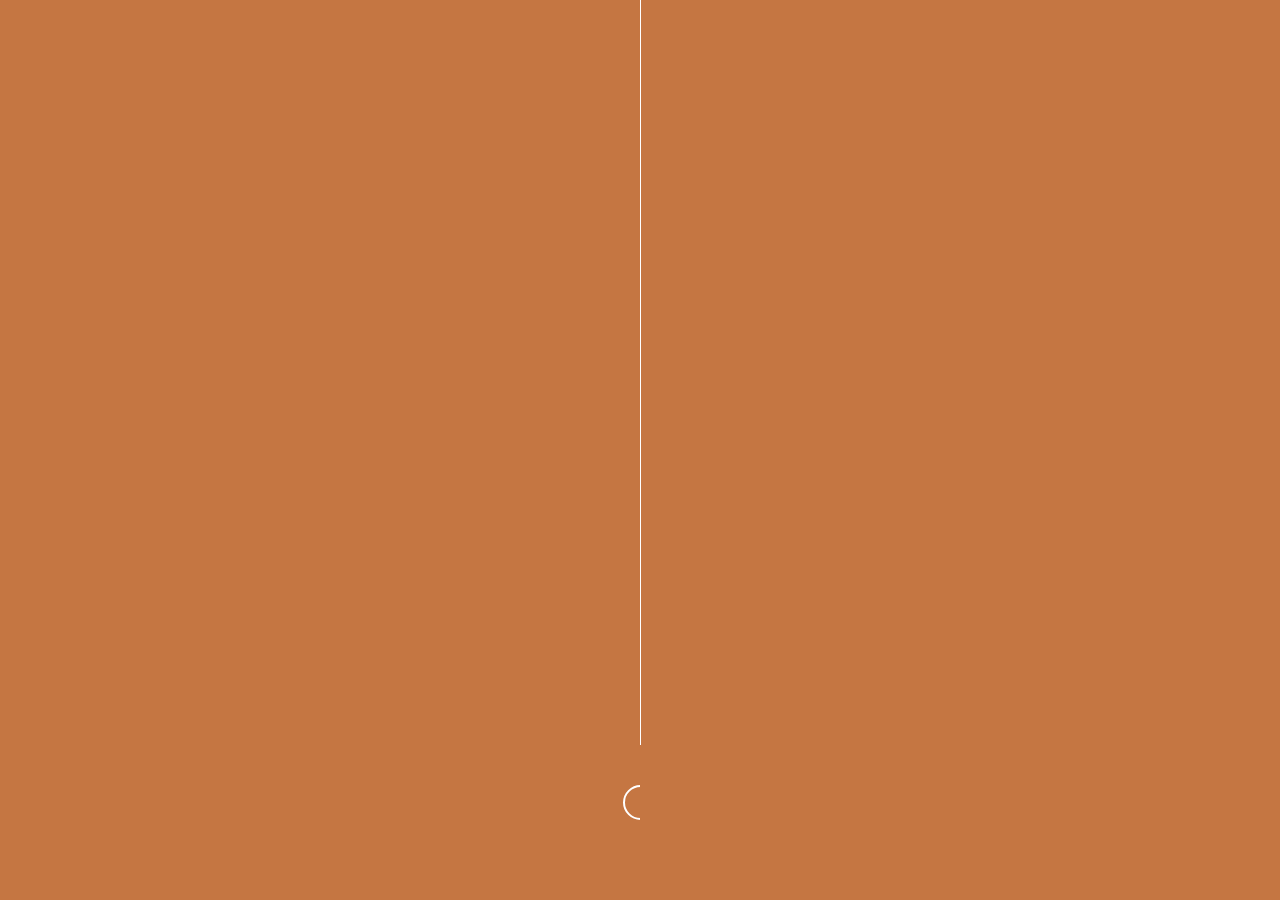
<file: index.html>
<!DOCTYPE html>
<html lang="zxx" class="is-preload">

<head>
	<meta charset="UTF-8">
	<meta name="viewport" content="width=device-width, initial-scale=1.0">
	<meta http-equiv="X-UA-Compatible" content="ie=edge">
	<!-- favicon  -->
	<link rel="icon" href="img/photo/logo/logo .png" />
	
	<link rel="stylesheet" href="css/plugins/swiper.min.css">
	<link rel="stylesheet" href="css/plugins/fancybox.min.css">
	<link rel="stylesheet" href="css/style.css">
	<title>Salma Hashem</title>
	<meta name="description" content="With more than 50 fashion shows with amazing international designers and stylists, from the runway to photoshoots and Ads.">
	<meta name="keywords" content="salma, Salma, salma hashem, Salma Hashem, model, fashion, style, beach style, shows, fashion shows, lifestyle, portrait">
    <meta name="google-site-verification" content="IMzBeuXFyP1p2pJevyc6AHb5QINNBGHmCC7hu">

</head>

<body>

	<div class="orb-wrapper">
		<!-- page loader -->
		<div class="orb-loader-frame">
			<div class="orb-loader">
				<div class="orb-deco-1">
					<div class="orb-prog"></div>
				</div>
				<div class="orb-deco-2">
					<div class="orb-spiner"></div>
				</div>
			</div>
		</div>
		<!-- page loader end -->
		<div id="orb-dynamic-content" class="transition-fade">

			<div class="orb-page-frame orb-home-1">

				<div class="orb-top-bar-frame">
					<div class="orb-content orb-top-bar">
						<a href="/" class="orb-logo-frame" style="height: unset;">
							<!-- image logo -->
							<img src="img/photo/logo/logo .png" style="width: 35px !important;" alt="logo">
						</a>
						<div class="orb-right-side">
							<div class="orb-menu-frame">
								<nav>
									<ul class="orb-menu">
										<li class="orb-has-children orb-current">
											<a href="./">Home</a>
											<!---
											<ul>
												<li><a href="home-1.html">Home 1</a></li>
												<li><a href="home-2.html">Home 2</a></li>
												<li><a href="home-3.html">Home 3</a></li>
												<li><a href="home-4.html">Home 4</a></li>
												<li><a href="home-5.html">Home 5</a></li>
											</ul>
											
											-->
										</li>
										<li class="orb-has-children">
											<a href="about.html">About</a>
											<!---
												<ul>
													<li><a href="about-1.html">Type 1</a></li>
													<li><a href="about-2.html">Type 2</a></li>
													<li><a href="about-3.html">Type 3</a></li>
												</ul>
											-->
										</li>
										<li class="orb-has-children">
											<a href="portfolio.html">Portfolio</a>
											<!---
												<ul>
													<li><a href="portfolio-1.html">Type 1</a></li>
													<li><a href="portfolio-2.html">Type 2</a></li>
													<li><a href="portfolio-3.html">Type 3</a></li>
													<li><a href="portfolio-4.html">Type 4</a></li>
													<li><a href="portfolio-5.html">Type 5</a></li>
												</ul>
											-->
										</li>
										<!---
										<li class="orb-has-children">
											<a href="blog.html">Blog</a>
												<ul>
													<li><a href="blog-1.html">Type 1</a></li>
													<li><a href="blog-2.html">Type 2</a></li>
													<li><a href="blog-3.html">Classic list</a></li>
													<li><a href="blog-4.html">Publication</a></li>
												</ul>
											</li>
										-->
										<li class="orb-has-children">
											<a href="contact.html">Contacts</a>
											<!---
												<ul>
													<li><a href="contact-1.html">Type 1</a></li>
													<li><a href="contact-2.html">Type 2</a></li>
													<li><a href="contact-3.html">Type 3</a></li>
												</ul>
											-->
										</li>
									</ul>
								</nav>
							</div>
						</div>
						<div class="orb-menu-btn">
							<span></span>
						</div>
					</div>
				</div>

				<div class="orb-content" data-swiper-parallax="-200" data-swiper-parallax-opacity="0">

					<div class="orb-grid orb-sm-reverse">
						<div class="orb-g-100">
							<div class="rb-object-frame">
								<div class="orb-photo-frame orb-obj-1">
									<div class="swiper-container orb-slideshow">
										<div class="swiper-wrapper">
											<!---
											<div class="swiper-slide">											
													<img loading="eager" src="img/photo/home/IMG_8835.webp" alt="photo" data-swiper-parallax-x="100" data-swiper-parallax-scale="1.3" data-swiper-parallax-opacity="0"
														data-swiper-parallax-duration="1200">
											</div>
												<img src="https://media.giphy.com/media/3o6UBpHgaXFDNAuttm/giphy.gif">
												<video id="videoObj"  autoplay muted loop data-swiper-parallax-x="100" data-swiper-parallax-scale="1.3" data-swiper-parallax-opacity="0"
												data-swiper-parallax-duration="1200">
													<source src="./img/photo/home/IMG_8835.mp4" type="video/mp4">
												  </video>
											width="100%" height="auto"
										-->
												<div class="swiper-slide">
													<img src="img/photo/portfiolo/beach style/1.png" alt="photo" data-swiper-parallax-x="100" data-swiper-parallax-scale="1.3" data-swiper-parallax-opacity="0"
													data-swiper-parallax-duration="1200">
												</div>
												<div class="swiper-slide">
												<img src="img/photo/portfiolo/fashion shows/slide one/WEBSITE -06.png" alt="photo" data-swiper-parallax-x="100" data-swiper-parallax-scale="1.3" data-swiper-parallax-opacity="0"
												data-swiper-parallax-duration="1200">
											</div>
											<div class="swiper-slide">
												<img src="img/photo/portfiolo/fashion shows/slide one/WEBSITE -01.png" alt="photo" data-swiper-parallax-x="100" data-swiper-parallax-scale="1.3" data-swiper-parallax-opacity="0"
												data-swiper-parallax-duration="1200">
											</div>
											<div class="swiper-slide">
												<img src="img/photo/portfiolo/fashion shows/slide two/WEBSITE -03.png" alt="photo" data-swiper-parallax-x="100" data-swiper-parallax-scale="1.3" data-swiper-parallax-opacity="0"
												data-swiper-parallax-duration="1200">
											</div>
											<div class="swiper-slide">
												<img src="img/photo/portfiolo/lifestyle/Untitled-1-03.png" alt="photo" data-swiper-parallax-x="100" data-swiper-parallax-scale="1.3" data-swiper-parallax-opacity="0"
													data-swiper-parallax-duration="1200">
											</div>
										</div>
									</div>
								</div>
								<div class="orb-deco"></div>
								<div class="orb-slide-caption">
									<span class="orb-suptitle">Professional <br>model</span>
									<h1><span>Salma&nbsp; <br>Hashem&nbsp; </span></h1>
								</div>
							</div>
						</div>
					</div>
					<div class="orb-navigation">
							<div class="orb-pagination"></div>
							<span class="orb-line"></span>
						<a href="portfolio.html" class="orb-button">
							<div class="orb-arrow"><img src="img/ui/arrow-1.svg" alt="arrow"></div>
							<span>Show <br>gallery</span>
						</a>
					</div>
				</div>

			</div>

			<div class="orb-big-menu-frame">

				<div class="orb-big-menu orb-big-menu-2">
					<div class="orb-grid">
						<div class="orb-g-33 orb-lg-50 orb-sm-100">
							<div class="orb-menu-frame orb-fs-menu">
								<nav>
									<ul class="orb-menu">
										<li class="orb-has-children orb-current">
											<a href="/" data-no-swup>Home</a>
											<!--
											<ul>
												<li><a href="home-1.html">Home 1</a></li>
												<li><a href="home-2.html">Home 2</a></li>
												<li><a href="home-3.html">Home 3</a></li>
												<li><a href="home-4.html">Home 4</a></li>
												<li><a href="home-5.html">Home 5</a></li>
											</ul>
										-->
										</li>
										<li class="orb-has-children">
											<a href="/about.html" data-no-swup>About</a>
											<!--
											<ul>
												<li><a href="about-1.html">Type 1</a></li>
												<li><a href="about-2.html">Type 2</a></li>
												<li><a href="about-3.html">Type 3</a></li>
											</ul>
										-->
										</li>
										<li class="orb-has-children">
											<a href="/portfolio.html" data-no-swup>Portfolio</a>
											<!--
											<ul>
												<li><a href="portfolio-1.html">Type 1</a></li>
												<li><a href="portfolio-2.html">Type 2</a></li>
												<li><a href="portfolio-3.html">Type 3</a></li>
												<li><a href="portfolio-4.html">Type 4</a></li>
												<li><a href="portfolio-5.html">Type 5</a></li>
											</ul>
										-->
										</li>
										<!--
										<li class="orb-has-children">
											<a href="/blog.html" data-no-swup>Blog</a>
											<ul>
												<li><a href="blog-1.html">Type 1</a></li>
												<li><a href="blog-2.html">Type 2</a></li>
												<li><a href="blog-3.html">Classic list</a></li>
												<li><a href="blog-4.html">Publication</a></li>
											</ul>
										</li>
									-->
										<li class="orb-has-children">
											<a href="/contact.html" data-no-swup>Contacts</a>
											<!--

												<ul>
													<li><a href="contact-1.html">Type 1</a></li>
													<li><a href="contact-2.html">Type 2</a></li>
													<li><a href="contact-3.html">Type 3</a></li>
												</ul>
											-->
										</li>
									</ul>
								</nav>
							</div>
						</div>
						<div class="orb-g-33 orb-lg-50 orb-sm-100">
							<div class="rb-object-frame">
								<div class="orb-photo-frame orb-obj-1">
									<img loading="lazy" src="img/photo/portfiolo/fashion shows/slide one/WEBSITE -04.png" alt="photo">
								</div>
							</div>
						</div>
						<div class="orb-g-33 orb-lg-50 orb-sm-100">
							<div class="orb-menu-text-frame">
								<div class="orb-menu-text">
									<p>With more than 50 fashion shows with amazing international designers and stylist, from the runaway to photoshoot and Ads.</p>
								</div>
								<a href="https://instagram.com/salma.hashemm?igshid=YmMyMTA2M2Y=" target="_blank" data-no-swup class="orb-instagram">
									<span>My instagram</span>
									<img src="img/ui/instagram-2.svg" alt="Instagram">
								</a>
							</div>
						</div>
					</div>
				</div>

			</div>

		</div>
	</div>
	<!-- jquery js -->
	<script src="js/plugins/jquery.min.js"></script>	
	<!-- fancybox js -->
	<script src="js/plugins/fancybox.min.js"></script>
	<!-- swup js -->
	<script src="js/plugins/swup.min.js"></script>
	<!-- swiper js -->
	<script src="js/plugins/swiper.min.js"></script>
	<!-- parsley js -->
	<script src="js/plugins/parsley.min.js"></script>
	<!-- orabel js -->
	<script src="js/main.js"></script>
	
</body>

</html>
</file>
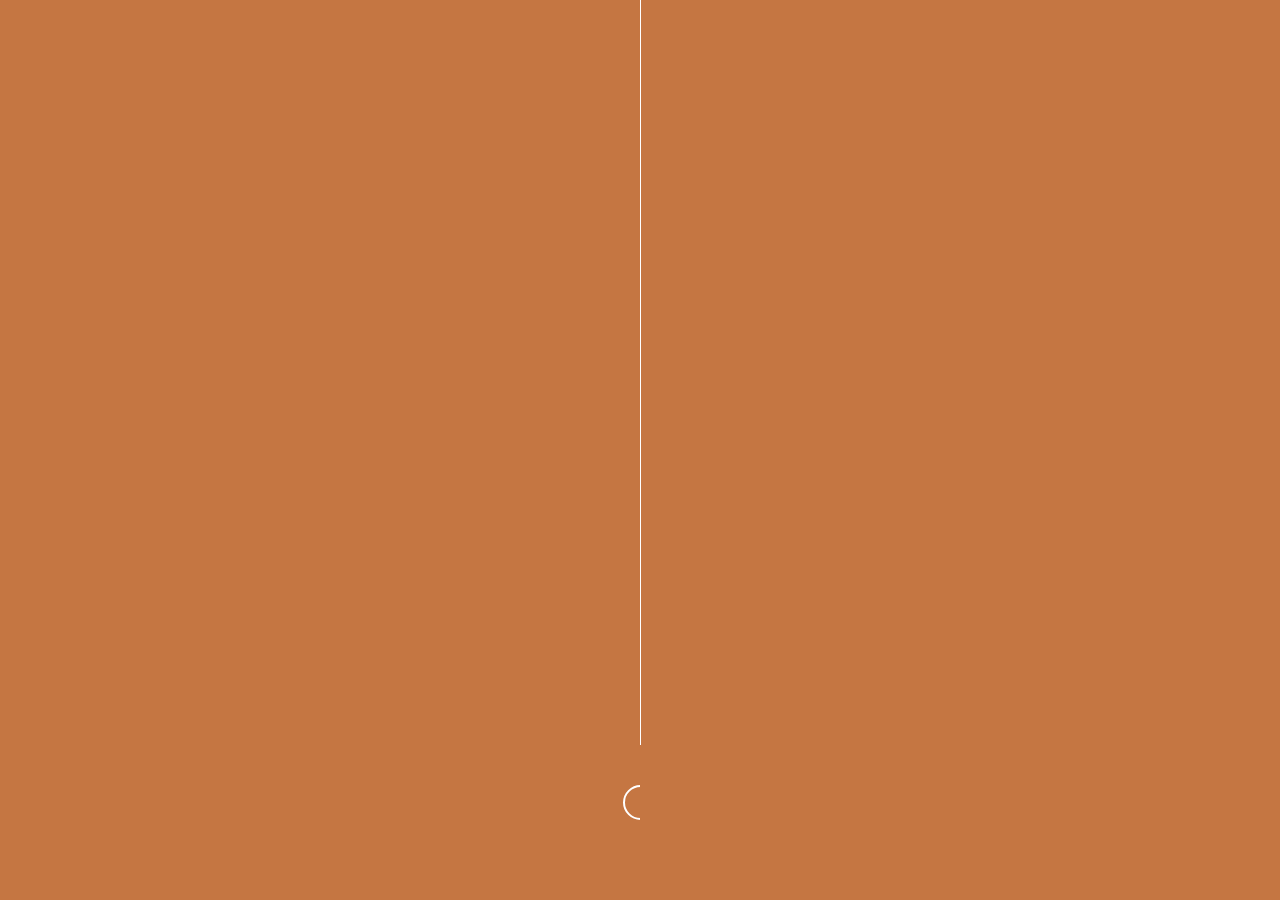
<file: about.html>
<!DOCTYPE html>
<html lang="zxx" class="is-preload">

<head>
	<meta charset="UTF-8">
	<meta name="viewport" content="width=device-width, initial-scale=1.0">
	<meta http-equiv="X-UA-Compatible" content="ie=edge">
	<!-- favicon  -->
	<link rel="icon" href="img/photo/logo/logo .png" />
	
	<link rel="stylesheet" href="css/plugins/swiper.min.css">
	<link rel="stylesheet" href="css/plugins/fancybox.min.css">
	<link rel="stylesheet" href="css/style.css">
	<title>Salma Hashem</title>
	<meta name="description" content="With more than 50 fashion shows with amazing international designers and stylists, from the runway to photoshoots and Ads.">
	<meta name="keywords" content="salma, Salma, salma hashem, Salma Hashem, model, fashion, style, beach style, shows, fashion shows, lifestyle, portrait">
	<meta name="google-site-verification" content="IMzBeuXFyP1p2pJevyc6AHb5QINNBGHmCC7hu">

</head>

<body>

	<div class="orb-wrapper">
		<!-- page loader -->
		<div class="orb-loader-frame">
			<div class="orb-loader">
				<div class="orb-deco-1">
					<div class="orb-prog"></div>
				</div>
				<div class="orb-deco-2">
					<div class="orb-spiner"></div>
				</div>
			</div>
		</div>
		<!-- page loader end -->
		<div id="orb-dynamic-content" class="transition-fade">

			<div class="orb-page-frame orb-about-2">

				<div class="orb-top-bar-frame">
					<div class="orb-content orb-top-bar">
						<a href="/" class="orb-logo-frame" style="height: unset;">
							<!-- image logo -->
							<img src="img/photo/logo/logo .png" style="width: 35px !important;" alt="logo">
						</a>
						<div class="orb-right-side">
							<div class="orb-menu-frame">
								<nav>
									<ul class="orb-menu">
										<li class="orb-has-children">
											<a href="/">Home</a>
											<!---
											<ul>
												<li><a href="home-1.html">Home 1</a></li>
												<li><a href="home-2.html">Home 2</a></li>
												<li><a href="home-3.html">Home 3</a></li>
												<li><a href="home-4.html">Home 4</a></li>
												<li><a href="home-5.html">Home 5</a></li>
											</ul>
											
											-->
										</li>
										<li class="orb-has-children orb-current">
											<a href="about.html">About</a>
											<!---
												<ul>
													<li><a href="about-1.html">Type 1</a></li>
													<li><a href="about-2.html">Type 2</a></li>
													<li><a href="about-3.html">Type 3</a></li>
												</ul>
											-->
										</li>
										<li class="orb-has-children">
											<a href="portfolio.html">Portfolio</a>
											<!---
												<ul>
													<li><a href="portfolio-1.html">Type 1</a></li>
													<li><a href="portfolio-2.html">Type 2</a></li>
													<li><a href="portfolio-3.html">Type 3</a></li>
													<li><a href="portfolio-4.html">Type 4</a></li>
													<li><a href="portfolio-5.html">Type 5</a></li>
												</ul>
											-->
										</li>
										<!---
										<li class="orb-has-children">
											<a href="blog.html">Blog</a>
												<ul>
													<li><a href="blog-1.html">Type 1</a></li>
													<li><a href="blog-2.html">Type 2</a></li>
													<li><a href="blog-3.html">Classic list</a></li>
													<li><a href="blog-4.html">Publication</a></li>
												</ul>
											</li>
										-->
										<li class="orb-has-children">
											<a href="contact.html">Contacts</a>
											<!---
												<ul>
													<li><a href="contact-1.html">Type 1</a></li>
													<li><a href="contact-2.html">Type 2</a></li>
													<li><a href="contact-3.html">Type 3</a></li>
												</ul>
											-->
										</li>
									</ul>
								</nav>
							</div>
						</div>
						<div class="orb-menu-btn">
							<span></span>
						</div>
					</div>
				</div>

				<div class="orb-content">

					<div class="orb-grid orb-sm-reverse">
						<div class="orb-g-40 orb-sm-100">
							<div class="rb-object-frame">
								<div class="orb-photo-frame orb-obj-1">
									<img src="img/photo/portfiolo/fashion shows/slide two/WEBSITE -13.png" alt="photo">
								</div>
								<div class="orb-deco"></div>
							</div>
						</div>
						<div class="orb-g-60 orb-sm-100">
							<div class="orb-about-frame">
								<div class="orb-about-text">
									<h1 style="">With more than 50 fashion shows with amazing international designers and stylists, from the runway to photoshoots and Ads.</h1>
									<div class="orb-quote">
										<div class="orb-quote-frame">
											<img src="img/ui/quote.svg" alt="quote">
										</div>
										<p>Height 180 cm
											<br>
											Weight 54 km 
											<br>
											 Bust 84 cm 
											 <br>
											Hips 96 cm 
											<br>
											Waist 69 cm 
											<br>
											Shoes size 40
											<br>
										</p>
									</div>
									<div class="orb-deco"></div>
								</div>
							</div>
						</div>
					</div>
				</div>

			</div>

			<div class="orb-big-menu-frame">

				<div class="orb-big-menu orb-big-menu-2">
					<div class="orb-grid">
						<div class="orb-g-33 orb-lg-50 orb-sm-100">
							<div class="orb-menu-frame orb-fs-menu">
								<nav>
									<ul class="orb-menu">
										<li class="orb-has-children">
											<a href="/" data-no-swup>Home</a>
											<!--
											<ul>
												<li><a href="home-1.html">Home 1</a></li>
												<li><a href="home-2.html">Home 2</a></li>
												<li><a href="home-3.html">Home 3</a></li>
												<li><a href="home-4.html">Home 4</a></li>
												<li><a href="home-5.html">Home 5</a></li>
											</ul>
										-->
										</li>
										<li class="orb-has-children orb-current">
											<a href="/about.html" data-no-swup>About</a>
											<!--
											<ul>
												<li><a href="about-1.html">Type 1</a></li>
												<li><a href="about-2.html">Type 2</a></li>
												<li><a href="about-3.html">Type 3</a></li>
											</ul>
										-->
										</li>
										<li class="orb-has-children">
											<a href="/portfolio.html" data-no-swup>Portfolio</a>
											<!--
											<ul>
												<li><a href="portfolio-1.html">Type 1</a></li>
												<li><a href="portfolio-2.html">Type 2</a></li>
												<li><a href="portfolio-3.html">Type 3</a></li>
												<li><a href="portfolio-4.html">Type 4</a></li>
												<li><a href="portfolio-5.html">Type 5</a></li>
											</ul>
										-->
										</li>
										<!--
										<li class="orb-has-children">
											<a href="/blog.html" data-no-swup>Blog</a>
											<ul>
												<li><a href="blog-1.html">Type 1</a></li>
												<li><a href="blog-2.html">Type 2</a></li>
												<li><a href="blog-3.html">Classic list</a></li>
												<li><a href="blog-4.html">Publication</a></li>
											</ul>
										</li>
									-->
										<li class="orb-has-children">
											<a href="/contact.html" data-no-swup>Contacts</a>
											<!--

												<ul>
													<li><a href="contact-1.html">Type 1</a></li>
													<li><a href="contact-2.html">Type 2</a></li>
													<li><a href="contact-3.html">Type 3</a></li>
												</ul>
											-->
										</li>
									</ul>
								</nav>
							</div>
						</div>
						<div class="orb-g-33 orb-lg-50 orb-sm-100">
							<div class="rb-object-frame">
								<div class="orb-photo-frame orb-obj-1">
									<img loading="lazy" src="img/photo/portfiolo/fashion shows/slide one/WEBSITE -04.png" alt="photo">
								</div>
							</div>
						</div>
						<div class="orb-g-33 orb-lg-50 orb-sm-100">
							<div class="orb-menu-text-frame">
								<div class="orb-menu-text">
									<p>With more than 50 fashion shows with amazing international designers and stylist, from the runaway to photoshoot and Ads.</p>
								</div>
								<a href="https://instagram.com/salma.hashemm?igshid=YmMyMTA2M2Y=" target="_blank" data-no-swup class="orb-instagram">
									<span>My instagram</span>
									<img src="img/ui/instagram-2.svg" alt="Instagram">
								</a>
							</div>
						</div>
					</div>
				</div>

			</div>

		</div>
	</div>
	<!-- jquery js -->
	<script src="js/plugins/jquery.min.js"></script>
	<!-- fancybox js -->
	<script src="js/plugins/fancybox.min.js"></script>
	<!-- swup js -->
	<script src="js/plugins/swup.min.js"></script>
	<!-- swiper js -->
	<script src="js/plugins/swiper.min.js"></script>
	<!-- parsley js -->
	<script src="js/plugins/parsley.min.js"></script>
	<!-- orabel js -->
	<script src="js/main.js"></script>

</body>

</html>
</file>
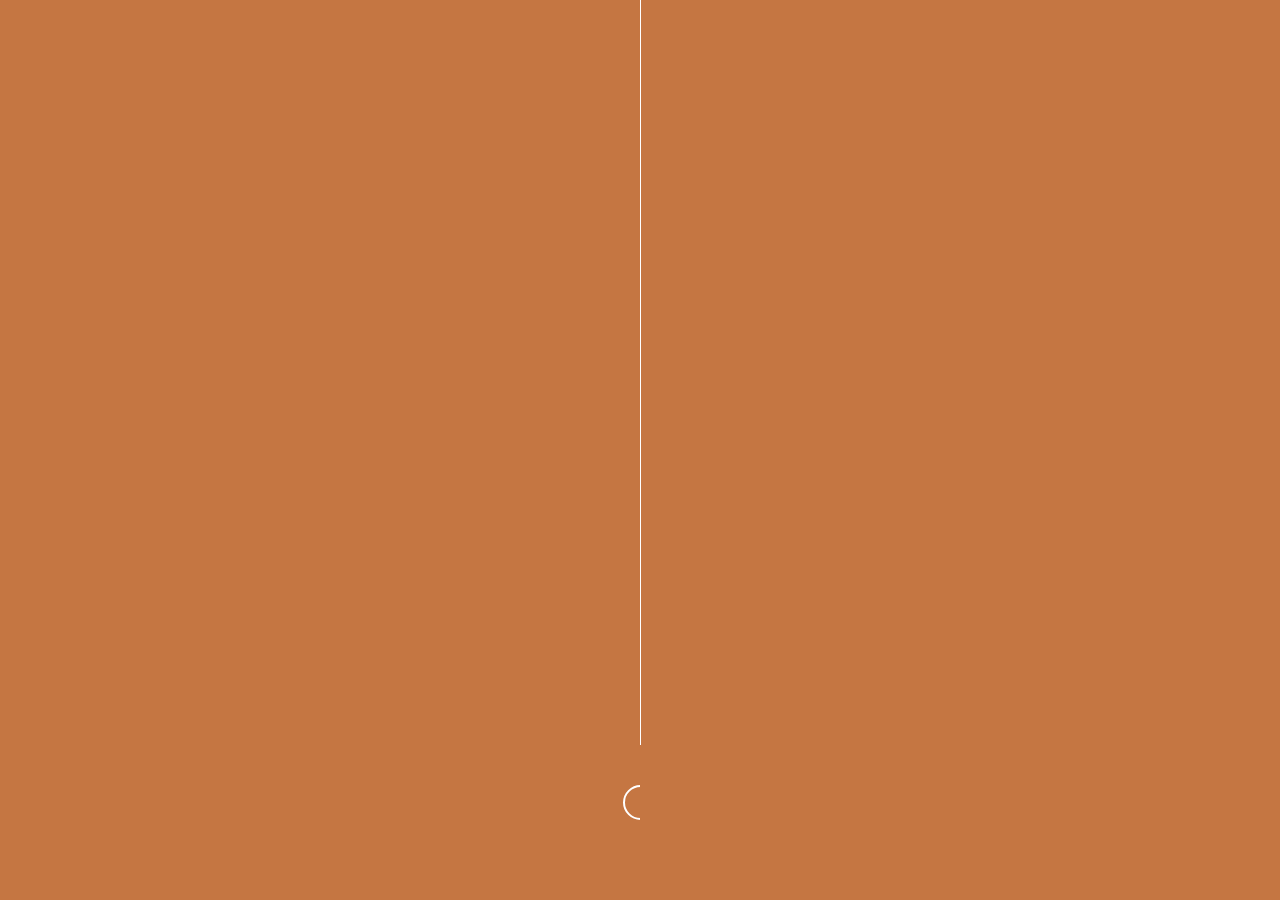
<file: contact.html>
<!DOCTYPE html>
<html lang="zxx" class="is-preload">

<head>
	<meta charset="UTF-8">
	<meta name="viewport" content="width=device-width, initial-scale=1.0">
	<meta http-equiv="X-UA-Compatible" content="ie=edge">
	<!-- favicon  -->
	<link rel="icon" href="img/photo/logo/logo .png" />
	
	<link rel="stylesheet" href="css/plugins/swiper.min.css">
	<link rel="stylesheet" href="css/plugins/fancybox.min.css">
	<link rel="stylesheet" href="css/style.css">
	<title>Salma Hashem</title>
	<meta name="description" content="With more than 50 fashion shows with amazing international designers and stylists, from the runway to photoshoots and Ads.">
	<meta name="keywords" content="salma, Salma, salma hashem, Salma Hashem, model, fashion, style, beach style, shows, fashion shows, lifestyle, portrait">
	<meta name="google-site-verification" content="IMzBeuXFyP1p2pJevyc6AHb5QINNBGHmCC7hu">

</head>

<body>
	
	<div class="orb-wrapper">
		<!-- page loader -->
		<div class="orb-loader-frame">
			<div class="orb-loader">
				<div class="orb-deco-1">
					<div class="orb-prog"></div>
				</div>
				<div class="orb-deco-2">
					<div class="orb-spiner"></div>
				</div>
			</div>
		</div>
		<!-- page loader end -->
		<div id="orb-dynamic-content" class="transition-fade">

			<div class="orb-page-frame orb-contact-1">

				<div class="orb-top-bar-frame">
					<div class="orb-content orb-top-bar">
						<a href="/" class="orb-logo-frame" style="height: unset;">
							<!-- image logo -->
							<img src="img/photo/logo/logo .png" style="width: 35px !important;" alt="logo">
						</a>
						<div class="orb-right-side">
							<div class="orb-menu-frame">
								<nav>
									<ul class="orb-menu">
										<li class="orb-has-children">
											<a href="/">Home</a>
											<!---
											<ul>
												<li><a href="home-1.html">Home 1</a></li>
												<li><a href="home-2.html">Home 2</a></li>
												<li><a href="home-3.html">Home 3</a></li>
												<li><a href="home-4.html">Home 4</a></li>
												<li><a href="home-5.html">Home 5</a></li>
											</ul>
											
											-->
										</li>
										<li class="orb-has-children">
											<a href="about.html">About</a>
											<!---
												<ul>
													<li><a href="about-1.html">Type 1</a></li>
													<li><a href="about-2.html">Type 2</a></li>
													<li><a href="about-3.html">Type 3</a></li>
												</ul>
											-->
										</li>
										<li class="orb-has-children">
											<a href="portfolio.html">Portfolio</a>
											<!---
												<ul>
													<li><a href="portfolio-1.html">Type 1</a></li>
													<li><a href="portfolio-2.html">Type 2</a></li>
													<li><a href="portfolio-3.html">Type 3</a></li>
													<li><a href="portfolio-4.html">Type 4</a></li>
													<li><a href="portfolio-5.html">Type 5</a></li>
												</ul>
											-->
										</li>
										<!---
										<li class="orb-has-children">
											<a href="blog.html">Blog</a>
												<ul>
													<li><a href="blog-1.html">Type 1</a></li>
													<li><a href="blog-2.html">Type 2</a></li>
													<li><a href="blog-3.html">Classic list</a></li>
													<li><a href="blog-4.html">Publication</a></li>
												</ul>
											</li>
										-->
										<li class="orb-has-children orb-current">
											<a href="contact.html">Contacts</a>
											<!---
												<ul>
													<li><a href="contact-1.html">Type 1</a></li>
													<li><a href="contact-2.html">Type 2</a></li>
													<li><a href="contact-3.html">Type 3</a></li>
												</ul>
											-->
										</li>
									</ul>
								</nav>
							</div>
						</div>
						<div class="orb-menu-btn">
							<span></span>
						</div>
					</div>
				</div>

				<div class="orb-content">

					<div class="orb-grid orb-sm-reverse">
						<div class="orb-g-35 orb-sm-100">
							<div class="rb-object-frame">
								<div class="orb-photo-frame orb-obj-1">
									<img src="./img/photo/contact/sh  .gif">
								</div>
								<!---
									<div class="">
										<img src="img/photo/41.png" alt="photo">
										<video id="videoObj" autoplay muted loop>
											<source src="./img/photo/contact/IMG_8834.mp4" type="video/mp4">
										</video>
									
									</div>
									-->
							
								<h1 class="orb-page-title">Contact <br>With Me</h1>
								<div class="orb-deco"></div>
							</div>
						</div>
						<div class="orb-g-65 orb-sm-100">
							<div class="orb-form-frame" style="display: flex; align-items: center; justify-content: center;">
								<div class="orb-form-content" style="display: flex; flex-direction: column; justify-content: center; align-items: center; height: 100%;">
								
									
									<h3 id="contactUsTitle">You can get in touch with me</h3>
									<div style="border-bottom: #000 solid 2px; width: 75%;">

									</div>
									<div style="display: flex; justify-content:space-evenly; width: 100%; margin-top: 1.5rem;">

										<a style="display: flex; align-items: center; color: #000;" href="mailto:salmahashem1998@icloud.com" target="_blank" data-no-swup class="orb-instagram">
											<img src="img/ui/email.png" width="24px" alt="email" style="margin-right: 0px;">
										</a>
										<a style="display: flex; align-items: center; color: #000;" href="https://www.facebook.com/salma.hashem.921?mibextid=LQQJ4d" target="_blank" data-no-swup class="orb-instagram">
											<img src="img/ui/facebook.png" width="24px" alt="facebook" style="margin-right: 0px;">
										</a>
										<a style="display: flex; align-items: center; color: #000;" href="https://instagram.com/salma.hashemm?igshid=YmMyMTA2M2Y=" target="_blank" data-no-swup class="orb-instagram">
											<img src="img/ui/instagram-2.svg" alt="Instagram" style="margin-right: 0px;">
										</a>
										<a style="display: flex; align-items: center; color: #000;" href="https://vimeo.com/user194451812" target="_blank" data-no-swup class="orb-instagram">
											<img src="img/ui/vimeo.png"  width="24px" alt="v" style="margin-right: 0px;">
										</a>
									</div>
									
									
									<!---
										<a style="display: flex; align-items: center; color: #000;" href="Salmahashem1998@icloud.com" target="_blank" data-no-swup class="orb-instagram">
											<img src="img/ui/apple.svg" width="24px" alt="Instagram" style="margin-right: 7px;">
										</a>
										<br/>
										Salmahashem1998@icloud.com
									https://www.facebook.com/salma.hashem.921?mibextid=LQQJ4d
									https://instagram.com/salma.hashemm?igshid=YmMyMTA2M2Y=


									<form method="POST" id="form" action="./php/send.php">
										<div class="orb-grid orb-padding-grid">
											<div class="orb-g-50 orb-sm-100">
												<div class="orb-group-input">
													<input id="name" name="name" type="text" placeholder="Name" data-parsley-pattern="^[a-zA-Z\s.]+$" required />
												</div>
											</div>
											<div class="orb-g-50 orb-sm-100">
												<div class="orb-group-input">
													<input id="email" name="email" type="email" placeholder="E-mail" required />
												</div>
											</div>
											<div class="orb-g-100">
												<div class="orb-group-input">
													<textarea id="message" name="message" placeholder="Your message" data-parsley-pattern="^[a-zA-Z0-9\s.:,!?]+$" required></textarea>
												</div>
											</div>
										</div>
										<div class="orb-form-bottom">
											<div class="accept-terms-wrap">
												<input type="checkbox" id="cbx" class="inp-cbx" name="terms" data-parsley-errors-container="#acceptError" required />
												<label class="cbx terms" for="cbx">
													<span>
														<svg width="12px" height="10px" viewbox="0 0 12 10">
															<polyline points="1.5 6 4.5 9 10.5 1"></polyline>
														</svg>
													</span>
													<span>I accept<a href="pdf/terms.pdf" data-no-swup class="terms-link" target="_blank">terms</a>.</span>

												</label>
												<div id="acceptError"></div>
											</div>
											<a href="./php/send.php">Home</a>
											<button class="orb-submit-btn">
												<span>Send message</span>
												<img src="img/ui/arrow-1.svg" alt="arrow" class="orb-arrow">
											</button>
										</div>
									</form>
								-->
								</div>
							</div>
						</div>
					</div>
				</div>

			</div>

			<div class="orb-big-menu-frame">

				<div class="orb-big-menu orb-big-menu-2">
					<div class="orb-grid">
						<div class="orb-g-33 orb-lg-50 orb-sm-100">
							<div class="orb-menu-frame orb-fs-menu">
								<nav>
									<ul class="orb-menu">
										<li class="orb-has-children">
											<a href="/" data-no-swup>Home</a>
											<!--
											<ul>
												<li><a href="home-1.html">Home 1</a></li>
												<li><a href="home-2.html">Home 2</a></li>
												<li><a href="home-3.html">Home 3</a></li>
												<li><a href="home-4.html">Home 4</a></li>
												<li><a href="home-5.html">Home 5</a></li>
											</ul>
										-->
										</li>
										<li class="orb-has-children">
											<a href="/about.html" data-no-swup>About</a>
											<!--
											<ul>
												<li><a href="about-1.html">Type 1</a></li>
												<li><a href="about-2.html">Type 2</a></li>
												<li><a href="about-3.html">Type 3</a></li>
											</ul>
										-->
										</li>
										<li class="orb-has-children">
											<a href="/portfolio.html" data-no-swup>Portfolio</a>
											<!--
											<ul>
												<li><a href="portfolio-1.html">Type 1</a></li>
												<li><a href="portfolio-2.html">Type 2</a></li>
												<li><a href="portfolio-3.html">Type 3</a></li>
												<li><a href="portfolio-4.html">Type 4</a></li>
												<li><a href="portfolio-5.html">Type 5</a></li>
											</ul>
										-->
										</li>
										<!--
										<li class="orb-has-children">
											<a href="/blog.html" data-no-swup>Blog</a>
											<ul>
												<li><a href="blog-1.html">Type 1</a></li>
												<li><a href="blog-2.html">Type 2</a></li>
												<li><a href="blog-3.html">Classic list</a></li>
												<li><a href="blog-4.html">Publication</a></li>
											</ul>
										</li>
									-->
										<li class="orb-has-children  orb-current">
											<a href="/contact.html" data-no-swup>Contacts</a>
											<!--

												<ul>
													<li><a href="contact-1.html">Type 1</a></li>
													<li><a href="contact-2.html">Type 2</a></li>
													<li><a href="contact-3.html">Type 3</a></li>
												</ul>
											-->
										</li>
									</ul>
								</nav>
							</div>
						</div>
						<div class="orb-g-33 orb-lg-50 orb-sm-100">
							<div class="rb-object-frame">
								<div class="orb-photo-frame orb-obj-1">
									<img loading="lazy" src="img/photo/portfiolo/fashion shows/slide one/WEBSITE -04.png" alt="photo">
								</div>
							</div>
						</div>
						<div class="orb-g-33 orb-lg-50 orb-sm-100">
							<div class="orb-menu-text-frame">
								<div class="orb-menu-text">
									<p>With more than 50 fashion shows with amazing international designers and stylist, from the runaway to photoshoot and Ads.</p>
								</div>
								<a href="https://instagram.com/salma.hashemm?igshid=YmMyMTA2M2Y=" target="_blank" data-no-swup class="orb-instagram">
									<span>My instagram</span>
									<img src="img/ui/instagram-2.svg" alt="Instagram">
								</a>
							</div>
						</div>
					</div>
				</div>

			</div>

		</div>
	</div>
	<!-- jquery js -->
	<script src="js/plugins/jquery.min.js"></script>
	<!-- fancybox js -->
	<script src="js/plugins/fancybox.min.js"></script>
	<!-- swup js -->
	<script src="js/plugins/swup.min.js"></script>
	<!-- swiper js -->
	<script src="js/plugins/swiper.min.js"></script>
	<!-- parsley js -->
	<script src="js/plugins/parsley.min.js"></script>
	<!-- orabel js -->
	<script src="js/main.js"></script>

</body>

</html>
</file>
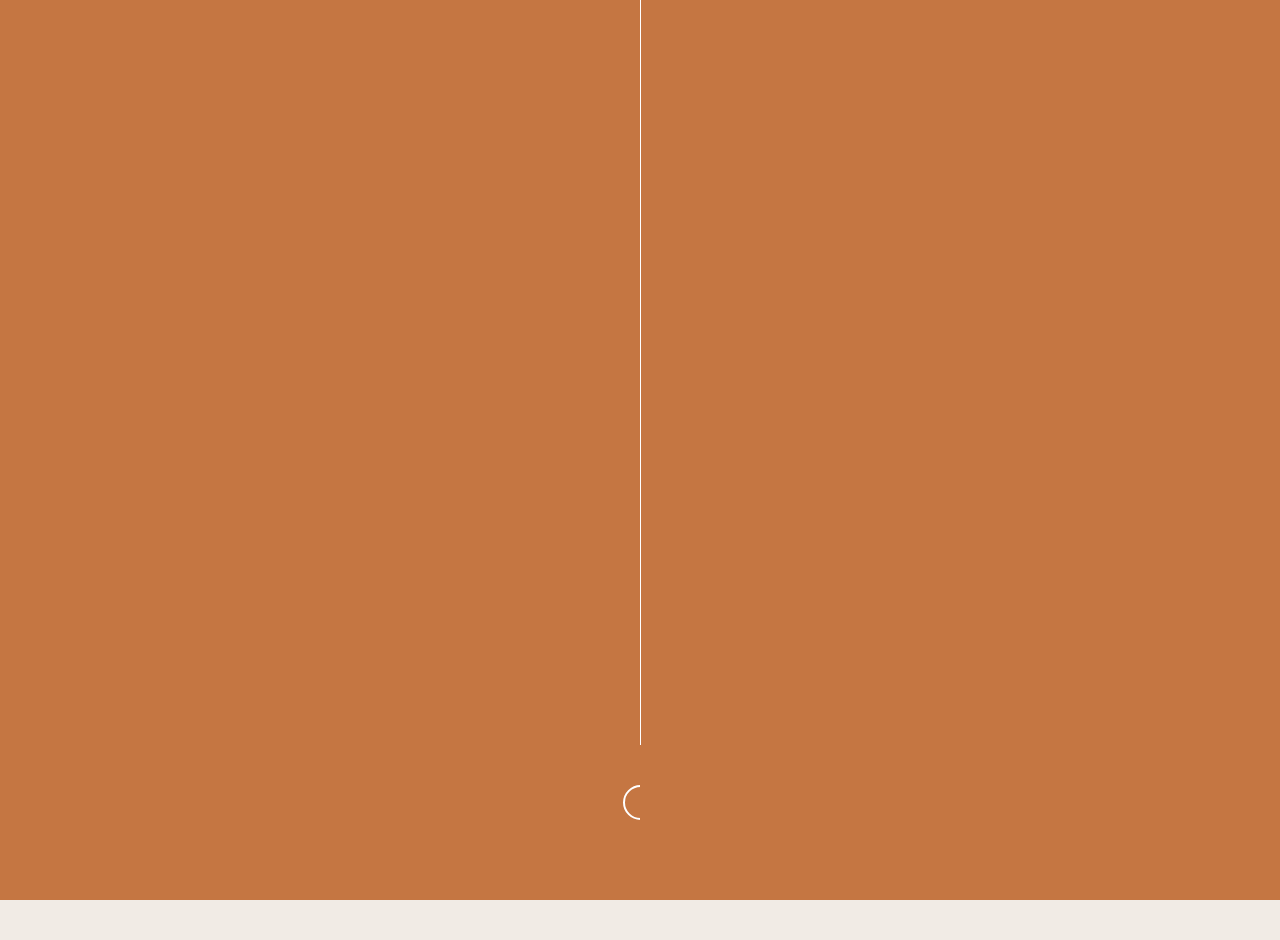
<file: portfolio.html>
<!DOCTYPE html>
<html lang="zxx" class="is-preload">

<head>
	<meta charset="UTF-8">
	<meta name="viewport" content="width=device-width, initial-scale=1.0">
	<meta http-equiv="X-UA-Compatible" content="ie=edge">
	<!-- favicon  -->
	<link rel="icon" href="img/photo/logo/logo .png" />
	
	<link rel="stylesheet" href="css/plugins/swiper.min.css">
	<link rel="stylesheet" href="css/plugins/fancybox.min.css">
	<link rel="stylesheet" href="css/style.css">
	<title>Salma Hashem</title>
	<meta name="description" content="With more than 50 fashion shows with amazing international designers and stylists, from the runway to photoshoots and Ads.">
	<meta name="keywords" content="salma, Salma, salma hashem, Salma Hashem, model, fashion, style, beach style, shows, fashion shows, lifestyle, portrait">
	<meta name="google-site-verification" content="IMzBeuXFyP1p2pJevyc6AHb5QINNBGHmCC7hu">

</head>

<body>

	<div class="orb-wrapper">
		<!-- page loader -->
		<div class="orb-loader-frame">
			<div class="orb-loader">
				<div class="orb-deco-1">
					<div class="orb-prog"></div>
				</div>
				<div class="orb-deco-2">
					<div class="orb-spiner"></div>
				</div>
			</div>
		</div>
		<!-- page loader end -->
		<div id="orb-dynamic-content" class="transition-fade">

			<div class="orb-page-frame orb-portfolio-1">

				<div class="orb-top-bar-frame">
					<div class="orb-content orb-top-bar">
						<a href="/" class="orb-logo-frame" style="height: unset;">
							<!-- image logo -->
							<img src="img/photo/logo/logo .png" style="width: 35px !important;" alt="logo">
						</a>
						<div class="orb-right-side">
							<div class="orb-menu-frame">
								<nav>
									<ul class="orb-menu">
										<li class="orb-has-children">
											<a href="/">Home</a>
											<!---
											<ul>
												<li><a href="home-1.html">Home 1</a></li>
												<li><a href="home-2.html">Home 2</a></li>
												<li><a href="home-3.html">Home 3</a></li>
												<li><a href="home-4.html">Home 4</a></li>
												<li><a href="home-5.html">Home 5</a></li>
											</ul>
											
											-->
										</li>
										<li class="orb-has-children">
											<a href="about.html">About</a>
											<!---
												<ul>
													<li><a href="about-1.html">Type 1</a></li>
													<li><a href="about-2.html">Type 2</a></li>
													<li><a href="about-3.html">Type 3</a></li>
												</ul>
											-->
										</li>
										<li class="orb-has-children orb-current">
											<a href="portfolio.html">Portfolio</a>
											<!---
												<ul>
													<li><a href="portfolio-1.html">Type 1</a></li>
													<li><a href="portfolio-2.html">Type 2</a></li>
													<li><a href="portfolio-3.html">Type 3</a></li>
													<li><a href="portfolio-4.html">Type 4</a></li>
													<li><a href="portfolio-5.html">Type 5</a></li>
												</ul>
											-->
										</li>
										<!---
										<li class="orb-has-children">
											<a href="blog.html">Blog</a>
												<ul>
													<li><a href="blog-1.html">Type 1</a></li>
													<li><a href="blog-2.html">Type 2</a></li>
													<li><a href="blog-3.html">Classic list</a></li>
													<li><a href="blog-4.html">Publication</a></li>
												</ul>
											</li>
										-->
										<li class="orb-has-children">
											<a href="contact.html">Contacts</a>
											<!---
												<ul>
													<li><a href="contact-1.html">Type 1</a></li>
													<li><a href="contact-2.html">Type 2</a></li>
													<li><a href="contact-3.html">Type 3</a></li>
												</ul>
											-->
										</li>
									</ul>
								</nav>
							</div>
						</div>
						<div class="orb-menu-btn">
							<span></span>
						</div>
					</div>
				</div>

				<div class="swiper-container orb-slider-3s">
					<div class="swiper-wrapper">

						<div class="swiper-slide">
							<div class="orb-content">
								<div class="orb-deco"></div>
								<div class="orb-grid">
									<div class="orb-g-100 orb-sm-100">
										<div class="orb-object-frame">
											
											<div class="orb-photo-frame orb-obj-1">
												<img loading="lazy" src="img/photo/portfiolo/fashion shows/slide one/WEBSITE -01.png" alt="photo">
												<a data-fancybox="gallery" data-no-swup href="img/photo/portfiolo/fashion shows/slide one/WEBSITE -01.png" class="orb-zoom"><img src="img/ui/zoom.svg" alt="zoom"></a>
											</div>
											
										</div>
									</div>
								</div>
							</div>
						</div>
						<div class="swiper-slide">
							<div class="orb-content">
								<div class="orb-deco"></div>
								<div class="orb-grid">
									<div class="orb-g-100 orb-sm-100">
										<div class="orb-object-frame">
											
											<div class="orb-photo-frame orb-obj-1">
												<img loading="lazy" src="img/photo/portfiolo/fashion shows/slide one/WEBSITE -04.png" alt="photo">
												<a data-fancybox="gallery" data-no-swup href="img/photo/portfiolo/fashion shows/slide one/WEBSITE -04.png" class="orb-zoom"><img src="img/ui/zoom.svg" alt="zoom"></a>
											</div>
										</div>
									</div>
								</div>
							</div>
						</div>
						<div class="swiper-slide">
							<div class="orb-content">
								<div class="orb-deco"></div>
								<div class="orb-grid">
									<div class="orb-g-100 orb-sm-100">
										<div class="orb-object-frame">
											
											<div class="orb-photo-frame orb-obj-1">
												<img loading="lazy" src="img/photo/portfiolo/fashion shows/slide one/WEBSITE -06.png" alt="photo">
												<a data-fancybox="gallery" data-no-swup href="img/photo/portfiolo/fashion shows/slide one/WEBSITE -06.png" class="orb-zoom"><img src="img/ui/zoom.svg" alt="zoom"></a>
											</div>
											
										</div>
									</div>
								</div>
							</div>
						</div>


						<div class="swiper-slide">
							<div class="orb-content">
								<div class="orb-deco"></div>
								<div class="orb-grid">
									<div class="orb-g-100 orb-sm-100">
										<div class="orb-object-frame">
											
											<div class="orb-photo-frame orb-obj-1">
												<img loading="lazy" src="img/photo/portfiolo/beach style/1.png" alt="photo">
												<a data-fancybox="gallery" data-no-swup href="img/photo/portfiolo/beach style/1.png" class="orb-zoom"><img src="img/ui/zoom.svg" alt="zoom"></a>
											</div>
											<div class="orb-slide-caption">
												<h2>Beach style</h2>
											</div>
										</div>
									</div>
								</div>
							</div>
						</div>
						<div class="swiper-slide">
							<div class="orb-content">
								<div class="orb-deco"></div>
								<div class="orb-grid">
									<div class="orb-g-100 orb-sm-100">
										<div class="orb-object-frame">
											
											<div class="orb-photo-frame orb-obj-1">
												<img loading="lazy" src="img/photo/portfiolo/beach style/2.png" alt="photo">
												<a data-fancybox="gallery" data-no-swup href="img/photo/portfiolo/beach style/2.png" class="orb-zoom"><img src="img/ui/zoom.svg" alt="zoom"></a>
											</div>
										</div>
									</div>
								</div>
							</div>
						</div>
						<div class="swiper-slide">
							<div class="orb-content">
								<div class="orb-deco"></div>
								<div class="orb-grid">
									<div class="orb-g-100 orb-sm-100">
										<div class="orb-object-frame">
											
											<div class="orb-photo-frame orb-obj-1">
												<img loading="lazy" src="img/photo/portfiolo/beach style/3.png" alt="photo">
												<a data-fancybox="gallery" data-no-swup href="img/photo/portfiolo/beach style/3.png" class="orb-zoom"><img src="img/ui/zoom.svg" alt="zoom"></a>
											</div>
										</div>
									</div>
								</div>
							</div>
						</div>
						<div class="swiper-slide">
							<div class="orb-content">
								<div class="orb-deco"></div>
								<div class="orb-grid">
									<div class="orb-g-100 orb-sm-100">
										<div class="orb-object-frame">
											
											<div class="orb-photo-frame orb-obj-1">
												<img loading="lazy" src="img/photo/portfiolo/beach style/4.png" alt="photo">
												<a data-fancybox="gallery" data-no-swup href="img/photo/portfiolo/beach style/4.png" class="orb-zoom"><img src="img/ui/zoom.svg" alt="zoom"></a>
											</div>
										</div>
									</div>
								</div>
							</div>
						</div>
						
						<div class="swiper-slide">
							<div class="orb-content">
								<div class="orb-deco"></div>
								<div class="orb-grid">
									<div class="orb-g-100 orb-sm-100">
										<div class="orb-object-frame">
											
											<div class="orb-photo-frame orb-obj-1">
												<img loading="lazy" src="img/photo/portfiolo/beach style/6.png" alt="photo">
												<a data-fancybox="gallery" data-no-swup href="img/photo/portfiolo/beach style/6.png" class="orb-zoom"><img src="img/ui/zoom.svg" alt="zoom"></a>
											</div>
										</div>
									</div>
								</div>
							</div>
						</div>




						<div class="swiper-slide">
							<div class="orb-content">
								<div class="orb-deco"></div>
								<div class="orb-grid">
									<div class="orb-g-100 orb-sm-100">
										<div class="orb-object-frame">
											
											<div class="orb-photo-frame orb-obj-1">
												<img loading="lazy" src="img/photo/portfiolo/fashion shows/slide one/WEBSITE -01.png" alt="photo">
												<a data-fancybox="gallery" data-no-swup href="img/photo/portfiolo/fashion shows/slide one/WEBSITE -01.png" class="orb-zoom"><img src="img/ui/zoom.svg" alt="zoom"></a>
											</div>
											<div class="orb-slide-caption">
												<h2>Fashion shows</h2>
											</div>
										</div>
									</div>
								</div>
							</div>
						</div>
						
						<div class="swiper-slide">
							<div class="orb-content">
								<div class="orb-deco"></div>
								<div class="orb-grid">
									<div class="orb-g-100 orb-sm-100">
										<div class="orb-object-frame">
											
											<div class="orb-photo-frame orb-obj-1">
												<img loading="lazy" src="img/photo/portfiolo/fashion shows/slide one/WEBSITE -06.png" alt="photo">
												<a data-fancybox="gallery" data-no-swup href="img/photo/portfiolo/fashion shows/slide one/WEBSITE -06.png" class="orb-zoom"><img src="img/ui/zoom.svg" alt="zoom"></a>
											</div>
											
										</div>
									</div>
								</div>
							</div>
						</div>
						<div class="swiper-slide">
							<div class="orb-content">
								<div class="orb-deco"></div>
								<div class="orb-grid">
									<div class="orb-g-100 orb-sm-100">
										<div class="orb-object-frame">
											
											<div class="orb-photo-frame orb-obj-1">
												<img loading="lazy" src="img/photo/portfiolo/fashion shows/slide one/WEBSITE -08.png" alt="photo">
												<a data-fancybox="gallery" data-no-swup href="img/photo/portfiolo/fashion shows/slide one/WEBSITE -08.png" class="orb-zoom"><img src="img/ui/zoom.svg" alt="zoom"></a>
											</div>
											
										</div>
									</div>
								</div>
							</div>
						</div>
						<div class="swiper-slide">
							<div class="orb-content">
								<div class="orb-deco"></div>
								<div class="orb-grid">
									<div class="orb-g-100 orb-sm-100">
										<div class="orb-object-frame">
											
											<div class="orb-photo-frame orb-obj-1">
												<img loading="lazy" src="img/photo/portfiolo/fashion shows/slide two/WEBSITE -02.png" alt="photo">
												<a data-fancybox="gallery" data-no-swup href="img/photo/portfiolo/fashion shows/slide two/WEBSITE -02.png" class="orb-zoom"><img src="img/ui/zoom.svg" alt="zoom"></a>
											</div>
											
										</div>
									</div>
								</div>
							</div>
						</div>
						<div class="swiper-slide">
							<div class="orb-content">
								<div class="orb-deco"></div>
								<div class="orb-grid">
									<div class="orb-g-100 orb-sm-100">
										<div class="orb-object-frame">
											
											<div class="orb-photo-frame orb-obj-1">
												<img loading="lazy" src="img/photo/portfiolo/fashion shows/slide two/WEBSITE -03.png" alt="photo">
												<a data-fancybox="gallery" data-no-swup href="img/photo/portfiolo/fashion shows/slide two/WEBSITE -03.png" class="orb-zoom"><img src="img/ui/zoom.svg" alt="zoom"></a>
											</div>
								
										</div>
									</div>
								</div>
							</div>
						</div>
						<div class="swiper-slide">
							<div class="orb-content">
								<div class="orb-deco"></div>
								<div class="orb-grid">
									<div class="orb-g-100 orb-sm-100">
										<div class="orb-object-frame">
											
											<div class="orb-photo-frame orb-obj-1">
												<img loading="lazy" src="img/photo/portfiolo/fashion shows/slide two/WEBSITE -13.png" alt="photo">
												<a data-fancybox="gallery" data-no-swup href="img/photo/portfiolo/fashion shows/slide two/WEBSITE -13.png" class="orb-zoom"><img src="img/ui/zoom.svg" alt="zoom"></a>
											</div>
											
										</div>
									</div>
								</div>
							</div>
						</div>
						<div class="swiper-slide">
							<div class="orb-content">
								<div class="orb-deco"></div>
								<div class="orb-grid">
									<div class="orb-g-100 orb-sm-100">
										<div class="orb-object-frame">
											
											<div class="orb-photo-frame orb-obj-1">
												<img loading="lazy" src="img/photo/portfiolo/fashion shows/slide two/WEBSITE -14.png" alt="photo">
												<a data-fancybox="gallery" data-no-swup href="img/photo/portfiolo/fashion shows/slide two/WEBSITE -14.png" class="orb-zoom"><img src="img/ui/zoom.svg" alt="zoom"></a>
											</div>
											
										</div>
									</div>
								</div>
							</div>
						</div>
						
						<div class="swiper-slide">
							<div class="orb-content">
								<div class="orb-deco"></div>
								<div class="orb-grid">
									<div class="orb-g-100 orb-sm-100">
										<div class="orb-object-frame">
											
											<div class="orb-photo-frame orb-obj-1">
												<img loading="lazy" src="img/photo/portfiolo/fashion shows/slide two/WEBSITE -23.png" alt="photo">
												<a data-fancybox="gallery" data-no-swup href="img/photo/portfiolo/fashion shows/slide two/WEBSITE -23.png" class="orb-zoom"><img src="img/ui/zoom.svg" alt="zoom"></a>
											</div>
											
										</div>
									</div>
								</div>
							</div>
						</div>
						<div class="swiper-slide">
							<div class="orb-content">
								<div class="orb-deco"></div>
								<div class="orb-grid">
									<div class="orb-g-100 orb-sm-100">
										<div class="orb-object-frame">
											
											<div class="orb-photo-frame orb-obj-1">
												<img loading="lazy" src="img/photo/portfiolo/fashion shows/slide two/5.png" alt="photo">
												<a data-fancybox="gallery" data-no-swup href="img/photo/portfiolo/fashion shows/slide two/5.png" class="orb-zoom"><img src="img/ui/zoom.svg" alt="zoom"></a>
											</div>
											
										</div>
									</div>
								</div>
							</div>
						</div>
						<div class="swiper-slide">
							<div class="orb-content">
								<div class="orb-deco"></div>
								<div class="orb-grid">
									<div class="orb-g-100 orb-sm-100">
										<div class="orb-object-frame">
											
											<div class="orb-photo-frame orb-obj-1">
												<img loading="lazy" src="img/photo/portfiolo/fashion shows/slide two/6.png" alt="photo">
												<a data-fancybox="gallery" data-no-swup href="img/photo/portfiolo/fashion shows/slide two/6.png" class="orb-zoom"><img src="img/ui/zoom.svg" alt="zoom"></a>
											</div>
											
										</div>
									</div>
								</div>
							</div>
						</div>



						
						<div class="swiper-slide">
							<div class="orb-content">
								<div class="orb-deco"></div>
								<div class="orb-grid">
									<div class="orb-g-100 orb-sm-100">
										<div class="orb-object-frame">
											
											<div class="orb-photo-frame orb-obj-1">
												<img loading="lazy" src="img/photo/portfiolo/lifestyle/WEBSITE -10.png" alt="photo">
												<a data-fancybox="gallery" data-no-swup href="img/photo/portfiolo/lifestyle/WEBSITE -10.png" class="orb-zoom"><img src="img/ui/zoom.svg" alt="zoom"></a>
											</div>
											<div class="orb-slide-caption">
												<h2>Lifestyle</h2>
											</div>
										</div>
									</div>
								</div>
							</div>
						</div>
						<div class="swiper-slide">
							<div class="orb-content">
								<div class="orb-deco"></div>
								<div class="orb-grid">
									<div class="orb-g-100 orb-sm-100">
										<div class="orb-object-frame">
											
											<div class="orb-photo-frame orb-obj-1">
												<img loading="lazy" src="img/photo/portfiolo/lifestyle/WEBSITE -15.png" alt="photo">
												<a data-fancybox="gallery" data-no-swup href="img/photo/portfiolo/lifestyle/WEBSITE -15.png" class="orb-zoom"><img src="img/ui/zoom.svg" alt="zoom"></a>
											</div>
											
										</div>
									</div>
								</div>
							</div>
						</div>
						<div class="swiper-slide">
							<div class="orb-content">
								<div class="orb-deco"></div>
								<div class="orb-grid">
									<div class="orb-g-100 orb-sm-100">
										<div class="orb-object-frame">
											
											<div class="orb-photo-frame orb-obj-1">
												<img loading="lazy" src="img/photo/portfiolo/lifestyle/WEBSITE -16.png" alt="photo">
												<a data-fancybox="gallery" data-no-swup href="img/photo/portfiolo/lifestyle/WEBSITE -16.png" class="orb-zoom"><img src="img/ui/zoom.svg" alt="zoom"></a>
											</div>
											
										</div>
									</div>
								</div>
							</div>
						</div>
						<div class="swiper-slide">
							<div class="orb-content">
								<div class="orb-deco"></div>
								<div class="orb-grid">
									<div class="orb-g-100 orb-sm-100">
										<div class="orb-object-frame">
											
											<div class="orb-photo-frame orb-obj-1">
												<img loading="lazy" src="img/photo/portfiolo/lifestyle/Untitled-1-03.png" alt="photo">
												<a data-fancybox="gallery" data-no-swup href="img/photo/portfiolo/lifestyle/Untitled-1-03.png" class="orb-zoom"><img src="img/ui/zoom.svg" alt="zoom"></a>
											</div>
											
										</div>
									</div>
								</div>
							</div>
						</div>
						<div class="swiper-slide">
							<div class="orb-content">
								<div class="orb-deco"></div>
								<div class="orb-grid">
									<div class="orb-g-100 orb-sm-100">
										<div class="orb-object-frame">
											
											<div class="orb-photo-frame orb-obj-1">
												<img loading="lazy" src="img/photo/portfiolo/lifestyle/Untitled-1-11.png" alt="photo">
												<a data-fancybox="gallery" data-no-swup href="img/photo/portfiolo/lifestyle/Untitled-1-11.png" class="orb-zoom"><img src="img/ui/zoom.svg" alt="zoom"></a>
											</div>
											
										</div>
									</div>
								</div>
							</div>
						</div>
						<div class="swiper-slide">
							<div class="orb-content">
								<div class="orb-deco"></div>
								<div class="orb-grid">
									<div class="orb-g-100 orb-sm-100">
										<div class="orb-object-frame">
											
											<div class="orb-photo-frame orb-obj-1">
												<img loading="lazy" src="img/photo/portfiolo/lifestyle/3.png" alt="photo">
												<a data-fancybox="gallery" data-no-swup href="img/photo/portfiolo/lifestyle/3.png" class="orb-zoom"><img src="img/ui/zoom.svg" alt="zoom"></a>
											</div>
											
										</div>
									</div>
								</div>
							</div>
						</div>
						
						<div class="swiper-slide">
							<div class="orb-content">
								<div class="orb-deco"></div>
								<div class="orb-grid">
									<div class="orb-g-100 orb-sm-100">
										<div class="orb-object-frame">
											
											<div class="orb-photo-frame orb-obj-1">
												<img loading="lazy" src="img/photo/portfiolo/closer shot/WEBSITE -09.png" alt="photo">
												<a data-fancybox="gallery" data-no-swup href="img/photo/portfiolo/closer shot/WEBSITE -09.png" class="orb-zoom"><img src="img/ui/zoom.svg" alt="zoom"></a>
											</div>
											<div class="orb-slide-caption">
												<h2>Portrait</h2>
											</div>
										</div>
									</div>
								</div>
							</div>
						</div>
						<div class="swiper-slide">
							<div class="orb-content">
								<div class="orb-deco"></div>
								<div class="orb-grid">
									<div class="orb-g-100 orb-sm-100">
										<div class="orb-object-frame">
											
											<div class="orb-photo-frame orb-obj-1">
												<img loading="lazy" src="img/photo/portfiolo/closer shot/WEBSITE -11.png" alt="photo">
												<a data-fancybox="gallery" data-no-swup href="img/photo/portfiolo/closer shot/WEBSITE -11.png" class="orb-zoom"><img src="img/ui/zoom.svg" alt="zoom"></a>
											</div>
											
										</div>
									</div>
								</div>
							</div>
						</div>
						<div class="swiper-slide">
							<div class="orb-content">
								<div class="orb-deco"></div>
								<div class="orb-grid">
									<div class="orb-g-100 orb-sm-100">
										<div class="orb-object-frame">
											
											<div class="orb-photo-frame orb-obj-1">
												<img loading="lazy" src="img/photo/portfiolo/closer shot/WEBSITE -12.png" alt="photo">
												<a data-fancybox="gallery" data-no-swup href="img/photo/portfiolo/closer shot/WEBSITE -12.png" class="orb-zoom"><img src="img/ui/zoom.svg" alt="zoom"></a>
											</div>
											
										</div>
									</div>
								</div>
							</div>
						</div>


						<div class="swiper-slide">
							<div class="orb-content">
								<div class="orb-deco"></div>
								<div class="orb-grid">
									<div class="orb-g-100 orb-sm-100">
										<div class="orb-object-frame">
											
											<div class="orb-photo-frame orb-obj-1">
												<img loading="lazy" src="img/photo/portfiolo/closer shot/1.png" alt="photo">
												<a data-fancybox="gallery" data-no-swup href="img/photo/portfiolo/closer shot/1.png" class="orb-zoom"><img src="img/ui/zoom.svg" alt="zoom"></a>
											</div>
											
										</div>
									</div>
								</div>
							</div>
						</div>
						<div class="swiper-slide">
							<div class="orb-content">
								<div class="orb-deco"></div>
								<div class="orb-grid">
									<div class="orb-g-100 orb-sm-100">
										<div class="orb-object-frame">
											
											<div class="orb-photo-frame orb-obj-1">
												<img loading="lazy" src="img/photo/portfiolo/closer shot/2.png" alt="photo">
												<a data-fancybox="gallery" data-no-swup href="img/photo/portfiolo/closer shot/2.png" class="orb-zoom"><img src="img/ui/zoom.svg" alt="zoom"></a>
											</div>
											
										</div>
									</div>
								</div>
							</div>
						</div>
						<div class="swiper-slide">
							<div class="orb-content">
								<div class="orb-deco"></div>
								<div class="orb-grid">
									<div class="orb-g-100 orb-sm-100">
										<div class="orb-object-frame">
											
											<div class="orb-photo-frame orb-obj-1">
												<img loading="lazy" src="img/photo/portfiolo/closer shot/7.png" alt="photo">
												<a data-fancybox="gallery" data-no-swup href="img/photo/portfiolo/closer shot/7.png" class="orb-zoom"><img src="img/ui/zoom.svg" alt="zoom"></a>
											</div>
											
										</div>
									</div>
								</div>
							</div>
						</div>
						<div class="swiper-slide">
							<div class="orb-content">
								<div class="orb-deco"></div>
								<div class="orb-grid">
									<div class="orb-g-100 orb-sm-100">
										<div class="orb-object-frame">
											
											<div class="orb-photo-frame orb-obj-1">
												<img loading="lazy" src="img/photo/portfiolo/closer shot/9.png" alt="photo">
												<a data-fancybox="gallery" data-no-swup href="img/photo/portfiolo/closer shot/9.png" class="orb-zoom"><img src="img/ui/zoom.svg" alt="zoom"></a>
											</div>
											
										</div>
									</div>
								</div>
							</div>
						</div>
						<div class="swiper-slide">
							<div class="orb-content">
								<div class="orb-deco"></div>
								<div class="orb-grid">
									<div class="orb-g-100 orb-sm-100">
										<div class="orb-object-frame">
											
											<div class="orb-photo-frame orb-obj-1">
												<img loading="lazy" src="img/photo/portfiolo/closer shot/sh 212.png" alt="photo">
												<a data-fancybox="gallery" data-no-swup href="img/photo/portfiolo/closer shot/sh 212.png" class="orb-zoom"><img src="img/ui/zoom.svg" alt="zoom"></a>
											</div>
											
										</div>
									</div>
								</div>
							</div>
						</div>
						<div class="swiper-slide">
							<div class="orb-content">
								<div class="orb-deco"></div>
								<div class="orb-grid">
									<div class="orb-g-100 orb-sm-100">
										<div class="orb-object-frame">
											
											<div class="orb-photo-frame orb-obj-1">
												<img loading="lazy" src="img/photo/portfiolo/closer shot/Untitled-1.png" alt="photo">
												<a data-fancybox="gallery" data-no-swup href="img/photo/portfiolo/closer shot/Untitled-1.png" class="orb-zoom"><img src="img/ui/zoom.svg" alt="zoom"></a>
											</div>
											
										</div>
									</div>
								</div>
							</div>
						</div>
						
					
					</div>
					<div class="orb-nav-frame">
						<div class="orb-nav">
							<div class="orb-nav-label">Next Work</div>
							<div class="orb-prev"><img src="img/ui/arrow-1.svg" alt="arrow"></div>
							<div class="orb-next"><img src="img/ui/arrow-1.svg" alt="arrow"></div>
						</div>
					</div>
				</div>
			</div>

			<div class="orb-big-menu-frame">

				<div class="orb-big-menu orb-big-menu-2">
					<div class="orb-grid">
						<div class="orb-g-33 orb-lg-50 orb-sm-100">
							<div class="orb-menu-frame orb-fs-menu">
								<nav>
									<ul class="orb-menu">
										<li class="orb-has-children">
											<a href="/" data-no-swup>Home</a>
											<!--
											<ul>
												<li><a href="home-1.html">Home 1</a></li>
												<li><a href="home-2.html">Home 2</a></li>
												<li><a href="home-3.html">Home 3</a></li>
												<li><a href="home-4.html">Home 4</a></li>
												<li><a href="home-5.html">Home 5</a></li>
											</ul>
										-->
										</li>
										<li class="orb-has-children">
											<a href="/about.html" data-no-swup>About</a>
											<!--
											<ul>
												<li><a href="about-1.html">Type 1</a></li>
												<li><a href="about-2.html">Type 2</a></li>
												<li><a href="about-3.html">Type 3</a></li>
											</ul>
										-->
										</li>
										<li class="orb-has-children orb-current">
											<a href="/portfolio.html" data-no-swup>Portfolio</a>
											<!--
											<ul>
												<li><a href="portfolio-1.html">Type 1</a></li>
												<li><a href="portfolio-2.html">Type 2</a></li>
												<li><a href="portfolio-3.html">Type 3</a></li>
												<li><a href="portfolio-4.html">Type 4</a></li>
												<li><a href="portfolio-5.html">Type 5</a></li>
											</ul>
										-->
										</li>
										<!--
										<li class="orb-has-children">
											<a href="/blog.html" data-no-swup>Blog</a>
											<ul>
												<li><a href="blog-1.html">Type 1</a></li>
												<li><a href="blog-2.html">Type 2</a></li>
												<li><a href="blog-3.html">Classic list</a></li>
												<li><a href="blog-4.html">Publication</a></li>
											</ul>
										</li>
									-->
										<li class="orb-has-children">
											<a href="/contact.html" data-no-swup>Contacts</a>
											<!--

												<ul>
													<li><a href="contact-1.html">Type 1</a></li>
													<li><a href="contact-2.html">Type 2</a></li>
													<li><a href="contact-3.html">Type 3</a></li>
												</ul>
											-->
										</li>
									</ul>
								</nav>
							</div>
						</div>
						<div class="orb-g-33 orb-lg-50 orb-sm-100">
							<div class="rb-object-frame">
								<div class="orb-photo-frame orb-obj-1">
									<img loading="lazy" src="img/photo/portfiolo/fashion shows/slide one/WEBSITE -04.png" alt="photo">
								</div>
							</div>
						</div>
						<div class="orb-g-33 orb-lg-50 orb-sm-100">
							<div class="orb-menu-text-frame">
								<div class="orb-menu-text">
									<p>With more than 50 fashion shows with amazing international designers and stylist, from the runaway to photoshoot and Ads.</p>
								</div>
								<a href="https://instagram.com/salma.hashemm?igshid=YmMyMTA2M2Y=" target="_blank" data-no-swup class="orb-instagram">
									<span>My instagram</span>
									<img src="img/ui/instagram-2.svg" alt="Instagram">
								</a>
							</div>
						</div>
					</div>
				</div>

			</div>

		</div>
	</div>
	<!-- jquery js -->
	<script src="js/plugins/jquery.min.js"></script>
	<!-- fancybox js -->
	<script src="js/plugins/fancybox.min.js"></script>
	<!-- swup js -->
	<script src="js/plugins/swup.min.js"></script>
	<!-- swiper js -->
	<script src="js/plugins/swiper.min.js"></script>
	<!-- parsley js -->
	<script src="js/plugins/parsley.min.js"></script>
	<!-- orabel js -->
	<script src="js/main.js"></script>

</body>

</html>
</file>
<file: css/style.css>
/*
Template Name: Orabel
Template URL: https://ultimatewebsolutions.net/orabel/
Author: Ultimate Websolutions
Author URL: https://themeforest.net/user/ultimatewebsolutions/

[Table of contents]

01. Common
      - Fonts
      - Normalize
      - Typography
      - Top bar
      - Menu
      - Big menu btn
      - Big menu
      - Grid
      - Photo
      - Spaces
      - Button
      - Page transitions
      - Contact form
02. Home 1
03. Home 2
04. Home 3
05. Home 4
06. Home 5
07. Portfolio 1
08. Portfolio 2
09. Portfolio 3
10. Portfolio 4
11. Portfolio 5
12. Menu 1
13. Menu 2
14. Contact 1
15. Contact 2
16. Contact 3
17. Blog 1
18. Blog 2
19. Blog 3
20. Blog 4
21. About 1
22. About 2
23. About 3
24. Form validation
25. Success submit


/* Fonts
==================================== */

@import url("https://fonts.googleapis.com/css2?family=Libre+Baskerville:ital,wght@0,400;0,700;1,400&family=Roboto:ital,wght@0,100;0,300;0,400;0,500;0,700;0,900;1,100;1,300;1,400;1,500;1,700;1,900&display=swap");

/* Normalize
==================================== */

*, *:after, *:before {
	-webkit-box-sizing: border-box;
	box-sizing: border-box;
}

*:focus {
	outline: inherit !important;
}

::-webkit-scrollbar {
	width: 3px;
}

::-webkit-scrollbar-track {
	background: #DDDDD7;
}

::-webkit-scrollbar-thumb {
	width: 3px;
	background: #C57642;	
}

a {
	text-decoration: none;
}

body {
	padding: 0;
	margin: 0;
	overflow: hidden;
}

@media (max-width: 768px) {
	body {
		overflow: auto;
	}
}

.orb-wrapper {
	height: calc(var(--vh, 1vh) * 100);
}

.orb-wrapper .transition-fade {
	width: 100%;
	height: 100%;
}

.orb-scroll-frame {
	height: 100vh;
	overflow-y: scroll;
	background-color: #EAF0EE;
	padding: 120px 80px 40px;
}

.orb-scroll-frame .orb-top-bar-frame {
	background-color: #DDDDD7;
}

@media (max-width: 768px) {
	.orb-scroll-frame {
		padding: 100px 20px 0;
	}

	.orb-scroll-frame .orb-top-bar-frame {
		background-color: #DDDDD7;
	}
}

.orb-page-frame {
	width: 100%;
	height: auto;
	min-height: calc(var(--vh, 1vh) * 100);
	display: -webkit-box;
	display: -ms-flexbox;
	display: flex;
	overflow: hidden;
	-webkit-box-pack: center;
	-ms-flex-pack: center;
	justify-content: center;
	-webkit-box-align: center;
	-ms-flex-align: center;
	align-items: center;
}

.orb-content {
	position: relative;
	width: 100%;
}

.orb-relative {
	position: relative;
}

.swiper-container {
	overflow: visible;
	position: relative;
	width: 100%;
	height: 100%;
}

/* Typography
==================================== */

h1, h2, h3, h4, h5, h6 {
	padding: 0;
	margin: 0;
	font-family: "Libre Baskerville", serif;
}

ul {
	padding: 0;
	margin: 0;
}

ul li {
	list-style-type: none;
}

/* Top bar
==================================== */

.orb-top-bar-frame {
	position: fixed;
	z-index: 10;
	width: 100%;
	top: 0;
	left: 0;
	-webkit-transition: 0.4s ease-in-out;
	transition: 0.4s ease-in-out;
	-webkit-transition-delay: 1.2s;
	transition-delay: 1.2s;
}

.orb-top-bar-frame .orb-menu-frame {
	-webkit-transition-delay: 1.2s;
	transition-delay: 1.2s;
}

.orb-top-bar-frame .orb-top-bar {
	position: relative;
	padding: 0 80px;
	height: 120px;
	width: 100%;
	display: -webkit-box;
	display: -ms-flexbox;
	display: flex;
	-webkit-box-align: center;
	-ms-flex-align: center;
	align-items: center;
	-webkit-box-pack: justify;
	-ms-flex-pack: justify;
	justify-content: space-between;
}

.orb-top-bar-frame .orb-top-bar .orb-logo-frame {
	display: block;
	height: 19px;
}

.orb-top-bar-frame .orb-top-bar .orb-logo-frame img, .orb-top-bar-frame .orb-top-bar .orb-logo-frame svg {
	width: 125px;
}

.orb-top-bar-frame .orb-top-bar .orb-logo-frame img path, .orb-top-bar-frame .orb-top-bar .orb-logo-frame svg path {
	fill: #442A24;
	-webkit-transition: 0.4s ease-in-out;
	transition: 0.4s ease-in-out;
	-webkit-transition-delay: 1.2s;
	transition-delay: 1.2s;
}

.orb-top-bar-frame .orb-top-bar .orb-right-side {
	display: -webkit-box;
	display: -ms-flexbox;
	display: flex;
	-webkit-box-align: center;
	-ms-flex-align: center;
	align-items: center;
	-webkit-box-pack: justify;
	-ms-flex-pack: justify;
	justify-content: space-between;
}

.orb-top-bar-frame .orb-top-bar:before {
	position: absolute;
	bottom: 0;
	content: '';
	height: 1px;
	background-color: #442A24;
}

.orb-top-bar-frame.orb-menu-opened {
	background-color: transparent !important;
	-webkit-transition-delay: 0s;
	transition-delay: 0s;
}

.orb-top-bar-frame.orb-menu-opened .orb-top-bar:before {
	background-color: #442A24 !important;
}

.orb-top-bar-frame.orb-menu-opened .orb-top-bar .orb-logo-frame img path, .orb-top-bar-frame.orb-menu-opened .orb-top-bar .orb-logo-frame svg path {
	fill: #442A24 !important;
	-webkit-transition-delay: 0s;
	transition-delay: 0s;
}

.orb-top-bar-frame.orb-menu-opened .orb-menu-frame {
	opacity: 0;
	-webkit-transition-delay: 0s;
	transition-delay: 0s;
}

.orb-top-bar-frame.orb-menu-opened .orb-menu-btn span, .orb-top-bar-frame.orb-menu-opened .orb-menu-btn span:after, .orb-top-bar-frame.orb-menu-opened .orb-menu-btn span:before {
	background-color: #442A24 !important;
}

@media (max-width: 992px) {
	.orb-top-bar-frame .orb-top-bar .orb-right-side {
		-webkit-box-pack: end;
		-ms-flex-pack: end;
		justify-content: flex-end;
	}
}

@media (max-width: 768px) {
	.orb-top-bar-frame .orb-top-bar {
		height: 80px;
		padding: 0 20px;
	}

	.orb-top-bar-frame .orb-menu-frame {
		-webkit-transition-delay: 0s;
		transition-delay: 0s;
	}

	.orb-top-bar-frame .orb-top-bar .orb-logo-frame img path, .orb-top-bar-frame .orb-top-bar .orb-logo-frame svg path {
		-webkit-transition-delay: 0s;
		transition-delay: 0s;
	}
}

/* Menu
==================================== */

.orb-menu-frame {
	-webkit-transition: 0.4s ease-in-out;
	transition: 0.4s ease-in-out;
}

.orb-menu-frame nav .orb-menu {
	display: -webkit-box;
	display: -ms-flexbox;
	display: flex;
}

.orb-menu-frame nav .orb-menu li {
	height: 120px;
	padding: 0 30px;
	position: relative;
	display: -webkit-box;
	display: -ms-flexbox;
	display: flex;
	-webkit-box-align: center;
	-ms-flex-align: center;
	align-items: center;
	-webkit-box-pack: center;
	-ms-flex-pack: center;
	justify-content: center;
}

.orb-menu-frame nav .orb-menu li a {
	white-space: nowrap;
	text-decoration: none;
	color: #442A24;
	font-family: "Roboto", sans-serif;
	font-weight: bold;
	font-size: 11px;
	letter-spacing: 0.1em;
	text-transform: uppercase;
	-webkit-transition: 0.4s ease-in-out;
	transition: 0.4s ease-in-out;
}

.orb-menu-frame nav .orb-menu li.orb-has-children ul {
	padding: 20px 0;
	-webkit-transform: translateY(20px);
	transform: translateY(20px);
	opacity: 0;
	pointer-events: none;
	position: absolute;
	top: 120px;
	left: 0;
	min-width: 150px;
	background-color: #C57642;
	-webkit-transition: 0.4s ease-in-out;
	transition: 0.4s ease-in-out;
}

.orb-menu-frame nav .orb-menu li.orb-has-children ul li {
	-webkit-box-pack: start;
	-ms-flex-pack: start;
	justify-content: flex-start;
	height: 40px;
}

.orb-menu-frame nav .orb-menu li.orb-has-children ul li a {
	color: #FFF;
}

.orb-menu-frame nav .orb-menu li.orb-has-children ul li:last-child {
	border: none;
}

.orb-menu-frame nav .orb-menu li.orb-has-children:hover ul {
	opacity: 1;
	pointer-events: all;
	-webkit-transform: translateY(0);
	transform: translateY(0);
}

.orb-menu-frame nav .orb-menu li.orb-current>a {
	color: #C57642 !important;
}

.orb-menu-frame nav .orb-menu li.orb-current>a:after {
	content: '';
	background-color: #C57642;
	height: 2px;
	width: 60%;
	top: 49%;
	left: 20%;
	position: absolute;
}

.orb-menu-frame.orb-fs-menu nav .orb-menu {
	display: -webkit-box;
	display: -ms-flexbox;
	display: flex;
	-webkit-box-orient: vertical;
	-webkit-box-direction: normal;
	-ms-flex-direction: column;
	flex-direction: column;
	-webkit-box-pack: end;
	-ms-flex-pack: end;
	justify-content: flex-end;
	height: calc(var(--vh, 1vh) * 100);
	padding: 80px;
}

.orb-menu-frame.orb-fs-menu nav .orb-menu li {
	padding: 0;
	-webkit-box-orient: vertical;
	-webkit-box-direction: normal;
	-ms-flex-direction: column;
	flex-direction: column;
	-webkit-box-align: start;
	-ms-flex-align: start;
	align-items: flex-start;
	-webkit-box-pack: start;
	-ms-flex-pack: start;
	justify-content: flex-start;
	height: auto;
	margin-bottom: 20px;
}

.orb-menu-frame.orb-fs-menu nav .orb-menu li:last-child {
	margin-bottom: 0;
}

.orb-menu-frame.orb-fs-menu nav .orb-menu li a {
	font-family: "Libre Baskerville", serif;
	font-size: 36px;
}

.orb-menu-frame.orb-fs-menu nav .orb-menu li.orb-has-children ul {
	background-color: transparent;
	max-height: 0;
	overflow: hidden;
	padding: 0;
	position: static;
	opacity: 1;
	-webkit-transform: none;
	transform: none;
	margin: 0;
	-webkit-transition: 0.6s ease-in-out;
	transition: 0.6s ease-in-out;
}

.orb-menu-frame.orb-fs-menu nav .orb-menu li.orb-has-children ul li {
	opacity: 0;
	-webkit-transform: translateX(20px);
	transform: translateX(20px);
	-webkit-box-pack: center;
	-ms-flex-pack: center;
	justify-content: center;
	margin-bottom: 0;
	-webkit-transition: 0.4s ease-in-out;
	transition: 0.4s ease-in-out;
	-webkit-transition-delay: 0s;
	transition-delay: 0s;
}

.orb-menu-frame.orb-fs-menu nav .orb-menu li.orb-has-children ul li:first-child {
	margin-top: 20px;
}

.orb-menu-frame.orb-fs-menu nav .orb-menu li.orb-has-children ul li a {
	color: #442A24;
	font-size: 11px;
	font-family: "Roboto", sans-serif;
}

.orb-menu-frame.orb-fs-menu nav .orb-menu li.orb-has-children ul li a:hover {
	color: #C57642;
	-webkit-transform: translateX(5px);
	transform: translateX(5px);
}

.orb-menu-frame.orb-fs-menu nav .orb-menu li.orb-has-children ul.orb-active {
	opacity: 1;
	max-height: 250px;
}

.orb-menu-frame.orb-fs-menu nav .orb-menu li.orb-has-children ul.orb-active li {
	-webkit-transform: translateX(0);
	transform: translateX(0);
	opacity: 1;
}

.orb-menu-frame.orb-fs-menu nav .orb-menu li.orb-has-children ul.orb-active li:nth-child(1) {
	-webkit-transition-delay: 0.2s;
	transition-delay: 0.2s;
}

.orb-menu-frame.orb-fs-menu nav .orb-menu li.orb-has-children ul.orb-active li:nth-child(2) {
	-webkit-transition-delay: 0.25s;
	transition-delay: 0.25s;
}

.orb-menu-frame.orb-fs-menu nav .orb-menu li.orb-has-children ul.orb-active li:nth-child(3) {
	-webkit-transition-delay: 0.3s;
	transition-delay: 0.3s;
}

.orb-menu-frame.orb-fs-menu nav .orb-menu li.orb-has-children ul.orb-active li:nth-child(4) {
	-webkit-transition-delay: 0.35s;
	transition-delay: 0.35s;
}

.orb-menu-frame.orb-fs-menu nav .orb-menu li.orb-has-children ul.orb-active li:nth-child(5) {
	-webkit-transition-delay: 0.4s;
	transition-delay: 0.4s;
}

.orb-menu-frame.orb-fs-menu nav .orb-menu li.orb-has-children ul.orb-active li:nth-child(6) {
	-webkit-transition-delay: 0.45s;
	transition-delay: 0.45s;
}

.orb-menu-frame.orb-fs-menu nav .orb-menu li.orb-has-children ul.orb-active li:nth-child(7) {
	-webkit-transition-delay: 0.5s;
	transition-delay: 0.5s;
}

.orb-menu-frame.orb-fs-menu nav .orb-menu li.orb-has-children ul.orb-active li:nth-child(8) {
	-webkit-transition-delay: 0.55s;
	transition-delay: 0.55s;
}

.orb-menu-frame.orb-fs-menu nav .orb-menu li.orb-has-children ul.orb-active li:nth-child(9) {
	-webkit-transition-delay: 0.6s;
	transition-delay: 0.6s;
}

.orb-menu-frame.orb-fs-menu nav .orb-menu li.orb-has-children ul.orb-active li:nth-child(10) {
	-webkit-transition-delay: 0.65s;
	transition-delay: 0.65s;
}

.orb-menu-frame.orb-fs-menu nav .orb-menu li.orb-current>a {
	position: relative;
	display: inline;
	color: #C57642;
}

.orb-menu-frame.orb-fs-menu nav .orb-menu li.orb-current>a:after {
	content: '';
	height: 3px;
	width: 110%;
	top: 49%;
	left: -5%;
}

@media (max-width: 992px) {
	.orb-menu-frame {
		display: none;
	}

	.orb-menu-frame.orb-fs-menu {
		display: block;
	}

	.orb-menu-frame.orb-fs-menu nav .orb-menu {
		margin-top: 80px;
		height: calc(var(--vh, 1vh) * 100 - 120px);
		padding: 0 20px;
		-webkit-box-pack: center;
		-ms-flex-pack: center;
		justify-content: center;
		-webkit-box-align: center;
		-ms-flex-align: center;
		align-items: center;
	}

	.orb-menu-frame.orb-fs-menu nav .orb-menu li {
		-webkit-box-align: center;
		-ms-flex-align: center;
		align-items: center;
	}

	.orb-menu-frame.orb-fs-menu nav .orb-menu li a {
		font-family: "Libre Baskerville", serif;
		font-size: 24px;
	}
}

@media (max-width: 992px) {
	.orb-menu-frame.orb-fs-menu nav .orb-menu {
		height: calc(100vh - 80px);
	}
}

@media (max-width: 768px) {
	.orb-menu-frame.orb-fs-menu nav .orb-menu {
		padding-top: 40px;
		-webkit-box-pack: start;
		-ms-flex-pack: start;
		justify-content: flex-start;
	}

	.orb-menu-frame.orb-fs-menu nav .orb-menu li a {
		font-size: 18px;
	}
}

/* Big menu button
==================================== */

.orb-menu-btn {
	width: 30px;
	height: 17px;
	cursor: pointer;
	-webkit-box-pack: center;
	-ms-flex-pack: center;
	justify-content: center;
	text-align: center;
	-webkit-transition: 0.4s ease-in-out;
	transition: 0.4s ease-in-out;
}

.orb-menu-btn span, .orb-menu-btn span:after, .orb-menu-btn span:before {
	content: "";
	display: block;
	width: 30px;
	height: 3px;
	border-radius: 1px;
	background: #442A24;
	-webkit-backface-visibility: hidden;
	backface-visibility: hidden;
	-webkit-transition: 0.3s ease-in-out;
	transition: 0.3s ease-in-out;
}

.orb-menu-btn span {
	position: relative;
	margin: 7px 0 0;
	background-color: transparent;
}

.orb-menu-btn span:after, .orb-menu-btn span:before {
	position: absolute;
}

.orb-menu-btn span:before {
	top: -7px;
}

.orb-menu-btn span:after {
	width: 20px;
	top: 7px;
}

.orb-menu-btn.orb-active {
	-webkit-transform: scale(0.85);
	transform: scale(0.85);
}

.orb-menu-btn.orb-active span {
	background-color: #442A24;
	-webkit-transform: rotate(45deg);
	transform: rotate(45deg);
}

.orb-menu-btn.orb-active span:before {
	-webkit-transform: translate(0px, 7px) rotate(-90deg);
	transform: translate(0px, 7px) rotate(-90deg);
}

.orb-menu-btn.orb-active span:after {
	width: 30px;
	-webkit-transform: translate(0px, -7px) rotate(-90deg);
	transform: translate(0px, -7px) rotate(-90deg);
}

/* Big menu
==================================== */

.orb-big-menu-frame {
	position: fixed;
	z-index: 9;
	top: 0;
	left: 0;
	right: 0;
	bottom: 0;
	width: 100%;
	height: 100%;
	opacity: 0;
	pointer-events: none;
	-webkit-transition: 0.4s ease-in-out;
	transition: 0.4s ease-in-out;
	-webkit-transition-delay: 1.2s;
	transition-delay: 1.2s;
}

.orb-big-menu-frame.orb-active {
	opacity: 1;
	pointer-events: all;
	-webkit-transition-delay: 0s;
	transition-delay: 0s;
}

@media (max-width: 768px) {
	.orb-big-menu-frame {
		-webkit-transition-delay: 0s;
		transition-delay: 0s;
	}
}

/* Grid
==================================== */

.orb-grid {
	display: -webkit-box;
	display: -ms-flexbox;
	display: flex;
	-ms-flex-wrap: wrap;
	flex-wrap: wrap;
	-webkit-box-pack: justify;
	-ms-flex-pack: justify;
	justify-content: space-between;
	height: 100%;
}

.orb-grid .orb-g-10 {
	width: 10%;
}

.orb-grid .orb-g-15 {
	width: 15%;
}

.orb-grid .orb-g-20 {
	width: 20%;
}

.orb-grid .orb-g-25 {
	width: 25%;
}

.orb-grid .orb-g-30 {
	width: 30%;
}

.orb-grid .orb-g-33 {
	width: 33.333%;
}

.orb-grid .orb-g-35 {
	width: 35%;
}

.orb-grid .orb-g-40 {
	width: 40%;
}

.orb-grid .orb-g-45 {
	width: 45%;
}

.orb-grid .orb-g-50 {
	width: 50%;
}

.orb-grid .orb-g-55 {
	width: 55%;
}

.orb-grid .orb-g-60 {
	width: 60%;
}

.orb-grid .orb-g-65 {
	width: 65%;
}

.orb-grid .orb-g-70 {
	width: 70%;
}

.orb-grid .orb-g-75 {
	width: 75%;
}

.orb-grid .orb-g-80 {
	width: 80%;
}

.orb-grid .orb-g-85 {
	width: 85%;
}

.orb-grid .orb-g-90 {
	width: 90%;
}

.orb-grid .orb-g-95 {
	width: 95%;
}

.orb-grid .orb-g-100 {
	width: 100%;
}

.orb-grid.orb-padding-grid {
	-webkit-box-pack: start;
	-ms-flex-pack: start;
	justify-content: flex-start;
	margin-left: -20px;
	margin-right: -20px;
}

.orb-grid.orb-padding-grid .orb-g-10, .orb-grid.orb-padding-grid .orb-g-100, .orb-grid.orb-padding-grid .orb-g-15, .orb-grid.orb-padding-grid .orb-g-20, .orb-grid.orb-padding-grid .orb-g-25, .orb-grid.orb-padding-grid .orb-g-30, .orb-grid.orb-padding-grid .orb-g-33, .orb-grid.orb-padding-grid .orb-g-35, .orb-grid.orb-padding-grid .orb-g-40, .orb-grid.orb-padding-grid .orb-g-45, .orb-grid.orb-padding-grid .orb-g-50, .orb-grid.orb-padding-grid .orb-g-55, .orb-grid.orb-padding-grid .orb-g-60, .orb-grid.orb-padding-grid .orb-g-65, .orb-grid.orb-padding-grid .orb-g-70, .orb-grid.orb-padding-grid .orb-g-75, .orb-grid.orb-padding-grid .orb-g-80, .orb-grid.orb-padding-grid .orb-g-85, .orb-grid.orb-padding-grid .orb-g-90, .orb-grid.orb-padding-grid .orb-g-95 {
	padding: 0 20px;
}

@media (max-width: 1200px) {
	.orb-grid .orb-g-10.orb-lg-30, .orb-grid .orb-g-100.orb-lg-30, .orb-grid .orb-g-15.orb-lg-30, .orb-grid .orb-g-20.orb-lg-30, .orb-grid .orb-g-25.orb-lg-30, .orb-grid .orb-g-30.orb-lg-30, .orb-grid .orb-g-33.orb-lg-30, .orb-grid .orb-g-35.orb-lg-30, .orb-grid .orb-g-40.orb-lg-30, .orb-grid .orb-g-45.orb-lg-30, .orb-grid .orb-g-50.orb-lg-30, .orb-grid .orb-g-55.orb-lg-30, .orb-grid .orb-g-60.orb-lg-30, .orb-grid .orb-g-65.orb-lg-30, .orb-grid .orb-g-70.orb-lg-30, .orb-grid .orb-g-75.orb-lg-30, .orb-grid .orb-g-80.orb-lg-30, .orb-grid .orb-g-85.orb-lg-30, .orb-grid .orb-g-90.orb-lg-30, .orb-grid .orb-g-95.orb-lg-30 {
		width: 30%;
	}

	.orb-grid .orb-g-10.orb-lg-40, .orb-grid .orb-g-100.orb-lg-40, .orb-grid .orb-g-15.orb-lg-40, .orb-grid .orb-g-20.orb-lg-40, .orb-grid .orb-g-25.orb-lg-40, .orb-grid .orb-g-30.orb-lg-40, .orb-grid .orb-g-33.orb-lg-40, .orb-grid .orb-g-35.orb-lg-40, .orb-grid .orb-g-40.orb-lg-40, .orb-grid .orb-g-45.orb-lg-40, .orb-grid .orb-g-50.orb-lg-40, .orb-grid .orb-g-55.orb-lg-40, .orb-grid .orb-g-60.orb-lg-40, .orb-grid .orb-g-65.orb-lg-40, .orb-grid .orb-g-70.orb-lg-40, .orb-grid .orb-g-75.orb-lg-40, .orb-grid .orb-g-80.orb-lg-40, .orb-grid .orb-g-85.orb-lg-40, .orb-grid .orb-g-90.orb-lg-40, .orb-grid .orb-g-95.orb-lg-40 {
		width: 40%;
	}

	.orb-grid .orb-g-10.orb-lg-50, .orb-grid .orb-g-100.orb-lg-50, .orb-grid .orb-g-15.orb-lg-50, .orb-grid .orb-g-20.orb-lg-50, .orb-grid .orb-g-25.orb-lg-50, .orb-grid .orb-g-30.orb-lg-50, .orb-grid .orb-g-33.orb-lg-50, .orb-grid .orb-g-35.orb-lg-50, .orb-grid .orb-g-40.orb-lg-50, .orb-grid .orb-g-45.orb-lg-50, .orb-grid .orb-g-50.orb-lg-50, .orb-grid .orb-g-55.orb-lg-50, .orb-grid .orb-g-60.orb-lg-50, .orb-grid .orb-g-65.orb-lg-50, .orb-grid .orb-g-70.orb-lg-50, .orb-grid .orb-g-75.orb-lg-50, .orb-grid .orb-g-80.orb-lg-50, .orb-grid .orb-g-85.orb-lg-50, .orb-grid .orb-g-90.orb-lg-50, .orb-grid .orb-g-95.orb-lg-50 {
		width: 50%;
	}

	.orb-grid .orb-g-10.orb-lg-60, .orb-grid .orb-g-100.orb-lg-60, .orb-grid .orb-g-15.orb-lg-60, .orb-grid .orb-g-20.orb-lg-60, .orb-grid .orb-g-25.orb-lg-60, .orb-grid .orb-g-30.orb-lg-60, .orb-grid .orb-g-33.orb-lg-60, .orb-grid .orb-g-35.orb-lg-60, .orb-grid .orb-g-40.orb-lg-60, .orb-grid .orb-g-45.orb-lg-60, .orb-grid .orb-g-50.orb-lg-60, .orb-grid .orb-g-55.orb-lg-60, .orb-grid .orb-g-60.orb-lg-60, .orb-grid .orb-g-65.orb-lg-60, .orb-grid .orb-g-70.orb-lg-60, .orb-grid .orb-g-75.orb-lg-60, .orb-grid .orb-g-80.orb-lg-60, .orb-grid .orb-g-85.orb-lg-60, .orb-grid .orb-g-90.orb-lg-60, .orb-grid .orb-g-95.orb-lg-60 {
		width: 60%;
	}

	.orb-grid .orb-g-10.orb-lg-70, .orb-grid .orb-g-100.orb-lg-70, .orb-grid .orb-g-15.orb-lg-70, .orb-grid .orb-g-20.orb-lg-70, .orb-grid .orb-g-25.orb-lg-70, .orb-grid .orb-g-30.orb-lg-70, .orb-grid .orb-g-33.orb-lg-70, .orb-grid .orb-g-35.orb-lg-70, .orb-grid .orb-g-40.orb-lg-70, .orb-grid .orb-g-45.orb-lg-70, .orb-grid .orb-g-50.orb-lg-70, .orb-grid .orb-g-55.orb-lg-70, .orb-grid .orb-g-60.orb-lg-70, .orb-grid .orb-g-65.orb-lg-70, .orb-grid .orb-g-70.orb-lg-70, .orb-grid .orb-g-75.orb-lg-70, .orb-grid .orb-g-80.orb-lg-70, .orb-grid .orb-g-85.orb-lg-70, .orb-grid .orb-g-90.orb-lg-70, .orb-grid .orb-g-95.orb-lg-70 {
		width: 70%;
	}

	.orb-grid .orb-g-10.orb-lg-100, .orb-grid .orb-g-100.orb-lg-100, .orb-grid .orb-g-15.orb-lg-100, .orb-grid .orb-g-20.orb-lg-100, .orb-grid .orb-g-25.orb-lg-100, .orb-grid .orb-g-30.orb-lg-100, .orb-grid .orb-g-33.orb-lg-100, .orb-grid .orb-g-35.orb-lg-100, .orb-grid .orb-g-40.orb-lg-100, .orb-grid .orb-g-45.orb-lg-100, .orb-grid .orb-g-50.orb-lg-100, .orb-grid .orb-g-55.orb-lg-100, .orb-grid .orb-g-60.orb-lg-100, .orb-grid .orb-g-65.orb-lg-100, .orb-grid .orb-g-70.orb-lg-100, .orb-grid .orb-g-75.orb-lg-100, .orb-grid .orb-g-80.orb-lg-100, .orb-grid .orb-g-85.orb-lg-100, .orb-grid .orb-g-90.orb-lg-100, .orb-grid .orb-g-95.orb-lg-100 {
		width: 100%;
	}
}

@media (max-width: 992px) {
	.orb-grid .orb-g-10.orb-md-30, .orb-grid .orb-g-100.orb-md-30, .orb-grid .orb-g-15.orb-md-30, .orb-grid .orb-g-20.orb-md-30, .orb-grid .orb-g-25.orb-md-30, .orb-grid .orb-g-30.orb-md-30, .orb-grid .orb-g-33.orb-md-30, .orb-grid .orb-g-35.orb-md-30, .orb-grid .orb-g-40.orb-md-30, .orb-grid .orb-g-45.orb-md-30, .orb-grid .orb-g-50.orb-md-30, .orb-grid .orb-g-55.orb-md-30, .orb-grid .orb-g-60.orb-md-30, .orb-grid .orb-g-65.orb-md-30, .orb-grid .orb-g-70.orb-md-30, .orb-grid .orb-g-75.orb-md-30, .orb-grid .orb-g-80.orb-md-30, .orb-grid .orb-g-85.orb-md-30, .orb-grid .orb-g-90.orb-md-30, .orb-grid .orb-g-95.orb-md-30 {
		width: 30%;
	}

	.orb-grid .orb-g-10.orb-md-40, .orb-grid .orb-g-100.orb-md-40, .orb-grid .orb-g-15.orb-md-40, .orb-grid .orb-g-20.orb-md-40, .orb-grid .orb-g-25.orb-md-40, .orb-grid .orb-g-30.orb-md-40, .orb-grid .orb-g-33.orb-md-40, .orb-grid .orb-g-35.orb-md-40, .orb-grid .orb-g-40.orb-md-40, .orb-grid .orb-g-45.orb-md-40, .orb-grid .orb-g-50.orb-md-40, .orb-grid .orb-g-55.orb-md-40, .orb-grid .orb-g-60.orb-md-40, .orb-grid .orb-g-65.orb-md-40, .orb-grid .orb-g-70.orb-md-40, .orb-grid .orb-g-75.orb-md-40, .orb-grid .orb-g-80.orb-md-40, .orb-grid .orb-g-85.orb-md-40, .orb-grid .orb-g-90.orb-md-40, .orb-grid .orb-g-95.orb-md-40 {
		width: 40%;
	}

	.orb-grid .orb-g-10.orb-md-50, .orb-grid .orb-g-100.orb-md-50, .orb-grid .orb-g-15.orb-md-50, .orb-grid .orb-g-20.orb-md-50, .orb-grid .orb-g-25.orb-md-50, .orb-grid .orb-g-30.orb-md-50, .orb-grid .orb-g-33.orb-md-50, .orb-grid .orb-g-35.orb-md-50, .orb-grid .orb-g-40.orb-md-50, .orb-grid .orb-g-45.orb-md-50, .orb-grid .orb-g-50.orb-md-50, .orb-grid .orb-g-55.orb-md-50, .orb-grid .orb-g-60.orb-md-50, .orb-grid .orb-g-65.orb-md-50, .orb-grid .orb-g-70.orb-md-50, .orb-grid .orb-g-75.orb-md-50, .orb-grid .orb-g-80.orb-md-50, .orb-grid .orb-g-85.orb-md-50, .orb-grid .orb-g-90.orb-md-50, .orb-grid .orb-g-95.orb-md-50 {
		width: 50%;
	}

	.orb-grid .orb-g-10.orb-md-60, .orb-grid .orb-g-100.orb-md-60, .orb-grid .orb-g-15.orb-md-60, .orb-grid .orb-g-20.orb-md-60, .orb-grid .orb-g-25.orb-md-60, .orb-grid .orb-g-30.orb-md-60, .orb-grid .orb-g-33.orb-md-60, .orb-grid .orb-g-35.orb-md-60, .orb-grid .orb-g-40.orb-md-60, .orb-grid .orb-g-45.orb-md-60, .orb-grid .orb-g-50.orb-md-60, .orb-grid .orb-g-55.orb-md-60, .orb-grid .orb-g-60.orb-md-60, .orb-grid .orb-g-65.orb-md-60, .orb-grid .orb-g-70.orb-md-60, .orb-grid .orb-g-75.orb-md-60, .orb-grid .orb-g-80.orb-md-60, .orb-grid .orb-g-85.orb-md-60, .orb-grid .orb-g-90.orb-md-60, .orb-grid .orb-g-95.orb-md-60 {
		width: 60%;
	}

	.orb-grid .orb-g-10.orb-md-70, .orb-grid .orb-g-100.orb-md-70, .orb-grid .orb-g-15.orb-md-70, .orb-grid .orb-g-20.orb-md-70, .orb-grid .orb-g-25.orb-md-70, .orb-grid .orb-g-30.orb-md-70, .orb-grid .orb-g-33.orb-md-70, .orb-grid .orb-g-35.orb-md-70, .orb-grid .orb-g-40.orb-md-70, .orb-grid .orb-g-45.orb-md-70, .orb-grid .orb-g-50.orb-md-70, .orb-grid .orb-g-55.orb-md-70, .orb-grid .orb-g-60.orb-md-70, .orb-grid .orb-g-65.orb-md-70, .orb-grid .orb-g-70.orb-md-70, .orb-grid .orb-g-75.orb-md-70, .orb-grid .orb-g-80.orb-md-70, .orb-grid .orb-g-85.orb-md-70, .orb-grid .orb-g-90.orb-md-70, .orb-grid .orb-g-95.orb-md-70 {
		width: 70%;
	}

	.orb-grid .orb-g-10.orb-md-100, .orb-grid .orb-g-100.orb-md-100, .orb-grid .orb-g-15.orb-md-100, .orb-grid .orb-g-20.orb-md-100, .orb-grid .orb-g-25.orb-md-100, .orb-grid .orb-g-30.orb-md-100, .orb-grid .orb-g-33.orb-md-100, .orb-grid .orb-g-35.orb-md-100, .orb-grid .orb-g-40.orb-md-100, .orb-grid .orb-g-45.orb-md-100, .orb-grid .orb-g-50.orb-md-100, .orb-grid .orb-g-55.orb-md-100, .orb-grid .orb-g-60.orb-md-100, .orb-grid .orb-g-65.orb-md-100, .orb-grid .orb-g-70.orb-md-100, .orb-grid .orb-g-75.orb-md-100, .orb-grid .orb-g-80.orb-md-100, .orb-grid .orb-g-85.orb-md-100, .orb-grid .orb-g-90.orb-md-100, .orb-grid .orb-g-95.orb-md-100 {
		width: 100%;
	}
}

@media (max-width: 768px) {
	.orb-grid {
		height: auto;
	}

	.orb-grid.orb-sm-reverse {
		-webkit-box-orient: vertical;
		-webkit-box-direction: reverse;
		-ms-flex-direction: column-reverse;
		flex-direction: column-reverse;
	}

	.orb-grid .orb-g-10.orb-sm-30, .orb-grid .orb-g-100.orb-sm-30, .orb-grid .orb-g-15.orb-sm-30, .orb-grid .orb-g-20.orb-sm-30, .orb-grid .orb-g-25.orb-sm-30, .orb-grid .orb-g-30.orb-sm-30, .orb-grid .orb-g-33.orb-sm-30, .orb-grid .orb-g-35.orb-sm-30, .orb-grid .orb-g-40.orb-sm-30, .orb-grid .orb-g-45.orb-sm-30, .orb-grid .orb-g-50.orb-sm-30, .orb-grid .orb-g-55.orb-sm-30, .orb-grid .orb-g-60.orb-sm-30, .orb-grid .orb-g-65.orb-sm-30, .orb-grid .orb-g-70.orb-sm-30, .orb-grid .orb-g-75.orb-sm-30, .orb-grid .orb-g-80.orb-sm-30, .orb-grid .orb-g-85.orb-sm-30, .orb-grid .orb-g-90.orb-sm-30, .orb-grid .orb-g-95.orb-sm-30 {
		width: 30%;
	}

	.orb-grid .orb-g-10.orb-sm-40, .orb-grid .orb-g-100.orb-sm-40, .orb-grid .orb-g-15.orb-sm-40, .orb-grid .orb-g-20.orb-sm-40, .orb-grid .orb-g-25.orb-sm-40, .orb-grid .orb-g-30.orb-sm-40, .orb-grid .orb-g-33.orb-sm-40, .orb-grid .orb-g-35.orb-sm-40, .orb-grid .orb-g-40.orb-sm-40, .orb-grid .orb-g-45.orb-sm-40, .orb-grid .orb-g-50.orb-sm-40, .orb-grid .orb-g-55.orb-sm-40, .orb-grid .orb-g-60.orb-sm-40, .orb-grid .orb-g-65.orb-sm-40, .orb-grid .orb-g-70.orb-sm-40, .orb-grid .orb-g-75.orb-sm-40, .orb-grid .orb-g-80.orb-sm-40, .orb-grid .orb-g-85.orb-sm-40, .orb-grid .orb-g-90.orb-sm-40, .orb-grid .orb-g-95.orb-sm-40 {
		width: 40%;
	}

	.orb-grid .orb-g-10.orb-sm-50, .orb-grid .orb-g-100.orb-sm-50, .orb-grid .orb-g-15.orb-sm-50, .orb-grid .orb-g-20.orb-sm-50, .orb-grid .orb-g-25.orb-sm-50, .orb-grid .orb-g-30.orb-sm-50, .orb-grid .orb-g-33.orb-sm-50, .orb-grid .orb-g-35.orb-sm-50, .orb-grid .orb-g-40.orb-sm-50, .orb-grid .orb-g-45.orb-sm-50, .orb-grid .orb-g-50.orb-sm-50, .orb-grid .orb-g-55.orb-sm-50, .orb-grid .orb-g-60.orb-sm-50, .orb-grid .orb-g-65.orb-sm-50, .orb-grid .orb-g-70.orb-sm-50, .orb-grid .orb-g-75.orb-sm-50, .orb-grid .orb-g-80.orb-sm-50, .orb-grid .orb-g-85.orb-sm-50, .orb-grid .orb-g-90.orb-sm-50, .orb-grid .orb-g-95.orb-sm-50 {
		width: 50%;
	}

	.orb-grid .orb-g-10.orb-sm-60, .orb-grid .orb-g-100.orb-sm-60, .orb-grid .orb-g-15.orb-sm-60, .orb-grid .orb-g-20.orb-sm-60, .orb-grid .orb-g-25.orb-sm-60, .orb-grid .orb-g-30.orb-sm-60, .orb-grid .orb-g-33.orb-sm-60, .orb-grid .orb-g-35.orb-sm-60, .orb-grid .orb-g-40.orb-sm-60, .orb-grid .orb-g-45.orb-sm-60, .orb-grid .orb-g-50.orb-sm-60, .orb-grid .orb-g-55.orb-sm-60, .orb-grid .orb-g-60.orb-sm-60, .orb-grid .orb-g-65.orb-sm-60, .orb-grid .orb-g-70.orb-sm-60, .orb-grid .orb-g-75.orb-sm-60, .orb-grid .orb-g-80.orb-sm-60, .orb-grid .orb-g-85.orb-sm-60, .orb-grid .orb-g-90.orb-sm-60, .orb-grid .orb-g-95.orb-sm-60 {
		width: 60%;
	}

	.orb-grid .orb-g-10.orb-sm-70, .orb-grid .orb-g-100.orb-sm-70, .orb-grid .orb-g-15.orb-sm-70, .orb-grid .orb-g-20.orb-sm-70, .orb-grid .orb-g-25.orb-sm-70, .orb-grid .orb-g-30.orb-sm-70, .orb-grid .orb-g-33.orb-sm-70, .orb-grid .orb-g-35.orb-sm-70, .orb-grid .orb-g-40.orb-sm-70, .orb-grid .orb-g-45.orb-sm-70, .orb-grid .orb-g-50.orb-sm-70, .orb-grid .orb-g-55.orb-sm-70, .orb-grid .orb-g-60.orb-sm-70, .orb-grid .orb-g-65.orb-sm-70, .orb-grid .orb-g-70.orb-sm-70, .orb-grid .orb-g-75.orb-sm-70, .orb-grid .orb-g-80.orb-sm-70, .orb-grid .orb-g-85.orb-sm-70, .orb-grid .orb-g-90.orb-sm-70, .orb-grid .orb-g-95.orb-sm-70 {
		width: 70%;
	}

	.orb-grid .orb-g-10.orb-sm-100, .orb-grid .orb-g-100.orb-sm-100, .orb-grid .orb-g-15.orb-sm-100, .orb-grid .orb-g-20.orb-sm-100, .orb-grid .orb-g-25.orb-sm-100, .orb-grid .orb-g-30.orb-sm-100, .orb-grid .orb-g-33.orb-sm-100, .orb-grid .orb-g-35.orb-sm-100, .orb-grid .orb-g-40.orb-sm-100, .orb-grid .orb-g-45.orb-sm-100, .orb-grid .orb-g-50.orb-sm-100, .orb-grid .orb-g-55.orb-sm-100, .orb-grid .orb-g-60.orb-sm-100, .orb-grid .orb-g-65.orb-sm-100, .orb-grid .orb-g-70.orb-sm-100, .orb-grid .orb-g-75.orb-sm-100, .orb-grid .orb-g-80.orb-sm-100, .orb-grid .orb-g-85.orb-sm-100, .orb-grid .orb-g-90.orb-sm-100, .orb-grid .orb-g-95.orb-sm-100 {
		width: 100%;
	}
}

/* Photo
==================================== */

.orb-photo-frame {
	display: block;
	position: relative;
	overflow: hidden !important;
	padding-bottom: 100%;
}

.orb-photo-frame .orb-slideshow, .orb-photo-frame img {
	position: absolute;
	z-index: 1;
	top: 0;
	left: 0;
	bottom: 0;
	width: 100%;
	-webkit-transform: translateX(-101%);
	transform: translateX(-101%);
	height: 100%;
	-o-object-fit: cover;
	object-fit: cover;
	-o-object-position: top;
	object-position: top;
	-webkit-transition: 0.6s ease-in-out;
	transition: 0.6s ease-in-out;
	-webkit-transition-delay: 0s;
	transition-delay: 0s;
}

.orb-photo-frame .orb-zoom {
	opacity: 0.5;
	-webkit-transform: scale(0);
	transform: scale(0);
	position: absolute;
	z-index: 2;
	bottom: 20px;
	right: 20px;
	width: 50px;
	height: 50px;
	background-color: #C57642;
	display: -webkit-box;
	display: -ms-flexbox;
	display: flex;
	-webkit-box-pack: center;
	-ms-flex-pack: center;
	justify-content: center;
	-webkit-box-align: center;
	-ms-flex-align: center;
	align-items: center;
	-webkit-transition: 0.4s ease-in-out;
	transition: 0.4s ease-in-out;
}

.orb-photo-frame .orb-zoom img {
	-webkit-transform: none;
	transform: none;
	position: static;
	width: 15px;
	height: 15px;
	-webkit-transition: 0.4s ease-in-out;
	transition: 0.4s ease-in-out;
}

.orb-photo-frame .orb-slideshow img {
	-webkit-transform: none;
	transform: none;
	-webkit-animation: none;
	animation: none;
}

.orb-photo-frame:after {
	content: '';
	position: absolute;
	top: 0;
	left: 0;
	width: 0;
	height: 100%;
	-webkit-transition: 0.6s ease-in-out;
	transition: 0.6s ease-in-out;
	-webkit-transition-delay: 0.4s;
	transition-delay: 0.4s;
}

.orb-photo-frame.orb-from-top .orb-slideshow, .orb-photo-frame.orb-from-top img {
	-webkit-transform: translateY(-101%);
	transform: translateY(-101%);
	-webkit-transition-delay: 0s;
	transition-delay: 0s;
}

.orb-photo-frame.orb-from-top:after {
	width: 100%;
	height: 0;
	-webkit-transition-delay: 0.4s;
	transition-delay: 0.4s;
}

.orb-photo-frame.orb-active .orb-slideshow, .orb-photo-frame.orb-active img {
	-webkit-transform: translateX(0);
	transform: translateX(0);
	-webkit-transition-delay: 0.7s;
	transition-delay: 0.7s;
}

.orb-photo-frame.orb-active:after {
	width: 100%;
	-webkit-transition-delay: 0s;
	transition-delay: 0s;
}

.orb-photo-frame.orb-active.orb-from-top .orb-slideshow, .orb-photo-frame.orb-active.orb-from-top img {
	-webkit-transform: translateY(0);
	transform: translateY(0);
}

.orb-photo-frame.orb-active.orb-from-top:after {
	height: 100%;
	-webkit-transition-delay: 0s;
	transition-delay: 0s;
}

.orb-photo-frame:hover .orb-zoom {
	opacity: 1;
	-webkit-transform: scale(1);
	transform: scale(1);
}

.orb-photo-link {
	display: block;
	overflow: hidden;
}

.orb-photo-link .orb-photo-frame {
	-webkit-transition: 0.4s ease-in-out;
	transition: 0.4s ease-in-out;
}

.orb-photo-link:hover .orb-photo-frame {
	-webkit-transform: scale(1.05) !important;
	transform: scale(1.05) !important;
}

@media (max-width: 768px) {
	.orb-photo-frame.orb-from-top .orb-slideshow, .orb-photo-frame.orb-from-top img {
		-webkit-transform: translateX(-101%);
		transform: translateX(-101%);
	}

	.orb-photo-frame.orb-from-top:after {
		width: 0;
		height: 100%;
	}

	.orb-photo-frame.orb-active.orb-from-top .orb-slideshow, .orb-photo-frame.orb-active.orb-from-top img {
		-webkit-transform: translateX(0);
		transform: translateX(0);
	}

	.orb-photo-frame.orb-active.orb-from-top:after {
		width: 100%;
	}
}

/* Spaces
==================================== */

.orb-mb-10 {
	margin-bottom: 10px;
}

.orb-mb-20 {
	margin-bottom: 20px;
}

/* Button
==================================== */

.orb-button {
	z-index: 2;
	border-radius: 50%;
	border: 1px solid #FFF;
	color: #442A24;
	width: 180px;
	height: 180px;
	font-family: "Roboto", sans-serif;
	font-weight: bold;
	color: #FFF;
	font-size: 11px;
	letter-spacing: 0.1em;
	padding: 0 50px;
	text-transform: uppercase;
	display: -webkit-box;
	display: -ms-flexbox;
	display: flex;
	-webkit-box-orient: vertical;
	-webkit-box-direction: normal;
	-ms-flex-direction: column;
	flex-direction: column;
	-webkit-box-pack: center;
	-ms-flex-pack: center;
	justify-content: center;
	text-decoration: none;
	-webkit-transition: 0.4s ease-in-out;
	transition: 0.4s ease-in-out;
}

.orb-button .orb-arrow {
	margin-bottom: 20px;
	-webkit-transition: 0.4s ease-in-out;
	transition: 0.4s ease-in-out;
}

.orb-button:hover {
	-webkit-box-shadow: 0 0 0 1px #FFF;
	box-shadow: 0 0 0 1px #FFF;
}

.orb-button:hover .orb-arrow {
	-webkit-transform: translateX(10px);
	transform: translateX(10px);
}

@media (max-width: 768px) {
	.orb-button {
		width: 145px;
		height: 145px;
		padding: 0 30px;
	}

	.orb-button .orb-arrow {
		margin-bottom: 20px;
	}

	.orb-button:hover {
		-webkit-box-shadow: 0 0 0 1px #442A24;
		box-shadow: 0 0 0 1px #442A24;
	}
}

/* Page transitions
==================================== */

.transition-fade {
	-webkit-transition: 1.5s;
	transition: 1.5s;
	opacity: 1;
}

html.is-animating .transition-fade {
	opacity: 0.999;
}

.orb-loader-frame {
	width: 100%;
	pointer-events: none;
	position: fixed;
	z-index: 999;
	bottom: 0;
	top: auto;
	left: 0;
	right: 0;
}

.orb-loader-frame .orb-loader {
	position: relative;
	overflow: hidden;
	width: 100%;
	height: 0;
	background-color: #C57642;
	-webkit-transition: 0.4s ease-in-out;
	transition: 0.4s ease-in-out;
	-webkit-transition-delay: 0.3s;
	transition-delay: 0.3s;
}

.orb-loader-frame .orb-loader:after {
	content: '';
	position: absolute;
	top: 0;
	left: 0;
	width: 100%;
	height: 100%;
	background-color: rgba(5, 5, 5, 0.03);
	-webkit-transition: 0.4s ease-in-out;
	transition: 0.4s ease-in-out;
	-webkit-transition-delay: 1.1s;
	transition-delay: 1.1s;
}

.orb-loader-frame .orb-loader .orb-deco-1 {
	position: relative;
	height: calc(100% - 155px);
	width: 1px;
	background-color: rgba(255, 255, 255, 0.2);
	margin: 0 auto 40px;
	opacity: 0;
	-webkit-transition: 0.4s ease-in-out;
	transition: 0.4s ease-in-out;
}

.orb-loader-frame .orb-loader .orb-deco-1 .orb-prog {
	position: absolute;
	top: 0;
	left: 0;
	height: 0;
	width: 1px;
	background-color: #FFF;
	-webkit-transition: 1s ease-out;
	transition: 1s ease-out;
	-webkit-transition-delay: 0.5s;
	transition-delay: 0.5s;
}

.orb-loader-frame .orb-loader .orb-deco-2 {
	position: relative;
	width: 35px;
	height: 35px;
	margin: 0 auto;
	-webkit-transition: 0.4s ease-in-out;
	transition: 0.4s ease-in-out;
	-webkit-animation: spin 0.4s linear infinite;
	animation: spin 0.4s linear infinite;
}

.orb-loader-frame .orb-loader .orb-deco-2 .orb-spiner {
	width: 100%;
	height: 100%;
	border: solid 2px #FFF;
	border-radius: 50%;
	background-color: #FFF;
	-webkit-transition: 0.4s ease-in-out;
	transition: 0.4s ease-in-out;
	-webkit-transform: scale(0);
	transform: scale(0);
	-webkit-transition-delay: 0s;
	transition-delay: 0s;
}

.orb-loader-frame .orb-loader .orb-deco-2:after {
	content: '';
}

html.is-animating .orb-loader-frame, html.is-preload .orb-loader-frame {
	bottom: auto;
	top: 0;
}

html.is-animating .orb-loader-frame .orb-loader, html.is-preload .orb-loader-frame .orb-loader {
	height: calc(var(--vh, 1vh) * 100);
	-webkit-transition-delay: 0s;
	transition-delay: 0s;
}

html.is-animating .orb-loader-frame .orb-loader:after, html.is-preload .orb-loader-frame .orb-loader:after {
	height: 0;
}

html.is-animating .orb-loader-frame .orb-loader .orb-deco-1, html.is-preload .orb-loader-frame .orb-loader .orb-deco-1 {
	opacity: 1;
}

html.is-animating .orb-loader-frame .orb-loader .orb-deco-1 .orb-prog, html.is-preload .orb-loader-frame .orb-loader .orb-deco-1 .orb-prog {
	height: 100%;
}

html.is-animating .orb-loader-frame .orb-loader .orb-deco-2, html.is-preload .orb-loader-frame .orb-loader .orb-deco-2 {
	-webkit-transition-delay: 0.3s;
	transition-delay: 0.3s;
}

html.is-animating .orb-loader-frame .orb-loader .orb-deco-2 .orb-spiner, html.is-preload .orb-loader-frame .orb-loader .orb-deco-2 .orb-spiner {
	background-color: transparent;
	-webkit-transform: scale(1);
	transform: scale(1);
	-webkit-transition-delay: 0.4s;
	transition-delay: 0.4s;
}

html.is-animating .orb-loader-frame .orb-loader .orb-deco-2:after, html.is-preload .orb-loader-frame .orb-loader .orb-deco-2:after {
	width: 50%;
	height: 100%;
	position: absolute;
	top: 0;
	right: 0;
	background-color: #C57642;
}

html.is-preload .orb-loader-frame .orb-loader:after {
	height: 100%;
}

html.is-preload .orb-loader-frame .orb-loader .orb-deco-1 {
	opacity: 0;
}

html.is-preload .orb-loader-frame .orb-loader .orb-deco-1 .orb-prog {
	height: 0;
}

html.is-preload .orb-loader-frame .orb-loader .orb-deco-2 .orb-spiner {
	background-color: #FFF;
	-webkit-transform: scale(0);
	transform: scale(0);
}

html.is-preload .orb-loader-frame .orb-loader.orb-active:after {
	height: 0;
}

html.is-preload .orb-loader-frame .orb-loader.orb-active .orb-deco-1 {
	opacity: 1;
}

html.is-preload .orb-loader-frame .orb-loader.orb-active .orb-deco-1 .orb-prog {
	height: 100%;
}

html.is-preload .orb-loader-frame .orb-loader.orb-active .orb-deco-2 .orb-spiner {
	background-color: #C57642;
	-webkit-transform: scale(1);
	transform: scale(1);
}

@-webkit-keyframes spin {
	0% {
		-webkit-transform: rotate(0);
		transform: rotate(0);
	}

	0% {
		-webkit-transform: rotate(360deg);
		transform: rotate(360deg);
	}
}

@keyframes spin {
	0% {
		-webkit-transform: rotate(0);
		transform: rotate(0);
	}

	0% {
		-webkit-transform: rotate(360deg);
		transform: rotate(360deg);
	}
}

/* Contact form
==================================== */

.orb-group-input {
	position: relative;
	margin-bottom: 45px;
}

.orb-group-input input, .orb-group-input textarea {
	border-radius: 0;
	height: 80px;
	position: relative;
	font-size: 16px;
	background-color: transparent;
	display: block;
	font-family: "Libre Baskerville", serif;
	width: 100%;
	border: none;
	border-bottom: solid 1px #442A24;
}

.orb-group-input textarea {
	height: 145px;
	resize: none;
}

.orb-group-input input:focus, .orb-group-input textarea:focus {
	outline: none;
	border-color: #C57642;
	-webkit-transition: all 0.9s ease;
	transition: all 0.9s ease;
}

@media (max-width: 1200px) {
	.orb-group-input {
		margin-bottom: 35px;
	}

	.orb-group-input input, .orb-group-input textarea {
		font-size: 14px;
		height: 60px;
	}

	.orb-group-input textarea {
		padding-top: 20px;
		height: 100px;
	}
}

/* Input placeholders */

::placeholder {
	/* Chrome, Firefox, Opera, Safari 10.1+ */
	font-family: "Libre Baskerville", serif;
	font-size: 18px;
	color: #442A24;
	opacity: 1;
}

::-ms-input-placeholder {
	/* Microsoft Edge */
	font-family: "Libre Baskerville", serif;
	font-size: 18px;
	color: #442A24;
}

.orb-contact-3 ::placeholder {
	/* Chrome, Firefox, Opera, Safari 10.1+ */
	font-family: "Libre Baskerville", serif;
	font-size: 18px;
	color: #FFFFFF;
	opacity: 0.5;
}

.orb-contact-3 ::-ms-input-placeholder {
	/* Microsoft Edge */
	font-family: "Libre Baskerville", serif;
	font-size: 18px;
	color: #FFFFFF;
	opacity: 0.5;
}

/* Checkbox */

label.cbx.terms {
	margin: 0;
	padding: 0;
	border: 0;
	height: 22px;
}

label.cbx {
	font-family: "Libre Baskerville", serif;
	font-size: 16px;
	font-weight: 500;
	margin-top: 20px;
	border: solid 1px #442A24;
	height: 45px;
	padding: 10px 15px;
}

.cbx {
	-webkit-user-select: none;
	user-select: none;
	cursor: pointer;
}

.cbx span {
	display: inline-block;
	vertical-align: middle;
	font-size: 14px;
	font-weight: 500;
}

.cbx span:first-child {
	position: relative;
	width: 18px;
	height: 18px;
	transform: scale(1);
	vertical-align: middle;
	border: 1px solid #442A24;
	transition: all 0.2s ease;
	margin-right: 10px;
}

.cbx span:first-child svg {
	position: absolute;
	top: 3px;
	left: 2px;
	fill: none;
	stroke: #fff;
	stroke-width: 2;
	stroke-linecap: round;
	stroke-linejoin: round;
	stroke-dasharray: 16px;
	stroke-dashoffset: 16px;
	transition: all 0.3s ease;
	transition-delay: 0.1s;
	transform: translate3d(0, 0, 0);
}

.cbx span:first-child:before {
	content: "";
	width: 100%;
	height: 100%;
	background: #C57642;
	display: block;
	transform: scale(0);
	opacity: 1;
	border-radius: 50%;
}

.cbx:hover span:first-child {
	border-color: #C57642;
}

.inp-cbx {
	display: none;
}

.inp-cbx:checked+.cbx span:first-child {
	background: #C57642;
	border-color: #C57642;
	animation: wave 0.4s ease;
}

.inp-cbx:checked+.cbx span:first-child svg {
	stroke-dashoffset: 0;
}

.inp-cbx:checked+.cbx span:first-child:before {
	transform: scale(3.5);
	opacity: 0;
	transition: all 0.6s ease;
}

@keyframes wave {
	50% {
		transform: scale(0.9);
	}
}

/* Terms Link */

.terms-link, .terms-link:visited {
	text-decoration: none;
	color: #C57642;
	margin-left: 5px;
	transition: none;
}

.terms-link:hover {
	color: #C57642;
	text-decoration: underline;
}

/* Home 1
==================================== */

.orb-home-1 {
	padding-top: 120px;
	padding-left: 80px;
	background-color: #F1EBE5;
}

.orb-home-1 .orb-photo-frame:after {
	background-color: #DDDDD7;
}

.orb-home-1 .orb-top-bar-frame {
	background-color: transparent;
}

.orb-home-1 .orb-content .rb-object-frame {
	position: relative;
}

.orb-home-1 .orb-content .rb-object-frame .orb-obj-1 {
	width: 60%;
	margin-left: 40%;
	padding-bottom: 0;
	height: calc(var(--vh, 1vh) * 100 - 120px);
}

.orb-home-1 .orb-content .rb-object-frame .orb-deco {
	width: 330px;
	height: 70px;
	margin-left: auto;
	background-color: #C57642;
	position: absolute;
	bottom: 0;
	right: 60%;
}

.orb-home-1 .orb-content .rb-object-frame .orb-slide-caption {
	display: -webkit-box;
	display: -ms-flexbox;
	display: flex;
	font-family: "Libre Baskerville", serif;
	position: absolute;
	bottom: 45%;
	left: 5%;
	z-index: 1;
}

.orb-home-1 .orb-content .rb-object-frame .orb-slide-caption h1 {
	font-size: 90px;
}

.orb-home-1 .orb-content .rb-object-frame .orb-slide-caption h1 span {
	background-color: #F1EBE5;
}

.orb-home-1 .orb-content .rb-object-frame .orb-slide-caption .orb-suptitle {
	padding-top: 53px;
	margin-right: 40px;
	font-size: 18px;
	font-style: italic;
	text-align: right;
}

.orb-home-1 .orb-content .orb-navigation {
	width: 100%;
	padding-right: 80px;
	position: absolute;
	bottom: 80px;
	z-index: 1;
	display: -webkit-box;
	display: -ms-flexbox;
	display: flex;
	-webkit-box-pack: justify;
	-ms-flex-pack: justify;
	justify-content: space-between;
	-webkit-box-align: center;
	-ms-flex-align: center;
	align-items: center;
}

.orb-home-1 .orb-content .orb-navigation .orb-pagination {
	width: 110px;
	font-size: 28px;
	font-family: "Libre Baskerville", serif;
}

.orb-home-1 .orb-content .orb-navigation .orb-line {
	margin-right: 40px;
	height: 1px;
	background-color: #442A24;
	width: calc(100% - 340px);
}

.orb-home-1 .orb-content .orb-navigation .orb-button {
	z-index: 2;
	border-radius: 50%;
	border: 1px solid #442A24;
	color: #442A24;
	width: 180px;
	height: 180px;
	background-color: #F1EBE5;
	font-family: "Roboto", sans-serif;
	font-weight: bold;
	font-size: 11px;
	letter-spacing: 0.1em;
	padding: 0 50px;
	text-transform: uppercase;
	display: -webkit-box;
	display: -ms-flexbox;
	display: flex;
	-webkit-box-orient: vertical;
	-webkit-box-direction: normal;
	-ms-flex-direction: column;
	flex-direction: column;
	-webkit-box-pack: center;
	-ms-flex-pack: center;
	justify-content: center;
	text-decoration: none;
	-webkit-transition: 0.4s ease-in-out;
	transition: 0.4s ease-in-out;
}

.orb-home-1 .orb-content .orb-navigation .orb-button .orb-arrow {
	margin-bottom: 20px;
}

.orb-home-1 .orb-content .orb-navigation .orb-button:hover {
	-webkit-box-shadow: 0 0 0 1px #442A24;
	box-shadow: 0 0 0 1px #442A24;
}

.orb-home-1 #videoObj{
 	width: 100%;
	height: auto;	
}

@media (max-width: 1200px) {
	
	.orb-home-1 .orb-content .rb-object-frame .orb-slide-caption {
		-webkit-box-orient: vertical;
		-webkit-box-direction: normal;
		-ms-flex-direction: column;
		flex-direction: column;
		left: 10%;
	}

	.orb-home-1 .orb-content .rb-object-frame .orb-slide-caption .orb-suptitle {
		text-align: left;
		margin-bottom: 20px;
	}
}

@media (max-width: 992px) {
	.orb-home-1 .orb-top-bar-frame {
		background-color: #F1EBE5;
	}

	.orb-home-1 .orb-content .rb-object-frame .orb-slide-caption {
		left: 0;
		top: 5%;
	}

	.orb-home-1 .orb-content .rb-object-frame .orb-slide-caption h1 {
		font-size: 64px;
	}

	.orb-home-1 .orb-content .rb-object-frame .orb-slide-caption h1 span {
		background-color: #F1EBE5;
	}

	.orb-home-1 .orb-content .rb-object-frame .orb-slide-caption .orb-suptitle {
		font-size: 14px;
	}

	.orb-home-1 .orb-content .rb-object-frame .orb-deco {
		width: 80%;
		left: 0;
		right: auto;
	}
}

@media (max-width: 768px) {
	.orb-home-1 {
		padding-top: 80px;
		padding-left: 20px;
		padding-right: 20px;
		padding-bottom: 20px;
	}

	.orb-home-1 .orb-content .rb-object-frame {
		margin-bottom: 40px;
	}

	.orb-home-1 .orb-content .rb-object-frame .orb-obj-1 {
		height: auto;
		width: 75%;
		margin-left: 25%;
		padding-bottom: 155%;
	}

	.orb-home-1 .orb-content .rb-object-frame .orb-obj-1 img {
		-o-object-position: bottom;
		object-position: bottom;
	}
	.orb-home-1 #videoObj{
		opacity: 1;
		transform: translate3d(-35%, 0px, 0px) scale(1) !important;
		width: unset;
		height: unset;
	}

	.orb-home-1 .orb-content .rb-object-frame .orb-deco {
		height: 120px;
		bottom: -60px;
		height: 105px;
		width: 80%;
	}

	.orb-home-1 .orb-content .rb-object-frame .orb-slide-caption {
		bottom: 80px;
		top: auto;
	}

	.orb-home-1 .orb-content .rb-object-frame .orb-slide-caption h1 {
		font-size: 42px;
	}

	.orb-home-1 .orb-content .rb-object-frame .orb-slide-caption h1 span {
		background-color: #F1EBE5;
	}

	.orb-home-1 .orb-content .rb-object-frame .orb-slide-caption .orb-suptitle {
		font-size: 12px;
	}

	.orb-home-1 .orb-content .orb-navigation {
		position: relative;
		-webkit-box-align: end;
		-ms-flex-align: end;
		align-items: flex-end;
		bottom: 0;
		padding-right: 0;
	}

	.orb-home-1 .orb-content .orb-navigation .orb-pagination {
		width: calc(100% - 145px);
		font-size: 22px;
		font-family: "Libre Baskerville", serif;
		line-height: 20px;
	}

	.orb-home-1 .orb-content .orb-navigation .orb-line {
		display: none;
	}

	.orb-home-1 .orb-content .orb-navigation .orb-button {
		width: 145px;
		height: 145px;
		padding: 0 30px;
	}

	.orb-home-1 .orb-content .orb-navigation .orb-button .orb-arrow {
		margin-bottom: 20px;
	}

	.orb-home-1 .orb-content .orb-navigation .orb-button:hover {
		-webkit-box-shadow: 0 0 0 1px #442A24;
		box-shadow: 0 0 0 1px #442A24;
	}
}


/* Home 2
==================================== */

.orb-home-2 {
	background-color: #979795;
}

.orb-home-2 .orb-photo-frame:after {
	background-color: #818C89;
}

.orb-home-2 .orb-top-bar-frame {
	background-color: transparent;
}

.orb-home-2 .orb-top-bar-frame .orb-top-bar:before {
	left: 80px;
	width: 37%;
	opacity: 0.15;
	background-color: #FFF;
}

.orb-home-2 .orb-top-bar-frame .orb-top-bar .orb-logo-frame img path, .orb-home-2 .orb-top-bar-frame .orb-top-bar .orb-logo-frame svg path {
	fill: #FFF;
}

.orb-home-2 .orb-top-bar-frame .orb-top-bar .orb-menu li a {
	color: #FFF;
}

.orb-home-2 .orb-top-bar-frame .orb-top-bar .orb-menu-btn span:after, .orb-home-2 .orb-top-bar-frame .orb-top-bar .orb-menu-btn span:before {
	background-color: #FFF;
}

.orb-home-2 .orb-top-bar-frame .orb-top-bar .orb-menu-btn.orb-active span, .orb-home-2 .orb-top-bar-frame .orb-top-bar .orb-menu-btn.orb-active span:after, .orb-home-2 .orb-top-bar-frame .orb-top-bar .orb-menu-btn.orb-active span:before {
	background-color: #FFF;
}

.orb-home-2 .orb-content .rb-object-frame .orb-obj-1 {
	width: 100%;
	padding-bottom: 0;
	height: calc(var(--vh, 1vh) * 100);
}

.orb-home-2 .orb-content .orb-slide-caption {
	position: absolute;
	width: 100%;
	height: 100%;
	padding: 200px 80px 80px;
	z-index: 1;
	top: 0;
	left: 0;
	display: -webkit-box;
	display: -ms-flexbox;
	display: flex;
	-webkit-box-orient: vertical;
	-webkit-box-direction: normal;
	-ms-flex-direction: column;
	flex-direction: column;
	-webkit-box-pack: justify;
	-ms-flex-pack: justify;
	justify-content: space-between;
}

.orb-home-2 .orb-content .orb-slide-caption .orb-main-title .orb-suptitle {
	height: 40px;
	display: -webkit-inline-box;
	display: -ms-inline-flexbox;
	display: inline-flex;
	-webkit-box-align: center;
	-ms-flex-align: center;
	align-items: center;
	position: relative;
	font-size: 10px;
	line-height: 12px;
	letter-spacing: 0.3em;
	margin-bottom: 40px;
	color: #FFF;
}

.orb-home-2 .orb-content .orb-slide-caption .orb-main-title .orb-suptitle span {
	position: relative;
}

.orb-home-2 .orb-content .orb-slide-caption .orb-main-title .orb-suptitle:before {
	content: '';
	position: absolute;
	top: 0;
	left: -60%;
	height: 100%;
	width: 100%;
	background-color: #C57642;
}

.orb-home-2 .orb-content .orb-slide-caption .orb-main-title .h1, .orb-home-2 .orb-content .orb-slide-caption .orb-main-title h1 {
	margin-left: 10%;
	font-size: 72px;
	color: #FFF;
	text-transform: uppercase;
}

.orb-home-2 .orb-content .orb-slide-caption .orb-button-and-descr {
	display: -webkit-box;
	display: -ms-flexbox;
	display: flex;
	-webkit-box-pack: justify;
	-ms-flex-pack: justify;
	justify-content: space-between;
	-webkit-box-align: center;
	-ms-flex-align: center;
	align-items: center;
}

.orb-home-2 .orb-content .orb-slide-caption .orb-button-and-descr .orb-description {
	width: 50%;
	font-size: 18px;
	display: -webkit-box;
	display: -ms-flexbox;
	display: flex;
	-webkit-box-pack: justify;
	-ms-flex-pack: justify;
	justify-content: space-between;
	-webkit-box-align: center;
	-ms-flex-align: center;
	align-items: center;
}

.orb-home-2 .orb-content .orb-slide-caption .orb-button-and-descr .orb-description span {
	padding-right: 40px;
	width: 220px;
	color: #DDDDD7;
}

.orb-home-2 .orb-content .orb-slide-caption .orb-button-and-descr .orb-description .orb-line {
	height: 1px;
	background-color: #FFF;
	width: calc(100% - 220px);
}

.orb-home-2 .orb-navigation {
	position: absolute;
	bottom: 80px;
	right: 80px;
	z-index: 1;
	display: -webkit-box;
	display: -ms-flexbox;
	display: flex;
	-webkit-box-pack: justify;
	-ms-flex-pack: justify;
	justify-content: space-between;
	-webkit-box-align: center;
	-ms-flex-align: center;
	align-items: center;
}

.orb-home-2 .orb-navigation .orb-pagination {
	margin-right: 40px;
}

.orb-home-2 .orb-navigation .orb-pagination .swiper-pagination-bullet {
	margin-left: 30px;
	background-color: #FFF;
	-webkit-transition: 0.4s ease-in-out;
	transition: 0.4s ease-in-out;
}

.orb-home-2 .orb-navigation .orb-pagination .swiper-pagination-bullet:first-child {
	margin-left: 0;
}

.orb-home-2 .orb-navigation .orb-nav {
	display: -webkit-box;
	display: -ms-flexbox;
	display: flex;
}

.orb-home-2 .orb-navigation .orb-nav .orb-next, .orb-home-2 .orb-navigation .orb-nav .orb-prev {
	border-radius: 50%;
	cursor: pointer;
	-webkit-transition: 0.4s ease-in-out;
	transition: 0.4s ease-in-out;
	display: -webkit-box;
	display: -ms-flexbox;
	display: flex;
	-webkit-box-align: center;
	-ms-flex-align: center;
	align-items: center;
	-webkit-box-pack: center;
	-ms-flex-pack: center;
	justify-content: center;
	margin-left: 40px;
}

.orb-home-2 .orb-navigation .orb-nav .orb-next img, .orb-home-2 .orb-navigation .orb-nav .orb-prev img {
	-webkit-transition: 0.4s ease-in-out;
	transition: 0.4s ease-in-out;
}

.orb-home-2 .orb-navigation .orb-nav .orb-next:first-child, .orb-home-2 .orb-navigation .orb-nav .orb-prev:first-child {
	margin-left: 0;
}

.orb-home-2 .orb-navigation .orb-nav .orb-next.swiper-button-disabled, .orb-home-2 .orb-navigation .orb-nav .orb-prev.swiper-button-disabled {
	opacity: 0.2;
	cursor: not-allowed;
}

.orb-home-2 .orb-navigation .orb-nav .orb-prev img {
	-webkit-transform: rotate(180deg);
	transform: rotate(180deg);
}

@media (max-width: 992px) {
	.orb-home-2 .orb-content .orb-slide-caption .orb-main-title .h1, .orb-home-2 .orb-content .orb-slide-caption .orb-main-title h1 {
		margin-left: 0;
	}
}

@media (max-width: 768px) {
	.orb-home-2 {
		padding-bottom: 0;
	}

	.orb-home-2 .orb-top-bar:before {
		left: auto !important;
		right: 0 !important;
		width: 60% !important;
	}

	.orb-home-2 .orb-content .rb-object-frame .orb-obj-1 {
		height: calc(var(--vh, 1vh) * 100);
	}

	.orb-home-2 .orb-content .orb-slide-caption {
		padding: 100px 20px 40px;
		display: -webkit-box;
		display: -ms-flexbox;
		display: flex;
		-webkit-box-orient: vertical;
		-webkit-box-direction: normal;
		-ms-flex-direction: column;
		flex-direction: column;
		-webkit-box-pack: end;
		-ms-flex-pack: end;
		justify-content: flex-end;
	}

	.orb-home-2 .orb-content .orb-slide-caption .orb-main-title {
		margin-bottom: 40px;
	}

	.orb-home-2 .orb-content .orb-slide-caption .orb-main-title .h1, .orb-home-2 .orb-content .orb-slide-caption .orb-main-title h1 {
		margin-left: 0;
		font-size: 42px;
	}

	.orb-home-2 .orb-content .orb-slide-caption .orb-button-and-descr {
		width: 100%;
		padding-bottom: 20px;
		-webkit-box-align: center;
		-ms-flex-align: center;
		align-items: center;
	}

	.orb-home-2 .orb-content .orb-slide-caption .orb-button-and-descr .orb-button {
		width: 145px;
		height: 145px;
		padding: 0 30px;
	}

	.orb-home-2 .orb-content .orb-slide-caption .orb-button-and-descr .orb-button .orb-arrow {
		margin-bottom: 20px;
	}

	.orb-home-2 .orb-content .orb-slide-caption .orb-button-and-descr .orb-button:hover {
		-webkit-box-shadow: 0 0 0 1px #442A24;
		box-shadow: 0 0 0 1px #442A24;
	}

	.orb-home-2 .orb-content .orb-slide-caption .orb-button-and-descr .orb-description {
		width: 50%;
	}

	.orb-home-2 .orb-content .orb-slide-caption .orb-button-and-descr .orb-description span {
		width: 100%;
		padding: 0;
	}

	.orb-home-2 .orb-content .orb-slide-caption .orb-button-and-descr .orb-description .orb-line {
		display: none;
	}

	.orb-home-2 .orb-navigation {
		bottom: 20px;
		right: 0;
		padding: 0 20px;
		width: 100%;
	}

	.orb-home-2 .orb-navigation .orb-pagination .swiper-pagination-bullet {
		margin-left: 30px;
		background-color: #FFF;
		-webkit-transition: 0.4s ease-in-out;
		transition: 0.4s ease-in-out;
	}

	.orb-home-2 .orb-navigation .orb-pagination .swiper-pagination-bullet:first-child {
		margin-left: 0;
	}

	.orb-home-2 .orb-navigation .orb-nav .orb-next.swiper-button-disabled, .orb-home-2 .orb-navigation .orb-nav .orb-prev.swiper-button-disabled {
		opacity: 0.2;
		cursor: not-allowed;
	}

	.orb-home-2 .orb-navigation .orb-nav .orb-prev img {
		-webkit-transform: rotate(180deg);
		transform: rotate(180deg);
	}
}

/* Home 3
==================================== */

.orb-home-3 {
	background-color: #979795;
	padding-top: 120px;
	padding-left: 80px;
}

.orb-home-3 .orb-photo-frame:after {
	background-color: #818C89;
}

.orb-home-3 .orb-top-bar-frame {
	background-color: transparent;
}

.orb-home-3 .orb-top-bar-frame .orb-top-bar:before {
	right: 0;
	width: 37%;
	opacity: 0.15;
	background-color: #FFF;
}

.orb-home-3 .orb-top-bar-frame .orb-top-bar .orb-logo-frame img path, .orb-home-3 .orb-top-bar-frame .orb-top-bar .orb-logo-frame svg path {
	fill: #FFF;
}

.orb-home-3 .orb-top-bar-frame .orb-top-bar .orb-menu li a {
	color: #FFF;
}

.orb-home-3 .orb-top-bar-frame .orb-top-bar .orb-menu-btn span:after, .orb-home-3 .orb-top-bar-frame .orb-top-bar .orb-menu-btn span:before {
	background-color: #FFF;
}

.orb-home-3 .orb-top-bar-frame .orb-top-bar .orb-menu-btn.orb-active span, .orb-home-3 .orb-top-bar-frame .orb-top-bar .orb-menu-btn.orb-active span:after, .orb-home-3 .orb-top-bar-frame .orb-top-bar .orb-menu-btn.orb-active span:before {
	background-color: #FFF;
}

.orb-home-3 .orb-content .rb-object-frame {
	position: relative;
}

.orb-home-3 .orb-content .rb-object-frame .orb-obj-1 {
	width: 45%;
	padding-bottom: 0;
	height: calc(var(--vh, 1vh) * 100 - 120px);
}

.orb-home-3 .orb-content .rb-object-frame .orb-deco {
	width: 260px;
	height: 70px;
	position: absolute;
	z-index: 1;
	bottom: 0;
	left: -80px;
	background-color: #C57642;
}

.orb-home-3 .orb-content .rb-object-frame .orb-caption {
	width: 100%;
	padding-bottom: 80px;
	padding-left: 33%;
	font-family: "Libre Baskerville", serif;
	position: absolute;
	bottom: 0;
	right: 0;
	z-index: 1;
	color: #FFF;
	padding-right: 40px;
}

.orb-home-3 .orb-content .rb-object-frame .orb-caption h2 {
	font-size: 36px;
	text-transform: uppercase;
	margin-bottom: 80px;
}

.orb-home-3 .orb-content .rb-object-frame .orb-caption .orb-button {
	margin-left: 30%;
}

.orb-home-3 .orb-content .orb-position-fix {
	padding-top: 15vh;
}

.orb-home-3 .orb-content .orb-position-fix .orb-obj-2 {
	padding-bottom: 70%;
	margin-right: 50%;
	margin-bottom: 40px;
}

.orb-home-3 .orb-content .orb-position-fix .orb-caption {
	padding-right: 80px;
	padding-bottom: 40px;
	border-bottom: solid 1px #FFF;
	font-size: 18px;
	color: #FFF;
}

@media (max-width: 1200px) {
	.orb-home-3 .orb-content .rb-object-frame .orb-caption h2 {
		font-size: 28px;
	}
}

@media (max-width: 992px) {
	.orb-home-3 {
		padding-left: 0;
	}

	.orb-home-3 .orb-content .orb-position-fix .orb-obj-2 {
		margin-right: 80px;
	}
}

@media (max-width: 768px) {
	.orb-home-3 {
		padding-top: 80px;
		padding-left: 20px;
		padding-right: 20px;
		padding-bottom: 20px;
		background-color: #979795;
	}

	.orb-home-3 .orb-top-bar-frame {
		background-color: #979795;
	}

	.orb-home-3 .orb-top-bar-frame .orb-top-bar:before {
		right: 0;
		width: 37%;
		opacity: 0.15;
		background-color: #FFF;
	}

	.orb-home-3 .orb-content .rb-object-frame {
		position: relative;
		margin-bottom: 80px;
	}

	.orb-home-3 .orb-content .rb-object-frame .orb-obj-1 {
		margin-left: 25%;
		width: 75%;
		padding-bottom: 125%;
		height: auto;
	}

	.orb-home-3 .orb-content .rb-object-frame .orb-deco {
		bottom: 20px;
	}

	.orb-home-3 .orb-content .rb-object-frame .orb-caption {
		padding-left: 0;
		width: 100%;
		padding-right: 45%;
		top: 20%;
		bottom: auto;
		right: auto;
		left: 0;
	}

	.orb-home-3 .orb-content .rb-object-frame .orb-caption br {
		display: none;
	}

	.orb-home-3 .orb-content .rb-object-frame .orb-caption h2 {
		font-size: 16px;
		font-weight: normal;
		margin: 0;
	}

	.orb-home-3 .orb-content .rb-object-frame .orb-caption .orb-button {
		right: 0;
		margin-left: 30%;
		position: absolute;
		bottom: -100%;
	}

	.orb-home-3 .orb-content .orb-position-fix {
		padding-top: 0;
		display: -webkit-box;
		display: -ms-flexbox;
		display: flex;
		-webkit-box-pack: justify;
		-ms-flex-pack: justify;
		justify-content: space-between;
		-webkit-box-align: end;
		-ms-flex-align: end;
		align-items: flex-end;
	}

	.orb-home-3 .orb-content .orb-position-fix .orb-obj-2 {
		width: 40%;
		padding-bottom: 63%;
		margin-bottom: 0;
		margin-right: 20px;
	}

	.orb-home-3 .orb-content .orb-position-fix .orb-caption {
		width: calc(60% - 40px);
		padding-right: 0;
		padding-bottom: 40px;
		font-size: 14px;
	}
}

/* Home 4
==================================== */

.orb-home-4 {
	background-color: #F1EBE5;
	padding-top: 120px;
}

.orb-home-4 .orb-photo-frame:after {
	background-color: #DDDDD7;
}

.orb-home-4 .orb-top-bar-frame {
	background-color: #F1EBE5;
}

.orb-home-4 .orb-top-bar-frame .orb-top-bar:before {
	left: 80px;
	width: 37%;
	opacity: 0.15;
}

.orb-home-4 .orb-content .orb-position-fix {
	position: relative;
	height: calc(var(--vh, 1vh) * 100 - 120px);
	display: -webkit-box;
	display: -ms-flexbox;
	display: flex;
	-webkit-box-align: center;
	-ms-flex-align: center;
	align-items: center;
}

.orb-home-4 .orb-content .orb-position-fix .orb-obj-1 {
	width: 100%;
	z-index: 1;
	padding-bottom: 120%;
}

.orb-home-4 .orb-content .orb-position-fix:before {
	content: '';
	width: 180px;
	height: 188px;
	position: absolute;
	z-index: 2;
	top: 0;
	right: -100px;
	background-color: #C57642;
}

.orb-home-4 .orb-content .orb-object-frame {
	position: relative;
	height: calc(var(--vh, 1vh) * 100 - 120px);
	display: -webkit-box;
	display: -ms-flexbox;
	display: flex;
	-webkit-box-align: center;
	-ms-flex-align: center;
	align-items: center;
}

.orb-home-4 .orb-content .orb-object-frame .orb-obj-2 {
	width: 100%;
	z-index: 1;
	padding-bottom: 120%;
}

.orb-home-4 .orb-content .orb-object-frame .orb-obj-3 {
	width: 50%;
	padding-bottom: 60%;
	position: absolute;
	z-index: 2;
	bottom: 0;
	left: -100px;
}

.orb-home-4 .orb-content .orb-object-frame:before {
	content: '';
	width: 220px;
	height: 280px;
	position: absolute;
	z-index: 1;
	bottom: 80px;
	left: -50px;
	background-color: #979795;
}

.orb-home-4 .orb-content .orb-main-title {
	padding: 80px 0;
	height: calc(var(--vh, 1vh) * 100 - 120px);
	text-align: center;
	display: -webkit-box;
	display: -ms-flexbox;
	display: flex;
	-webkit-box-orient: vertical;
	-webkit-box-direction: normal;
	-ms-flex-direction: column;
	flex-direction: column;
	-webkit-box-pack: justify;
	-ms-flex-pack: justify;
	justify-content: space-between;
}

.orb-home-4 .orb-content .orb-main-title .orb-suptitle {
	font-size: 18px;
}

.orb-home-4 .orb-content .orb-main-title .orb-suptitle .orb-number {
	display: block;
	font-size: 42px;
	font-style: italic;
	color: #C57642;
	margin-bottom: 10px;
}

.orb-home-4 .orb-content .orb-main-title h1 {
	font-size: 64px;
	text-transform: uppercase;
}

.orb-home-4 .orb-content .orb-main-title .orb-button-frame {
	text-align: center;
}

.orb-home-4 .orb-content .orb-main-title .orb-button-frame .orb-sm-button {
	cursor: pointer;
	margin: 0 auto;
	width: 100px;
	height: 100px;
	border: solid 1px #442A24;
	border-radius: 50%;
	display: -webkit-box;
	display: -ms-flexbox;
	display: flex;
	-webkit-box-align: center;
	-ms-flex-align: center;
	align-items: center;
	-webkit-box-pack: center;
	-ms-flex-pack: center;
	justify-content: center;
}

.orb-home-4 .orb-content .orb-main-title .orb-button-frame .orb-btn-label {
	font-size: 18px;
	font-style: italic;
	margin-bottom: 30px;
}

@media (max-width: 1200px) {
	.orb-home-4 .orb-content .orb-main-title h1 {
		font-size: 52px;
	}
}

@media (max-width: 992px) {
	.orb-home-4 .orb-content .orb-main-title h1 {
		font-size: 42px;
	}
}

@media (max-width: 810px) {
	.orb-home-4 .orb-content .orb-main-title h1 {
		font-size: 36px;
	}
}

@media (max-width: 768px) {
	.orb-home-4 {
		padding-top: 80px;
		padding-left: 20px;
		padding-right: 20px;
		padding-bottom: 20px;
	}

	.orb-home-4 .orb-content .orb-position-fix {
		height: auto;
	}

	.orb-home-4 .orb-content .orb-position-fix .orb-obj-1 {
		width: 100%;
		padding-bottom: 43%;
		width: 60%;
	}

	.orb-home-4 .orb-content .orb-position-fix .orb-obj-1 img {
		-o-object-position: center;
		object-position: center;
	}

	.orb-home-4 .orb-content .orb-position-fix:before {
		content: '';
		width: 50%;
		top: 20px;
		right: 0;
		height: 60px;
	}

	.orb-home-4 .orb-content .orb-object-frame {
		height: auto;
		padding-bottom: 40px;
	}

	.orb-home-4 .orb-content .orb-object-frame .orb-obj-2 {
		width: 60%;
		margin-left: 40%;
		z-index: 1;
		padding-bottom: 55%;
	}

	.orb-home-4 .orb-content .orb-object-frame .orb-obj-2 img {
		-o-object-position: center;
		object-position: center;
	}

	.orb-home-4 .orb-content .orb-object-frame .orb-obj-3 {
		width: 50%;
		padding-bottom: 35%;
		position: absolute;
		z-index: 2;
		bottom: 0;
		left: 0;
	}

	.orb-home-4 .orb-content .orb-object-frame:before {
		width: 25%;
		height: 80%;
		bottom: 0;
		left: 32%;
	}

	.orb-home-4 .orb-content .orb-main-title {
		height: auto;
		padding: 40px 0;
	}

	.orb-home-4 .orb-content .orb-main-title .orb-suptitle {
		margin-bottom: 20px;
		font-size: 14px;
	}

	.orb-home-4 .orb-content .orb-main-title .orb-suptitle .orb-number {
		font-size: 22px;
		margin-bottom: 10px;
	}

	.orb-home-4 .orb-content .orb-main-title h1 {
		font-size: 26px;
		margin-bottom: 20px;
	}

	.orb-home-4 .orb-content .orb-main-title .orb-button-frame .orb-sm-button {
		width: 60px;
		height: 60px;
	}

	.orb-home-4 .orb-content .orb-main-title .orb-button-frame .orb-btn-label {
		font-size: 14px;
	}
}

/* Home 5
==================================== */

.orb-home-5 {
	background-color: #979795;
}

.orb-home-5 .orb-photo-frame:after {
	background-color: #818C89;
}

.orb-home-5 .orb-top-bar-frame {
	background-color: transparent;
}

.orb-home-5 .orb-top-bar-frame .orb-top-bar:before {
	left: 80px;
	width: 37%;
	opacity: 0.15;
	background-color: #FFF;
}

.orb-home-5 .orb-top-bar-frame .orb-top-bar .orb-logo-frame img path, .orb-home-5 .orb-top-bar-frame .orb-top-bar .orb-logo-frame svg path {
	fill: #FFF;
}

.orb-home-5 .orb-top-bar-frame .orb-top-bar .orb-menu li a {
	color: #FFF;
}

.orb-home-5 .orb-top-bar-frame .orb-top-bar .orb-menu-btn span:after, .orb-home-5 .orb-top-bar-frame .orb-top-bar .orb-menu-btn span:before {
	background-color: #FFF;
}

.orb-home-5 .orb-top-bar-frame .orb-top-bar .orb-menu-btn.orb-active span, .orb-home-5 .orb-top-bar-frame .orb-top-bar .orb-menu-btn.orb-active span:after, .orb-home-5 .orb-top-bar-frame .orb-top-bar .orb-menu-btn.orb-active span:before {
	background-color: #FFF;
}

.orb-home-5 .orb-content .rb-object-frame .orb-obj-1 {
	width: 100%;
	padding-bottom: 0;
	height: calc(var(--vh, 1vh) * 100);
}

.orb-home-5 .orb-content .orb-caption {
	position: absolute;
	width: 100%;
	height: 100%;
	padding: 200px 80px 80px;
	z-index: 1;
	top: 0;
	left: 0;
	display: -webkit-box;
	display: -ms-flexbox;
	display: flex;
	-webkit-box-pack: justify;
	-ms-flex-pack: justify;
	justify-content: space-between;
	-webkit-box-align: end;
	-ms-flex-align: end;
	align-items: flex-end;
	-ms-flex-wrap: wrap;
	flex-wrap: wrap;
}

.orb-home-5 .orb-content .orb-caption .orb-main-title {
	width: 45%;
	margin-bottom: 15vh;
}

.orb-home-5 .orb-content .orb-caption .orb-main-title .orb-suptitle {
	height: 40px;
	display: -webkit-inline-box;
	display: -ms-inline-flexbox;
	display: inline-flex;
	-webkit-box-align: center;
	-ms-flex-align: center;
	align-items: center;
	position: relative;
	font-size: 10px;
	line-height: 12px;
	letter-spacing: 0.3em;
	margin-bottom: 10px;
	color: #FFF;
}

.orb-home-5 .orb-content .orb-caption .orb-main-title .h1, .orb-home-5 .orb-content .orb-caption .orb-main-title h1 {
	font-size: 48px;
	color: #FFF;
	text-transform: uppercase;
}

.orb-home-5 .orb-content .orb-caption .orb-button-frame {
	width: 55%;
	display: -webkit-box;
	display: -ms-flexbox;
	display: flex;
	-webkit-box-pack: justify;
	-ms-flex-pack: justify;
	justify-content: space-between;
	-webkit-box-align: center;
	-ms-flex-align: center;
	align-items: center;
	margin-bottom: 15vh;
	position: relative;
}

.orb-home-5 .orb-content .orb-caption .orb-button-frame:after {
	content: '';
	width: 40px;
	height: 100%;
	background-color: #C57642;
	position: absolute;
	top: 0;
	right: -80px;
}

.orb-home-5 .orb-content .orb-caption .orb-button-frame .orb-line {
	height: 1px;
	background-color: #FFF;
	width: calc(100% - 220px);
}

.orb-home-5 .orb-content .orb-caption .orb-description {
	width: 100%;
	display: -webkit-box;
	display: -ms-flexbox;
	display: flex;
	-webkit-box-pack: justify;
	-ms-flex-pack: justify;
	justify-content: space-between;
	-webkit-box-align: end;
	-ms-flex-align: end;
	align-items: flex-end;
}

.orb-home-5 .orb-content .orb-caption .orb-description p {
	padding-left: 80px;
	font-family: "Roboto", sans-serif;
	margin: 0;
	font-size: 14px;
	text-transform: uppercase;
}

.orb-home-5 .orb-content .orb-caption .orb-description .orb-link {
	display: -webkit-box;
	display: -ms-flexbox;
	display: flex;
	-webkit-box-align: center;
	-ms-flex-align: center;
	align-items: center;
	-webkit-box-pack: justify;
	-ms-flex-pack: justify;
	justify-content: space-between;
	color: #FFF;
	font-size: 14px;
	font-family: "Libre Baskerville", serif;
	font-style: italic;
	text-decoration: none;
}

.orb-home-5 .orb-content .orb-caption .orb-description .orb-link img {
	margin-right: 15px;
}

@media (max-width: 768px) {
	.orb-home-5 {
		padding-bottom: 0;
	}

	.orb-home-5 .orb-top-bar:before {
		left: auto !important;
		right: 0 !important;
		width: 60% !important;
	}

	.orb-home-5 .orb-content .rb-object-frame .orb-obj-1 {
		width: 100%;
		padding-bottom: 0;
		height: calc(var(--vh, 1vh) * 100);
	}

	.orb-home-5 .orb-content .orb-caption {
		-webkit-box-orient: vertical;
		-webkit-box-direction: normal;
		-ms-flex-direction: column;
		flex-direction: column;
		-webkit-box-pack: end;
		-ms-flex-pack: end;
		justify-content: flex-end;
		padding: 100px 20px 20px;
	}

	.orb-home-5 .orb-content .orb-caption .orb-main-title {
		width: 100%;
		margin-bottom: 40px;
	}

	.orb-home-5 .orb-content .orb-caption .orb-main-title .h1, .orb-home-5 .orb-content .orb-caption .orb-main-title h1 {
		font-size: 36px;
	}

	.orb-home-5 .orb-content .orb-caption .orb-button-frame {
		width: 100%;
		margin-bottom: 40px;
	}

	.orb-home-5 .orb-content .orb-caption .orb-button-frame:after {
		display: none;
	}

	.orb-home-5 .orb-content .orb-caption .orb-button-frame .orb-line {
		height: 1px;
		background-color: #FFF;
		width: calc(100% - 165px);
	}

	.orb-home-5 .orb-content .orb-caption .orb-description {
		-ms-flex-wrap: wrap;
		flex-wrap: wrap;
		-webkit-box-orient: vertical;
		-webkit-box-direction: normal;
		-ms-flex-direction: column;
		flex-direction: column;
		-webkit-box-align: start;
		-ms-flex-align: start;
		align-items: flex-start;
	}

	.orb-home-5 .orb-content .orb-caption .orb-description p {
		padding-left: 50%;
		width: 100%;
		color: #FFF;
		margin-bottom: 80px;
	}

	.orb-home-5 .orb-content .orb-caption .orb-description .orb-link {
		display: -webkit-box;
		display: -ms-flexbox;
		display: flex;
		-webkit-box-align: center;
		-ms-flex-align: center;
		align-items: center;
		-webkit-box-pack: justify;
		-ms-flex-pack: justify;
		justify-content: space-between;
		color: #FFF;
		font-size: 14px;
		font-family: "Libre Baskerville", serif;
		font-style: italic;
		text-decoration: none;
	}

	.orb-home-5 .orb-content .orb-caption .orb-description .orb-link img {
		margin-right: 15px;
	}

	.orb-home-5 .orb-content .orb-caption .orb-description .orb-link:after {
		content: '';
		width: 50%;
		height: 60px;
		background-color: #C57642;
		position: absolute;
		bottom: 20px;
		right: 0;
	}
}

/* Portfolio 1
==================================== */

.orb-portfolio-1 {
	background-color: #F1EBE5;
	padding-top: 120px;
	padding-bottom: 80px;
}

.orb-portfolio-1 .orb-photo-frame:after {
	background-color: #DDDDD7;
}

.orb-portfolio-1 .orb-top-bar-frame {
	background-color: #F1EBE5;
}

.orb-portfolio-1 .orb-top-bar-frame .orb-top-bar:before {
	left: 80px;
	width: 37%;
	opacity: 0.15;
}

.orb-portfolio-1 .swiper-slide .orb-content {
	-webkit-transform: scale(0.65);
	transform: scale(0.65);
	-webkit-transition: 1.2s;
	transition: 1.2s;
}

.orb-portfolio-1 .swiper-slide .orb-content .orb-object-frame {
	height: 100%;
	position: relative;
	-webkit-transition: 0.4s ease-in-out;
	transition: 0.4s ease-in-out;
}

.orb-portfolio-1 .swiper-slide .orb-content .orb-object-frame .orb-obj-1 {
	z-index: 1;
	padding-bottom: 0;
	height: calc(100vh - 200px);
	-webkit-transition: 0.4s ease-in-out;
	transition: 0.4s ease-in-out;
}

.orb-portfolio-1 .swiper-slide .orb-content .orb-object-frame .orb-obj-1 img {
	-o-object-position: center;
	object-position: center;
}

.orb-portfolio-1 .swiper-slide .orb-content .orb-object-frame .orb-slide-caption {
	position: absolute;
	z-index: 1;
	top: 100%;
	font-size: 18px;
	-webkit-transition: 0.4s ease-in-out;
	transition: 0.4s ease-in-out;
}

.orb-portfolio-1 .swiper-slide .orb-content .orb-object-frame .orb-slide-caption:before {
	content: '';
	width: 110px;
	height: 300px;
	background-color: #C57642;
	position: absolute;
	z-index: -1;
	top: -20px;
	left: 0;
	-webkit-transition: 0.6s ease-in-out;
	transition: 0.6s ease-in-out;
	-webkit-transform: translateY(100%);
	transform: translateY(100%);
	-webkit-transition-delay: 0s;
	transition-delay: 0s;
}

.orb-portfolio-1 .swiper-slide .orb-content .orb-object-frame .orb-slide-caption h2 {
	display: block;
	padding: 20px;
	white-space: nowrap;
	-webkit-transition: 0.4s ease-in-out;
	transition: 0.4s ease-in-out;
}

.orb-portfolio-1 .swiper-slide.swiper-slide-prev .orb-content {
	margin-top: 40px;
}

.orb-portfolio-1 .swiper-slide.swiper-slide-next .orb-content {
	margin-top: -40px;
}

.orb-portfolio-1 .swiper-slide.swiper-slide-active .orb-content {
	padding: 0;
	-webkit-transform: scale(1);
	transform: scale(1);
}

.orb-portfolio-1 .swiper-slide.swiper-slide-active .orb-content .orb-object-frame .orb-obj-1 {
	height: calc(100vh - 200px);
	padding-bottom: 0;
}

.orb-portfolio-1 .swiper-slide.swiper-slide-active .orb-content .orb-object-frame .orb-slide-caption {
	margin-top: 40px;
	position: absolute;
	z-index: 1;
	top: calc(100% - 130px);
	font-style: normal;
	font-weight: normal;
}

.orb-portfolio-1 .swiper-slide.swiper-slide-active .orb-content .orb-object-frame .orb-slide-caption:before {
	-webkit-transform: translateY(0);
	transform: translateY(0);
	left: -40px;
}

.orb-portfolio-1 .swiper-slide.swiper-slide-active .orb-content .orb-object-frame .orb-slide-caption h2 {
	padding: 20px;
	background-color: #F1EBE5;
}

.orb-portfolio-1 .orb-nav-frame {
	position: absolute;
	width: 100%;
	display: -webkit-box;
	display: -ms-flexbox;
	display: flex;
	-webkit-box-pack: center;
	-ms-flex-pack: center;
	justify-content: center;
	top: 50%;
	margin-top: -25px;
	z-index: 9;
}

.orb-portfolio-1 .orb-nav-frame .orb-nav {
	position: absolute;
	background-color: red;
	height: 0px;
	width: 40%;
	display: -webkit-box;
	display: -ms-flexbox;
	display: flex;
	-webkit-box-pack: justify;
	-ms-flex-pack: justify;
	justify-content: space-between;
	-webkit-box-align: center;
	-ms-flex-align: center;
	align-items: center;
}

.orb-portfolio-1 .orb-nav-frame .orb-nav .orb-nav-label {
	display: none;
	font-size: 14px;
	font-family: "Libre Baskerville", serif;
	font-style: italic;
	width: 100px;
}

.orb-portfolio-1 .orb-nav-frame .orb-nav .orb-next, .orb-portfolio-1 .orb-nav-frame .orb-nav .orb-prev {
	-webkit-transform: scale(1.3);
	transform: scale(1.3);
	height: 60px;
	width: 60px;
	border: solid 1px #442A24;
	border-radius: 50%;
	cursor: pointer;
	-webkit-transition: 0.4s ease-in-out;
	transition: 0.4s ease-in-out;
	display: -webkit-box;
	display: -ms-flexbox;
	display: flex;
	-webkit-box-align: center;
	-ms-flex-align: center;
	align-items: center;
	-webkit-box-pack: center;
	-ms-flex-pack: center;
	justify-content: center;
}

.orb-portfolio-1 .orb-nav-frame .orb-nav .orb-next:first-child, .orb-portfolio-1 .orb-nav-frame .orb-nav .orb-prev:first-child {
	margin-left: 0;
}

.orb-portfolio-1 .orb-nav-frame .orb-nav .orb-next img, .orb-portfolio-1 .orb-nav-frame .orb-nav .orb-prev img {
	-webkit-transition: 0.4s ease-in-out;
	transition: 0.4s ease-in-out;
}

.orb-portfolio-1 .orb-nav-frame .orb-nav .orb-next.swiper-button-disabled, .orb-portfolio-1 .orb-nav-frame .orb-nav .orb-prev.swiper-button-disabled {
	opacity: 0;
	-webkit-transform: scale(0);
	transform: scale(0);
	cursor: not-allowed;
}

.orb-portfolio-1 .orb-nav-frame .orb-nav .orb-next:hover, .orb-portfolio-1 .orb-nav-frame .orb-nav .orb-prev:hover {
	background-color: #F1EBE5;
}

.orb-portfolio-1 .orb-nav-frame .orb-nav .orb-prev img {
	-webkit-transform: rotate(180deg);
	transform: rotate(180deg);
}

@media (max-width: 992px) {
	.orb-portfolio-1 .orb-nav-frame .orb-nav {
		width: 60%;
	}
}

@media (max-width: 768px) {
	.orb-portfolio-1 {
		padding: 80px 20px 20px;
	}

	.orb-portfolio-1 .swiper-slide .orb-content {
		-webkit-transition: 1.2s;
		transition: 1.2s;
	}

	.orb-portfolio-1 .swiper-slide .orb-content .orb-object-frame .orb-obj-1 {
		height: auto;
		padding-bottom: 155%;
	}

	.orb-portfolio-1 .swiper-slide .orb-content .orb-object-frame .orb-slide-caption {
		margin-top: 20px;
		position: relative;
		top: auto;
		left: auto;
		font-size: 18px;
	}

	.orb-portfolio-1 .swiper-slide .orb-content .orb-object-frame .orb-slide-caption:before {
		top: -95px;
		left: 0;
	}

	.orb-portfolio-1 .swiper-slide .orb-content .orb-object-frame .orb-slide-caption h2 {
		padding: 20px;
	}

	.orb-portfolio-1 .swiper-slide.swiper-slide-active .orb-content .orb-object-frame .orb-obj-1 {
		height: auto;
		padding-bottom: 155%;
	}

	.orb-portfolio-1 .swiper-slide.swiper-slide-active .orb-content .orb-object-frame .orb-slide-caption {
		margin-top: 20px;
		position: relative;
		top: auto;
		left: auto;
		font-size: 18px;
	}

	.orb-portfolio-1 .swiper-slide.swiper-slide-active .orb-content .orb-object-frame .orb-slide-caption:before {
		height: 265px;
		width: 80px;
		top: -95px;
		left: -20px;
	}

	.orb-portfolio-1 .swiper-slide.swiper-slide-prev .orb-content {
		margin-top: 0;
	}

	.orb-portfolio-1 .swiper-slide.swiper-slide-next .orb-content {
		margin-top: 0;
	}

	.orb-portfolio-1 .orb-nav-frame {
		margin-top: 40px;
		position: relative;
	}

	.orb-portfolio-1 .orb-nav-frame .orb-nav {
		padding-left: 100px;
		width: 100%;
	}

	.orb-portfolio-1 .orb-nav-frame .orb-nav .orb-nav-label {
		display: block;
	}

	.orb-portfolio-1 .orb-nav-frame .orb-nav .orb-next, .orb-portfolio-1 .orb-nav-frame .orb-nav .orb-prev {
		-webkit-transform: scale(1);
		transform: scale(1);
	}

	.orb-portfolio-1 .orb-nav-frame .orb-nav .orb-next.swiper-button-disabled, .orb-portfolio-1 .orb-nav-frame .orb-nav .orb-prev.swiper-button-disabled {
		opacity: 0.2;
		-webkit-transform: scale(1);
		transform: scale(1);
	}
}

/* Portfolio 2
==================================== */

.orb-portfolio-2 {
	padding-left: 80px;
	background-color: #979795;
}

.orb-portfolio-2 .orb-photo-frame:after {
	background-color: #818C89;
}

.orb-portfolio-2 .orb-top-bar-frame {
	background-color: transparent;
}

.orb-portfolio-2 .orb-top-bar-frame .orb-top-bar:before {
	left: 80px;
	width: 37%;
	opacity: 0.15;
}

.orb-portfolio-2 .orb-top-bar-frame .orb-top-bar .orb-logo-frame img path, .orb-portfolio-2 .orb-top-bar-frame .orb-top-bar .orb-logo-frame svg path {
	fill: #FFF;
}

.orb-portfolio-2 .orb-top-bar-frame .orb-top-bar .orb-menu li a {
	color: #FFF;
}

.orb-portfolio-2 .orb-top-bar-frame .orb-top-bar .orb-menu-btn span:after, .orb-portfolio-2 .orb-top-bar-frame .orb-top-bar .orb-menu-btn span:before {
	background-color: #FFF;
}

.orb-portfolio-2 .orb-top-bar-frame .orb-top-bar .orb-menu-btn.orb-active span, .orb-portfolio-2 .orb-top-bar-frame .orb-top-bar .orb-menu-btn.orb-active span:after, .orb-portfolio-2 .orb-top-bar-frame .orb-top-bar .orb-menu-btn.orb-active span:before {
	background-color: #FFF;
}

.orb-portfolio-2 .orb-content .rb-object-frame {
	position: relative;
}

.orb-portfolio-2 .orb-content .rb-object-frame .orb-obj-1 {
	padding-bottom: 0;
	height: 100vh;
}

.orb-portfolio-2 .orb-content .rb-object-frame .orb-slide-caption {
	font-family: "Libre Baskerville", serif;
	position: absolute;
	top: 25%;
	left: -19%;
	z-index: 1;
	color: #FFF;
	padding: 20px;
}

.orb-portfolio-2 .orb-content .rb-object-frame .orb-slide-caption h2 {
	font-size: 68px;
	margin-bottom: 20px;
}

.orb-portfolio-2 .orb-content .rb-object-frame .orb-slide-caption .orb-suptitle {
	text-transform: uppercase;
	font-size: 12px;
	letter-spacing: 0.3em;
}

.orb-portfolio-2 .orb-content .orb-position-fix {
	position: absolute;
	bottom: 80px;
}

.orb-portfolio-2 .orb-content .orb-position-fix .orb-title-2 {
	display: block;
	color: #FFF;
	font-size: 18px;
	font-style: italic;
	font-family: "Libre Baskerville", serif;
	margin-bottom: 20px;
}

.orb-portfolio-2 .orb-content .orb-position-fix .orb-obj-2 {
	padding-bottom: 0;
	height: 220px;
	width: 180px;
}

.orb-portfolio-2 .orb-description {
	padding-left: 220px;
	display: -webkit-box;
	display: -ms-flexbox;
	display: flex;
	-webkit-box-pack: justify;
	-ms-flex-pack: justify;
	justify-content: space-between;
	position: absolute;
	z-index: 2;
	bottom: 80px;
	left: 0;
	width: 100%;
}

.orb-portfolio-2 .orb-description span {
	width: calc(100% - 350px);
	height: 1px;
	background-color: #FFF;
	z-index: 1;
}

.orb-portfolio-2 .orb-description .orb-nav {
	padding: 60px;
	background-color: #C57642;
	position: absolute;
	bottom: -80px;
	right: 0;
	display: -webkit-box;
	display: -ms-flexbox;
	display: flex;
	-webkit-box-align: center;
	-ms-flex-align: center;
	align-items: center;
}

.orb-portfolio-2 .orb-description .orb-nav .orb-nav-label {
	font-size: 14px;
	font-family: "Libre Baskerville", serif;
	font-style: italic;
	color: #FFF;
	width: 100px;
}

.orb-portfolio-2 .orb-description .orb-nav .orb-next, .orb-portfolio-2 .orb-description .orb-nav .orb-prev {
	height: 40px;
	width: 40px;
	cursor: pointer;
	-webkit-transition: 0.4s ease-in-out;
	transition: 0.4s ease-in-out;
	display: -webkit-box;
	display: -ms-flexbox;
	display: flex;
	-webkit-box-align: center;
	-ms-flex-align: center;
	align-items: center;
	-webkit-box-pack: center;
	-ms-flex-pack: center;
	justify-content: center;
}

.orb-portfolio-2 .orb-description .orb-nav .orb-next:first-child, .orb-portfolio-2 .orb-description .orb-nav .orb-prev:first-child {
	margin-left: 0;
}

.orb-portfolio-2 .orb-description .orb-nav .orb-next img, .orb-portfolio-2 .orb-description .orb-nav .orb-prev img {
	-webkit-transition: 0.4s ease-in-out;
	transition: 0.4s ease-in-out;
}

.orb-portfolio-2 .orb-description .orb-nav .orb-next.swiper-button-disabled, .orb-portfolio-2 .orb-description .orb-nav .orb-prev.swiper-button-disabled {
	cursor: not-allowed;
}

.orb-portfolio-2 .orb-description .orb-nav .orb-next.swiper-button-disabled img, .orb-portfolio-2 .orb-description .orb-nav .orb-prev.swiper-button-disabled img {
	opacity: 0.2;
}

.orb-portfolio-2 .orb-description .orb-nav .orb-prev {
	border-right: solid 1px #FFF;
	margin-right: 10px;
	padding-right: 20px;
}

.orb-portfolio-2 .orb-description .orb-nav .orb-prev img {
	-webkit-transform: rotate(180deg);
	transform: rotate(180deg);
}

@media (max-width: 992px) {
	.orb-portfolio-2 .orb-content .rb-object-frame {
		position: static;
	}

	.orb-portfolio-2 .orb-content .rb-object-frame .orb-slide-caption {
		left: 0;
		top: 160px;
		padding-left: 0;
	}

	.orb-portfolio-2 .orb-content .rb-object-frame .orb-slide-caption h2 {
		font-size: 42px;
	}
}

@media (max-width: 768px) {
	.orb-portfolio-2 {
		padding: 80px 20px 20px;
	}

	.orb-portfolio-2 .orb-top-bar-frame {
		background-color: #979795;
	}

	.orb-portfolio-2 .orb-content .rb-object-frame {
		position: relative;
		margin-bottom: 40px;
	}

	.orb-portfolio-2 .orb-content .rb-object-frame .orb-obj-1 {
		padding-bottom: 135%;
		height: auto;
		margin-bottom: 0;
	}

	.orb-portfolio-2 .orb-content .rb-object-frame .orb-slide-caption {
		background-color: #979795;
		width: 50%;
		top: auto;
		bottom: 20px;
		left: -1px;
		padding-left: 20px;
	}

	.orb-portfolio-2 .orb-content .rb-object-frame .orb-slide-caption h2 {
		font-size: 28px;
		margin-bottom: 10px;
	}

	.orb-portfolio-2 .orb-content .rb-object-frame .orb-slide-caption .orb-suptitle {
		font-size: 11px;
	}

	.orb-portfolio-2 .orb-content .orb-position-fix {
		width: 100%;
		padding: 0;
		margin: 0;
		position: static;
		display: -webkit-box;
		display: -ms-flexbox;
		display: flex;
		-webkit-box-orient: horizontal;
		-webkit-box-direction: reverse;
		-ms-flex-direction: row-reverse;
		flex-direction: row-reverse;
	}

	.orb-portfolio-2 .orb-content .orb-position-fix .orb-title-2 {
		width: 50%;
		padding-left: 20px;
	}

	.orb-portfolio-2 .orb-content .orb-position-fix .orb-obj-2 {
		padding-bottom: 66%;
		height: auto;
		width: 50%;
	}

	.orb-portfolio-2 .orb-description {
		padding: 0;
		bottom: 0;
		-webkit-box-pack: end;
		-ms-flex-pack: end;
		justify-content: flex-end;
	}

	.orb-portfolio-2 .orb-description span {
		display: none;
	}

	.orb-portfolio-2 .orb-description .orb-nav {
		width: calc(50% - 20px);
		padding: 20px 10px 20px 20px;
		position: static;
		-webkit-box-pack: center;
		-ms-flex-pack: center;
		justify-content: center;
	}

	.orb-portfolio-2 .orb-description .orb-nav .orb-nav-label {
		display: none;
	}

	.orb-portfolio-2 .orb-description .orb-nav .orb-next:first-child, .orb-portfolio-2 .orb-description .orb-nav .orb-prev:first-child {
		margin-left: 0;
	}

	.orb-portfolio-2 .orb-description .orb-nav .orb-next img, .orb-portfolio-2 .orb-description .orb-nav .orb-prev img {
		-webkit-transition: 0.4s ease-in-out;
		transition: 0.4s ease-in-out;
	}

	.orb-portfolio-2 .orb-description .orb-nav .orb-next.swiper-button-disabled, .orb-portfolio-2 .orb-description .orb-nav .orb-prev.swiper-button-disabled {
		cursor: not-allowed;
	}

	.orb-portfolio-2 .orb-description .orb-nav .orb-next.swiper-button-disabled img, .orb-portfolio-2 .orb-description .orb-nav .orb-prev.swiper-button-disabled img {
		opacity: 0.2;
	}

	.orb-portfolio-2 .orb-description .orb-nav .orb-prev {
		border-right: solid 1px #FFF;
		margin-right: 10px;
		padding-right: 20px;
	}

	.orb-portfolio-2 .orb-description .orb-nav .orb-prev img {
		-webkit-transform: rotate(180deg);
		transform: rotate(180deg);
	}
}

/* Portfolio 3
==================================== */

.orb-portfolio-3 {
	padding-left: 80px;
	padding-right: 80px;
	padding-bottom: 80px;
	padding-top: 120px;
	background-color: #EAF0EE;
}

.orb-portfolio-3 .orb-photo-frame:after {
	background-color: #DDDDD7;
}

.orb-portfolio-3 .orb-top-bar-frame {
	background-color: transparent;
}

.orb-portfolio-3 .orb-top-bar-frame {
	background-color: #EAF0EE;
}

.orb-portfolio-3 .orb-top-bar-frame .orb-top-bar:before {
	left: 80px;
	width: 37%;
	opacity: 0.15;
}

.orb-portfolio-3 .orb-content .orb-position-fix {
	height: calc(var(--vh, 1vh) * 100 - 120px);
	display: -webkit-box;
	display: -ms-flexbox;
	display: flex;
	-webkit-box-orient: vertical;
	-webkit-box-direction: normal;
	-ms-flex-direction: column;
	flex-direction: column;
	-webkit-box-pack: end;
	-ms-flex-pack: end;
	justify-content: flex-end;
	position: relative;
}

.orb-portfolio-3 .orb-content .orb-position-fix .orb-slide-caption {
	position: relative;
	font-family: "Roboto", sans-serif;
	text-transform: uppercase;
	font-weight: 500;
	font-size: 14px;
	margin-bottom: 60px;
}

.orb-portfolio-3 .orb-content .orb-position-fix .orb-slide-caption span {
	display: block;
	padding-right: 100px;
}

.orb-portfolio-3 .orb-content .orb-position-fix .orb-slide-caption:before {
	content: '';
	width: 160px;
	height: 210px;
	position: absolute;
	top: 0;
	right: -80px;
	background-color: #979795;
}

.orb-portfolio-3 .orb-content .orb-position-fix .orb-obj-1 {
	margin-right: 40px;
	padding-bottom: 120%;
}

.orb-portfolio-3 .orb-content .orb-obj-2 {
	height: calc(100% - 160px);
	padding-bottom: 0;
}

.orb-portfolio-3 .orb-content .orb-obj-3 {
	padding-bottom: 120%;
	margin-top: 80px;
	margin-left: 40px;
}

.orb-portfolio-3 .orb-description {
	position: absolute;
	bottom: 80px;
	left: 0;
	z-index: 1;
	width: 100%;
	padding-left: 30%;
	display: -webkit-box;
	display: -ms-flexbox;
	display: flex;
	-webkit-box-pack: start;
	-ms-flex-pack: start;
	justify-content: flex-start;
	-webkit-box-align: center;
	-ms-flex-align: center;
	align-items: center;
}

.orb-portfolio-3 .orb-description .orb-text {
	width: calc(100% - 170px);
	display: -webkit-box;
	display: -ms-flexbox;
	display: flex;
	-webkit-box-align: center;
	-ms-flex-align: center;
	align-items: center;
}

.orb-portfolio-3 .orb-description .orb-text a {
	line-height: 6px;
	font-size: 14px;
	font-family: "Libre Baskerville", serif;
	font-style: italic;
	color: #442A24;
	text-decoration: none;
	width: 100px;
}

.orb-portfolio-3 .orb-description .orb-text span {
	width: calc(100% - 100px);
	height: 1px;
	background-color: #442A24;
	z-index: 1;
}

.orb-portfolio-3 .orb-description .orb-nav-frame {
	width: 170px;
	position: relative;
}

.orb-portfolio-3 .orb-description .orb-nav-frame .orb-nav {
	position: absolute;
	top: -30px;
	right: 0;
	display: -webkit-box;
	display: -ms-flexbox;
	display: flex;
}

.orb-portfolio-3 .orb-description .orb-nav-frame .orb-nav .orb-next, .orb-portfolio-3 .orb-description .orb-nav-frame .orb-nav .orb-prev {
	height: 60px;
	width: 60px;
	border: solid 1px #442A24;
	border-radius: 50%;
	cursor: pointer;
	-webkit-transition: 0.4s ease-in-out;
	transition: 0.4s ease-in-out;
	display: -webkit-box;
	display: -ms-flexbox;
	display: flex;
	-webkit-box-align: center;
	-ms-flex-align: center;
	align-items: center;
	-webkit-box-pack: center;
	-ms-flex-pack: center;
	justify-content: center;
	margin-left: 10px;
}

.orb-portfolio-3 .orb-description .orb-nav-frame .orb-nav .orb-next:first-child, .orb-portfolio-3 .orb-description .orb-nav-frame .orb-nav .orb-prev:first-child {
	margin-left: 0;
}

.orb-portfolio-3 .orb-description .orb-nav-frame .orb-nav .orb-next img, .orb-portfolio-3 .orb-description .orb-nav-frame .orb-nav .orb-prev img {
	-webkit-transition: 0.4s ease-in-out;
	transition: 0.4s ease-in-out;
}

.orb-portfolio-3 .orb-description .orb-nav-frame .orb-nav .orb-next.swiper-button-disabled, .orb-portfolio-3 .orb-description .orb-nav-frame .orb-nav .orb-prev.swiper-button-disabled {
	opacity: 0.2;
	cursor: not-allowed;
}

.orb-portfolio-3 .orb-description .orb-nav-frame .orb-nav .orb-prev img {
	-webkit-transform: rotate(180deg);
	transform: rotate(180deg);
}

@media (max-width: 768px) {
	.orb-portfolio-3 {
		padding-left: 20px;
		padding-right: 20px;
		padding-top: 80px;
		padding-bottom: 20px;
	}

	.orb-portfolio-3 .orb-top-bar:before {
		left: 0 !important;
		width: 60% !important;
	}

	.orb-portfolio-3 .orb-content .orb-position-fix {
		height: auto;
		-webkit-box-orient: horizontal;
		-webkit-box-direction: reverse;
		-ms-flex-direction: row-reverse;
		flex-direction: row-reverse;
		-webkit-box-align: start;
		-ms-flex-align: start;
		align-items: flex-start;
	}

	.orb-portfolio-3 .orb-content .orb-position-fix .orb-slide-caption {
		width: 50%;
		margin-bottom: 0;
		padding: 40px 20px;
	}

	.orb-portfolio-3 .orb-content .orb-position-fix .orb-slide-caption span {
		padding: 0;
	}

	.orb-portfolio-3 .orb-content .orb-position-fix .orb-slide-caption:before {
		top: 100%;
		right: -20px;
		width: 237px;
		height: 141px;
	}

	.orb-portfolio-3 .orb-content .orb-position-fix .orb-obj-1 {
		width: 50%;
		margin: 0;
		padding-bottom: 55%;
		margin-bottom: 20px;
	}

	.orb-portfolio-3 .orb-content .orb-obj-2 {
		height: auto;
		padding-bottom: 90%;
		margin-bottom: 20px;
	}

	.orb-portfolio-3 .orb-content .orb-obj-3 {
		float: right;
		padding-bottom: 55%;
		width: 50%;
		margin-top: 0;
		margin-left: 0;
	}

	.orb-portfolio-3 .orb-description {
		padding: 0;
		bottom: 0;
		width: 50%;
		-webkit-box-orient: vertical;
		-webkit-box-direction: normal;
		-ms-flex-direction: column;
		flex-direction: column;
	}

	.orb-portfolio-3 .orb-description .orb-text {
		width: 100%;
	}

	.orb-portfolio-3 .orb-description .orb-text a {
		width: 100%;
		margin-bottom: 100px;
	}

	.orb-portfolio-3 .orb-description .orb-text span {
		display: none;
	}

	.orb-portfolio-3 .orb-description .orb-nav-frame {
		width: 100%;
		position: relative;
	}

	.orb-portfolio-3 .orb-description .orb-nav-frame .orb-nav {
		top: 0;
		position: relative;
	}
}

/* Portfolio 4
==================================== */

.orb-portfolio-4 {
	padding-top: 120px;
	padding-left: 80px;
	padding-right: 80px;
	padding-bottom: 80px;
	background-color: #979795;
}

.orb-portfolio-4 .orb-photo-frame:after {
	background-color: #818C89;
}

.orb-portfolio-4 .orb-top-bar-frame {
	background-color: #979795;
}

.orb-portfolio-4 .orb-top-bar-frame .orb-top-bar:before {
	right: 80px;
	width: 22%;
	opacity: 0.15;
	background-color: #FFF;
}

.orb-portfolio-4 .orb-top-bar-frame .orb-top-bar .orb-logo-frame img path, .orb-portfolio-4 .orb-top-bar-frame .orb-top-bar .orb-logo-frame svg path {
	fill: #FFF;
}

.orb-portfolio-4 .orb-top-bar-frame .orb-top-bar .orb-menu li a {
	color: #FFF;
}

.orb-portfolio-4 .orb-top-bar-frame .orb-top-bar .orb-menu-btn span:after, .orb-portfolio-4 .orb-top-bar-frame .orb-top-bar .orb-menu-btn span:before {
	background-color: #FFF;
}

.orb-portfolio-4 .orb-top-bar-frame .orb-top-bar .orb-menu-btn.orb-active span, .orb-portfolio-4 .orb-top-bar-frame .orb-top-bar .orb-menu-btn.orb-active span:after, .orb-portfolio-4 .orb-top-bar-frame .orb-top-bar .orb-menu-btn.orb-active span:before {
	background-color: #FFF;
}

.orb-portfolio-4 .orb-content .rb-object-frame {
	position: relative;
}

.orb-portfolio-4 .orb-content .rb-object-frame .orb-obj-1 {
	height: 100%;
	height: calc(100vh - 290px);
	padding-bottom: 0;
	margin-right: 160px;
}

.orb-portfolio-4 .orb-content .rb-object-frame .orb-slide-caption {
	color: #FFF;
	font-family: "Libre Baskerville", serif;
	text-transform: uppercase;
	position: absolute;
	z-index: 1;
	font-size: 36px;
	bottom: 80px;
	right: 90px;
	background-color: #979795;
	padding: 20px;
}

.orb-portfolio-4 .orb-content .orb-position-fix {
	height: calc(var(--vh, 1vh) * 100 - 120px);
	display: -webkit-box;
	display: -ms-flexbox;
	display: flex;
	-webkit-box-orient: vertical;
	-webkit-box-direction: normal;
	-ms-flex-direction: column;
	flex-direction: column;
	-webkit-box-pack: end;
	-ms-flex-pack: end;
	justify-content: flex-end;
	position: relative;
}

.orb-portfolio-4 .orb-content .orb-position-fix .orb-obj-2 {
	padding-bottom: 127%;
}

.orb-portfolio-4 .orb-description {
	position: absolute;
	bottom: 80px;
	left: 0;
	z-index: 1;
	width: 100%;
	display: -webkit-box;
	display: -ms-flexbox;
	display: flex;
	-webkit-box-pack: start;
	-ms-flex-pack: start;
	justify-content: flex-start;
	-webkit-box-align: center;
	-ms-flex-align: center;
	align-items: center;
}

.orb-portfolio-4 .orb-description:before {
	content: '';
	width: 160px;
	height: 230px;
	background-color: #C57642;
	position: absolute;
	left: -80px;
	bottom: -80px;
}

.orb-portfolio-4 .orb-description .orb-pagination {
	line-height: 6px;
	width: 30%;
	padding-left: 120px;
	color: #FFF;
	font-size: 30px;
}

.orb-portfolio-4 .orb-description .orb-text {
	width: 70%;
	display: -webkit-box;
	display: -ms-flexbox;
	display: flex;
	-webkit-box-align: center;
	-ms-flex-align: center;
	align-items: center;
}

.orb-portfolio-4 .orb-description .orb-text a {
	line-height: 6px;
	font-size: 14px;
	font-family: "Libre Baskerville", serif;
	font-style: italic;
	color: #FFF;
	text-decoration: none;
	width: 100px;
}

.orb-portfolio-4 .orb-description .orb-text span {
	width: calc(100% - 100px);
	height: 1px;
	background-color: #FFF;
	z-index: 1;
}

.orb-portfolio-4 .orb-next-btn {
	position: absolute;
	z-index: 2;
	top: 4vh;
	right: 1px;
	border-radius: 50%;
	border: 1px solid #FFF;
	color: #FFF;
	width: 180px;
	height: 180px;
	font-family: "Roboto", sans-serif;
	font-weight: bold;
	font-size: 11px;
	letter-spacing: 0.1em;
	padding: 0 50px;
	background-color: #979795;
	text-transform: uppercase;
	display: -webkit-box;
	display: -ms-flexbox;
	display: flex;
	-webkit-box-orient: vertical;
	-webkit-box-direction: normal;
	-ms-flex-direction: column;
	flex-direction: column;
	-webkit-box-pack: center;
	-ms-flex-pack: center;
	justify-content: center;
	-webkit-transition: 0.4s ease-in-out;
	transition: 0.4s ease-in-out;
}

.orb-portfolio-4 .orb-next-btn .orb-nav {
	padding-top: 20px;
	width: 100%;
	display: -webkit-box;
	display: -ms-flexbox;
	display: flex;
	-webkit-box-pack: justify;
	-ms-flex-pack: justify;
	justify-content: space-between;
}

.orb-portfolio-4 .orb-next-btn .orb-nav .orb-next, .orb-portfolio-4 .orb-next-btn .orb-nav .orb-prev {
	cursor: pointer;
	-webkit-transition: 0.4s ease-in-out;
	transition: 0.4s ease-in-out;
}

.orb-portfolio-4 .orb-next-btn .orb-nav .orb-next img, .orb-portfolio-4 .orb-next-btn .orb-nav .orb-prev img {
	-webkit-transition: 0.4s ease-in-out;
	transition: 0.4s ease-in-out;
}

.orb-portfolio-4 .orb-next-btn .orb-nav .orb-next.swiper-button-disabled, .orb-portfolio-4 .orb-next-btn .orb-nav .orb-prev.swiper-button-disabled {
	opacity: 0.2;
	cursor: not-allowed;
}

.orb-portfolio-4 .orb-next-btn .orb-nav .orb-prev img {
	-webkit-transform: rotate(180deg);
	transform: rotate(180deg);
}

.orb-portfolio-4 .orb-next-btn:hover {
	-webkit-box-shadow: 0 0 0 1px #FFF;
	box-shadow: 0 0 0 1px #FFF;
}

@media (max-width: 1200px) {
	.orb-portfolio-4 .orb-content .rb-object-frame .orb-obj-1 {
		margin-right: 40px;
	}

	.orb-portfolio-4 .orb-content .rb-object-frame .orb-slide-caption {
		right: 40px;
		font-size: 20px;
		width: auto;
		bottom: 40px;
	}
}

@media (max-width: 768px) {
	.orb-portfolio-4 {
		padding-top: 80px;
		padding-left: 20px;
		padding-right: 20px;
		padding-bottom: 20px;
	}

	.orb-portfolio-4 .orb-top-bar-frame .orb-top-bar:before {
		width: 100%;
		right: 0;
	}

	.orb-portfolio-4 .orb-content .rb-object-frame {
		margin-bottom: 20px;
	}

	.orb-portfolio-4 .orb-content .rb-object-frame .orb-obj-1 {
		padding-bottom: 136%;
		height: auto;
		margin-right: 0;
	}

	.orb-portfolio-4 .orb-content .rb-object-frame .orb-slide-caption {
		bottom: 20px;
		width: 50%;
	}

	.orb-portfolio-4 .orb-content .rb-object-frame:before {
		content: '';
		width: 60px;
		height: 160px;
		background-color: #C57642;
		position: absolute;
		z-index: 1;
		left: -20px;
		bottom: -80px;
	}

	.orb-portfolio-4 .orb-content .orb-position-fix {
		height: auto;
	}

	.orb-portfolio-4 .orb-content .orb-position-fix .orb-obj-2 {
		margin-left: 50%;
		padding-bottom: 70%;
		height: auto;
	}

	.orb-portfolio-4 .orb-description {
		-webkit-box-orient: vertical;
		-webkit-box-direction: reverse;
		-ms-flex-direction: column-reverse;
		flex-direction: column-reverse;
		-webkit-box-align: start;
		-ms-flex-align: start;
		align-items: flex-start;
		bottom: 0;
	}

	.orb-portfolio-4 .orb-description:before {
		display: none;
	}

	.orb-portfolio-4 .orb-description .orb-pagination {
		font-family: "Libre Baskerville", serif;
		line-height: normal;
		padding: 0;
		font-size: 22px;
		padding-top: 20px;
	}

	.orb-portfolio-4 .orb-description .orb-text {
		width: 100%;
	}

	.orb-portfolio-4 .orb-description .orb-text a {
		width: 40%;
		line-height: normal;
	}

	.orb-portfolio-4 .orb-description .orb-text span {
		width: 85%;
		height: 1px;
		background-color: #FFF;
		z-index: 1;
	}

	.orb-portfolio-4 .orb-next-btn {
		padding: 0 30px;
		width: 145px;
		height: 145px;
		top: auto;
		bottom: 90px;
		left: 0;
	}
}

/* Portfolio 5
==================================== */

.orb-portfolio-5 {
	padding-top: 120px;
	padding-left: 80px;
	padding-right: 80px;
	padding-bottom: 80px;
	background-color: #F1EBE5;
}

.orb-portfolio-5 .orb-photo-frame:after {
	background-color: #DDDDD7;
}

.orb-portfolio-5 .orb-top-bar-frame {
	background-color: #F1EBE5;
}

.orb-portfolio-5 .orb-top-bar-frame .orb-top-bar:before {
	left: 80px;
	width: 37%;
	opacity: 0.15;
}

.orb-portfolio-5 .orb-content .orb-deco {
	content: '';
	position: absolute;
	z-index: 2;
	top: 30%;
	left: 0;
	width: 60%;
	height: 30px;
	background-color: #C57642;
}

.orb-portfolio-5 .orb-content .orb-obj-1 {
	z-index: 1;
	padding-bottom: 120%;
	margin-right: 15%;
}

.orb-portfolio-5 .orb-content .orb-obj-2 {
	margin-top: 20%;
	padding-bottom: 80%;
	margin-right: 20%;
	z-index: 3;
}

.orb-portfolio-5 .orb-content .orb-obj-3 {
	z-index: 1;
	height: calc(var(--vh, 1vh) * 100 - 200px);
	margin-right: 15%;
	padding-bottom: 0;
}

.orb-portfolio-5 .orb-description {
	width: 50%;
	display: -webkit-box;
	display: -ms-flexbox;
	display: flex;
	-webkit-box-orient: vertical;
	-webkit-box-direction: normal;
	-ms-flex-direction: column;
	flex-direction: column;
	position: absolute;
	z-index: 1;
	bottom: 0;
	left: 0;
}

.orb-portfolio-5 .orb-description .orb-pagination {
	border-bottom: solid 1px #442A24;
	margin-right: 65%;
	padding-bottom: 50px;
	font-size: 18px;
	font-family: "Libre Baskerville", serif;
	font-style: italic;
}

.orb-portfolio-5 .orb-description .orb-pagination.swiper-pagination-fraction {
	width: auto;
}

.orb-portfolio-5 .orb-description .orb-pagination.swiper-pagination-fraction .swiper-pagination-total {
	font-size: 14px;
}

.orb-portfolio-5 .orb-description .orb-text {
	margin-left: 40%;
}

.orb-portfolio-5 .orb-description .orb-text h1 {
	font-weight: normal;
	font-size: 24px;
	text-transform: uppercase;
}

.orb-portfolio-5 .orb-description .orb-text .orb-suptitle {
	font-family: "Libre Baskerville", serif;
	font-weight: normal;
	font-size: 10px;
	line-height: 12px;
	letter-spacing: 0.3em;
	text-transform: uppercase;
}

.orb-portfolio-5 .orb-next-btn {
	position: absolute;
	z-index: 2;
	bottom: 30%;
	right: 1px;
	border: 1px solid #442A24;
	width: 180px;
	height: 140px;
	font-family: "Roboto", sans-serif;
	font-weight: bold;
	font-size: 11px;
	letter-spacing: 0.1em;
	padding: 20px;
	background-color: #F1EBE5;
	text-transform: uppercase;
	-webkit-transition: 0.4s ease-in-out;
	transition: 0.4s ease-in-out;
}

.orb-portfolio-5 .orb-next-btn .orb-nav {
	width: 100%;
	display: -webkit-box;
	display: -ms-flexbox;
	display: flex;
	-webkit-box-pack: justify;
	-ms-flex-pack: justify;
	justify-content: space-between;
	position: absolute;
	left: 0;
	bottom: 0;
	padding: 20px;
}

.orb-portfolio-5 .orb-next-btn .orb-nav .orb-next, .orb-portfolio-5 .orb-next-btn .orb-nav .orb-prev {
	cursor: pointer;
	-webkit-transition: 0.4s ease-in-out;
	transition: 0.4s ease-in-out;
}

.orb-portfolio-5 .orb-next-btn .orb-nav .orb-next img, .orb-portfolio-5 .orb-next-btn .orb-nav .orb-prev img {
	-webkit-transition: 0.4s ease-in-out;
	transition: 0.4s ease-in-out;
}

.orb-portfolio-5 .orb-next-btn .orb-nav .orb-next.swiper-button-disabled, .orb-portfolio-5 .orb-next-btn .orb-nav .orb-prev.swiper-button-disabled {
	opacity: 0.2;
	cursor: not-allowed;
}

.orb-portfolio-5 .orb-next-btn .orb-nav .orb-prev img {
	-webkit-transform: rotate(180deg);
	transform: rotate(180deg);
}

.orb-portfolio-5 .orb-next-btn:hover {
	-webkit-box-shadow: 0 0 0 1px #442A24;
	box-shadow: 0 0 0 1px #442A24;
}

@media (max-width: 768px) {
	.orb-portfolio-5 {
		padding: 80px 20px 20px;
	}

	.orb-portfolio-5 .orb-top-bar:before {
		left: 0 !important;
		width: 60% !important;
	}

	.orb-portfolio-5 .orb-content .orb-deco {
		content: '';
		top: 12%;
		width: 100%;
	}

	.orb-portfolio-5 .orb-content .orb-obj-1 {
		padding-bottom: 140%;
		margin-right: 0;
	}

	.orb-portfolio-5 .orb-content .orb-obj-2 {
		margin-top: 20px;
		margin-left: 20px;
		margin-right: 0;
		padding-bottom: 90%;
		margin-bottom: 20px;
	}

	.orb-portfolio-5 .orb-content .orb-obj-3 {
		height: auto;
		margin-right: 60px;
		padding-bottom: 106%;
	}

	.orb-portfolio-5 .orb-description {
		position: relative;
		padding-top: 20px;
		background-color: #F1EBE5;
		width: 100%;
		-webkit-box-orient: horizontal;
		-webkit-box-direction: reverse;
		-ms-flex-direction: row-reverse;
		flex-direction: row-reverse;
	}

	.orb-portfolio-5 .orb-description .orb-pagination {
		padding: 0;
		padding-top: 60px;
		border: none;
		border-top: solid 1px #442A24;
		margin: 0;
		width: 30%;
		text-align: right;
	}

	.orb-portfolio-5 .orb-description .orb-pagination.swiper-pagination-fraction {
		width: 30%;
	}

	.orb-portfolio-5 .orb-description .orb-text {
		margin: 0;
		width: 70%;
	}

	.orb-portfolio-5 .orb-next-btn {
		width: 130px;
		height: 120px;
		top: auto;
		bottom: 180px;
	}
}

/* Menu 1
==================================== */

.orb-big-menu-1 {
	padding-right: 0;
	background-color: #F1EBE5;
}

.orb-big-menu-1 .orb-photo-frame:after {
	background-color: #DDDDD7;
}

.orb-big-menu-1 .rb-object-frame {
	position: relative;
	display: -webkit-box;
	display: -ms-flexbox;
	display: flex;
	-webkit-box-pack: end;
	-ms-flex-pack: end;
	justify-content: flex-end;
	height: calc(var(--vh, 1vh) * 100);
}

.orb-big-menu-1 .rb-object-frame .orb-obj-1 {
	width: 72%;
	height: 100%;
}

.orb-big-menu-1 .rb-object-frame .orb-obj-1 img {
	-o-object-position: center;
	object-position: center;
}

.orb-big-menu-1 .rb-object-frame .orb-position-fix {
	position: absolute;
	right: 0;
	bottom: 80px;
	width: calc(72% + 80px);
}

.orb-big-menu-1 .rb-object-frame .orb-position-fix .orb-obj-2 {
	width: 27%;
	padding-bottom: 35%;
	height: auto;
}

.orb-big-menu-1 .rb-object-frame .orb-position-fix .orb-obj-2:after {
	z-index: 2;
}

.orb-big-menu-1 .rb-object-frame .orb-position-fix .orb-obj-2 img {
	z-index: 3;
}

.orb-big-menu-1 .rb-object-frame .orb-position-fix .orb-deco {
	width: 27%;
	padding-bottom: 35%;
	position: absolute;
	z-index: 1;
	left: 40px;
	bottom: 40px;
	background-color: #C57642;
}

.orb-big-menu-1 .rb-object-frame .orb-descr {
	width: 40%;
	position: absolute;
	z-index: 2;
	top: 200px;
	left: 0;
}

.orb-big-menu-1 .rb-object-frame .orb-descr .orb-descr-title {
	display: -webkit-box;
	display: -ms-flexbox;
	display: flex;
	-webkit-box-pack: justify;
	-ms-flex-pack: justify;
	justify-content: space-between;
	-webkit-box-align: center;
	-ms-flex-align: center;
	align-items: center;
	font-style: italic;
	font-size: 18px;
	margin-bottom: 40px;
}

.orb-big-menu-1 .rb-object-frame .orb-descr .orb-descr-title .orb-line {
	height: 1px;
	width: calc(100% - 60px);
	background-color: #442A24;
}

.orb-big-menu-1 .rb-object-frame .orb-descr p {
	font-size: 14px;
	font-weight: 500;
	text-transform: uppercase;
	font-family: "Roboto", sans-serif;
	max-width: 160px;
	margin-bottom: 40px;
}

.orb-big-menu-1 .rb-object-frame .orb-descr a {
	text-decoration: none;
}

@media (max-width: 1200px) {
	.orb-big-menu-1 .rb-object-frame .orb-descr {
		display: none;
	}
}

@media (max-width: 992px) {
	.orb-big-menu-1 .rb-object-frame {
		width: 100%;
	}

	.orb-big-menu-1 .rb-object-frame .orb-obj-1 {
		width: 100%;
	}

	.orb-big-menu-1 .rb-object-frame .orb-position-fix {
		bottom: 0;
		width: 100%;
	}

	.orb-big-menu-1 .rb-object-frame .orb-position-fix .orb-obj-2 {
		display: none;
	}

	.orb-big-menu-1 .rb-object-frame .orb-position-fix .orb-deco {
		width: 80px;
		bottom: 0;
		left: -40px;
	}

	.orb-big-menu-1 .rb-object-frame .orb-descr {
		display: none;
	}
}

@media (max-width: 768px) {
	.orb-big-menu-1 {
		height: calc(var(--vh, 1vh) * 100);
	}

	.orb-big-menu-1 .rb-object-frame {
		display: none;
	}
}

/* Menu 2
==================================== */

.orb-big-menu-2 {
	background-color: #F1EBE5;
}

.orb-big-menu-2 .orb-photo-frame:after {
	background-color: #DDDDD7;
}

.orb-big-menu-2 .rb-object-frame {
	position: relative;
	display: -webkit-box;
	display: -ms-flexbox;
	display: flex;
	-webkit-box-pack: end;
	-ms-flex-pack: end;
	justify-content: flex-end;
	height: calc(var(--vh, 1vh) * 100);
}

.orb-big-menu-2 .rb-object-frame .orb-obj-1 {
	width: 100%;
	height: 100%;
}

.orb-big-menu-2 .orb-menu-text-frame {
	position: relative;
	padding: 120px 80px 80px;
	height: calc(var(--vh, 1vh) * 100);
}

.orb-big-menu-2 .orb-menu-text-frame .orb-menu-text {
	position: relative;
	height: 320px;
	display: -webkit-box;
	display: -ms-flexbox;
	display: flex;
	-webkit-box-align: center;
	-ms-flex-align: center;
	align-items: center;
}

.orb-big-menu-2 .orb-menu-text-frame .orb-menu-text:before {
	content: '';
	background-color: #C57642;
	width: 140px;
	height: 100%;
	position: absolute;
	top: 0;
	left: -80px;
}

.orb-big-menu-2 .orb-menu-text-frame .orb-menu-text p {
	position: relative;
	font-size: 22px;
	line-height: 28px;
}

.orb-big-menu-2 .orb-menu-text-frame .orb-instagram {
	display: -webkit-box;
	display: -ms-flexbox;
	display: flex;
	-webkit-box-align: center;
	-ms-flex-align: center;
	align-items: center;
	position: absolute;
	bottom: 80px;
	left: 80px;
	text-transform: uppercase;
	font-weight: 500;
	font-size: 11px;
	font-family: "Roboto", sans-serif;
	color: #442A24;
}

.orb-big-menu-2 .orb-menu-text-frame .orb-instagram img {
	width: 20px;
	margin-left: 10px;
}

@media (max-width: 1200px) {
	.orb-big-menu-2 .orb-menu-text-frame {
		display: none;
	}
}

@media (max-width: 992px) {
	.orb-big-menu-1 .rb-object-frame {
		width: 100%;
	}

	.orb-big-menu-1 .rb-object-frame .orb-obj-1 {
		width: 100%;
	}

	.orb-big-menu-1 .rb-object-frame .orb-position-fix {
		bottom: 0;
		width: 100%;
	}

	.orb-big-menu-1 .rb-object-frame .orb-position-fix .orb-obj-2 {
		display: none;
	}

	.orb-big-menu-1 .rb-object-frame .orb-position-fix .orb-deco {
		width: 80px;
		bottom: 0;
		left: -40px;
	}

	.orb-big-menu-1 .rb-object-frame .orb-descr {
		display: none;
	}
}

@media (max-width: 768px) {
	.orb-big-menu-1 {
		height: calc(var(--vh, 1vh) * 100);
	}

	.orb-big-menu-1 .rb-object-frame {
		display: none;
	}
}

/* Contact 1
==================================== */

.orb-contact-1 {
	padding-top: 0;
	padding-left: 0;
	background-color: #FFF;
}

.orb-contact-1 .orb-photo-frame:after {
	background-color: #DDDDD7;
}

.orb-contact-1 .orb-top-bar-frame {
	background-color: #FFF;
}

.orb-contact-1 .orb-top-bar-frame .orb-photo-frame .orb-top-bar:before {
	right: 0;
	width: 40%;
	opacity: 0.15;
}

.orb-contact-1 .orb-content .rb-object-frame {
	position: relative;
	background-color: #F1EBE5;
	height: calc(var(--vh, 1vh) * 100);
	padding-top: 120px;
}

.orb-contact-1 .orb-content .rb-object-frame .orb-obj-1 {
	width: calc(100% + 40px);
	padding-bottom: 80%;
	height: auto;
}

.orb-contact-1 .orb-content .rb-object-frame .orb-obj-1 img {
	-o-object-position: center;
	object-position: center;
}

.orb-contact-1 .orb-content .rb-object-frame .orb-page-title {
	position: absolute;
	bottom: 80px;
	left: 80px;
	font-size: 48px;
}

.orb-contact-1 .orb-content .rb-object-frame .orb-deco {
	width: 70px;
	height: 160px;
	margin-left: auto;
	background-color: #C57642;
	position: absolute;
	z-index: 1;
	top: 50%;
	right: 0;
}

.orb-contact-1 .orb-content .orb-form-frame {
	padding: 120px 80px 80px 120px;
	height: calc(var(--vh, 1vh) * 100);
	display: -webkit-box;
	display: -ms-flexbox;
	display: flex;
	-webkit-box-align: end;
	-ms-flex-align: end;
	align-items: flex-end;
}

.orb-contact-1 .orb-content .orb-form-frame .orb-form-content .orb-form-title {
	font-size: 36px;
	margin-bottom: 60px;
}

.orb-contact-1 .orb-content .orb-form-frame .orb-form-content .orb-form-bottom {
	display: -webkit-box;
	display: -ms-flexbox;
	display: flex;
	-webkit-box-pack: justify;
	-ms-flex-pack: justify;
	justify-content: space-between;
}

.orb-contact-1 .orb-content .orb-form-frame .orb-form-content .orb-form-bottom .orb-submit-btn {
	cursor: pointer;
	display: -webkit-box;
	display: -ms-flexbox;
	display: flex;
	-webkit-box-align: center;
	-ms-flex-align: center;
	align-items: center;
	font-family: "Libre Baskerville", serif;
	background-color: transparent;
	border: none;
	font-style: italic;
	font-weight: normal;
	font-size: 18px;
}

.orb-contact-1 .orb-content .orb-form-frame .orb-form-content .orb-form-bottom .orb-submit-btn .orb-arrow {
	margin-left: 20px;
	-webkit-transition: 0.4s ease-in-out;
	transition: 0.4s ease-in-out;
}

.orb-contact-1 .orb-content .orb-form-frame .orb-form-content .orb-form-bottom .orb-submit-btn:hover .orb-arrow {
	-webkit-transform: translateX(10px);
	transform: translateX(10px);
}

.orb-contact-1 #videoObj{
	width: 100%;
   	height: auto;	
}

@media (max-width: 1200px) {
	.orb-contact-1 .orb-content .rb-object-frame .orb-page-title {
		font-size: 36px;
	}

	.orb-contact-1 .orb-content .orb-form-frame .orb-form-content .orb-form-title br {
		display: none;
	}
}

@media (max-width: 992px) {
	.orb-contact-1 .orb-content .rb-object-frame .orb-page-title {
		font-size: 30px;
	}

	.orb-contact-1 .orb-content .rb-object-frame .orb-deco {
		top: 40%;
	}

	.orb-contact-1 .orb-content .orb-form-frame .orb-form-content .orb-form-title {
		font-size: 28px;
	}

	.orb-contact-1 .orb-content .orb-form-frame .orb-form-content .orb-form-bottom {
		-webkit-box-orient: vertical;
		-webkit-box-direction: normal;
		-ms-flex-direction: column;
		flex-direction: column;
	}

	.orb-contact-1 .orb-content .orb-form-frame .orb-form-content .orb-form-bottom .orb-submit-btn {
		margin-top: 40px;
	}
}
#contactUsTitle{
	margin-bottom: 1.5rem; 
	color: #000; 
	font-size: 1.5rem;
	text-transform: capitalize;
}
@media (max-width: 880px) {
	#contactUsTitle{
		margin-bottom: 1.5rem; 
		color: #000; 
		font-size: 1.25rem;
	}

}
@media (max-width: 768px) {
	/*.orb-contact-1 #videoObj{
		opacity: 1;
		transform: translate3d(-35%, 0px, 0px) scale(1) !important;
		width: unset;
		height: unset;
	}*/
	.orb-contact-1 {
		padding: 80px 20px 20px;
	}

	.orb-contact-1 .orb-top-bar-frame {
		background-color: #F1EBE5;
	}

	.orb-contact-1 .orb-content .rb-object-frame {
		/*position: relative;*/
		background-color: #F1EBE5;
		height: auto;
		padding: 0;
	}

	.orb-contact-1 .orb-content .rb-object-frame .orb-obj-1 {
		width: 100%;
		margin-right: 25%;
		padding-bottom: 100%;
		height: auto;
	}

	.orb-contact-1 .orb-content .rb-object-frame .orb-page-title {
		background-color: #F1EBE5;
		font-size: 24px;
		bottom: 0;
		left: auto;
		right: 0;
		z-index: 2;
		padding: 20px;
	}

	.orb-contact-1 .orb-content .rb-object-frame .orb-deco {
		left: -20px;
		top: auto;
		bottom: 0;
		right: auto;
		width: 58px;
	}

	.orb-contact-1 .orb-content .orb-form-frame {
		padding: 40px 0 0;
		height: auto;
		margin-bottom: 60px;
	}

	.orb-contact-1 .orb-content .orb-form-frame .orb-form-content .orb-form-title {
		margin-bottom: 40px;
		font-size: 18px;
	}
}

/* Contact 2
==================================== */

.orb-contact-2 {
	padding-top: 0;
	padding-left: 0;
	background-color: #979795;
}

.orb-contact-2 .orb-photo-frame:after {
	background-color: #818C89;
}

.orb-contact-2 .orb-top-bar-frame {
	background-color: transparent;
}

.orb-contact-2 .orb-top-bar-frame .orb-top-bar:before {
	right: 0;
	width: 37%;
	opacity: 0.15;
	background-color: #FFF;
}

.orb-contact-2 .orb-top-bar-frame .orb-top-bar .orb-logo-frame img path, .orb-contact-2 .orb-top-bar-frame .orb-top-bar .orb-logo-frame svg path {
	fill: #FFF;
}

.orb-contact-2 .orb-top-bar-frame .orb-top-bar .orb-menu li a {
	color: #FFF;
}

.orb-contact-2 .orb-top-bar-frame .orb-top-bar .orb-menu-btn span:after, .orb-contact-2 .orb-top-bar-frame .orb-top-bar .orb-menu-btn span:before {
	background-color: #FFF;
}

.orb-contact-2 .orb-top-bar-frame .orb-top-bar .orb-menu-btn.orb-active span, .orb-contact-2 .orb-top-bar-frame .orb-top-bar .orb-menu-btn.orb-active span:after, .orb-contact-2 .orb-top-bar-frame .orb-top-bar .orb-menu-btn.orb-active span:before {
	background-color: #FFF;
}

.orb-contact-2 .orb-content .rb-object-frame {
	position: relative;
	height: calc(var(--vh, 1vh) * 100);
}

.orb-contact-2 .orb-content .rb-object-frame .orb-obj-1 {
	width: calc(100% + 120px);
	padding-bottom: 0;
	height: calc(var(--vh, 1vh) * 100);
}

.orb-contact-2 .orb-content .rb-object-frame .orb-obj-1 img {
	-o-object-position: bottom;
	object-position: bottom;
}

.orb-contact-2 .orb-content .orb-form-frame {
	height: calc(var(--vh, 1vh) * 100);
	display: -webkit-box;
	display: -ms-flexbox;
	display: flex;
	-webkit-box-align: end;
	-ms-flex-align: end;
	align-items: flex-end;
	padding-bottom: 170px;
	padding-top: 120px;
}

.orb-contact-2 .orb-content .orb-form-frame .orb-form-content {
	width: 100%;
	background-color: #F1EBE5;
	z-index: 2;
	padding: 60px;
}

.orb-contact-2 .orb-content .orb-form-frame .orb-form-content .orb-form-bottom {
	display: -webkit-box;
	display: -ms-flexbox;
	display: flex;
	-webkit-box-pack: justify;
	-ms-flex-pack: justify;
	justify-content: space-between;
}

.orb-contact-2 .orb-content .orb-form-frame .orb-form-content .orb-form-bottom p {
	text-align: right;
	font-size: 14px;
	font-style: italic;
	padding-right: 80px;
}

.orb-contact-2 .orb-content .orb-form-frame .orb-form-content .orb-form-bottom .orb-submit-btn {
	background-color: #C57642;
	border: none;
	width: 60px;
	height: 60px;
	display: -webkit-box;
	display: -ms-flexbox;
	display: flex;
	-webkit-box-align: center;
	-ms-flex-align: center;
	align-items: center;
	-webkit-box-pack: center;
	-ms-flex-pack: center;
	justify-content: center;
	cursor: pointer;
}

.orb-contact-2 .orb-content .orb-form-frame .orb-form-content .orb-form-bottom .orb-submit-btn .orb-arrow {
	-webkit-transition: 0.4s ease-in-out;
	transition: 0.4s ease-in-out;
}

.orb-contact-2 .orb-content .orb-form-frame .orb-form-content .orb-form-bottom .orb-submit-btn:hover .orb-arrow {
	-webkit-transform: translateX(5px);
	transform: translateX(5px);
}

.orb-contact-2 .orb-content .orb-position-fix {
	padding-top: 120px;
	padding-bottom: 80px;
	position: relative;
	height: calc(var(--vh, 1vh) * 100);
	display: -webkit-box;
	display: -ms-flexbox;
	display: flex;
	-webkit-box-pack: end;
	-ms-flex-pack: end;
	justify-content: flex-end;
	-webkit-box-orient: vertical;
	-webkit-box-direction: normal;
	-ms-flex-direction: column;
	flex-direction: column;
}

.orb-contact-2 .orb-content .orb-position-fix .orb-obj-2 {
	width: 50%;
	margin-left: 50%;
	padding-bottom: 70%;
	position: relative;
	z-index: 3;
}

.orb-contact-2 .orb-content .orb-position-fix h1 {
	margin-left: -80px;
	padding: 55px 20px;
	text-align: center;
	position: relative;
	z-index: 2;
	color: #FFF;
	width: calc(100% + 80px);
	display: block;
	background-color: #C57642;
	font-size: 32px;
	text-transform: uppercase;
}

.orb-contact-2 .orb-content .orb-instagram-frame {
	display: -webkit-box;
	display: -ms-flexbox;
	display: flex;
	-webkit-box-pack: justify;
	-ms-flex-pack: justify;
	justify-content: space-between;
	-webkit-box-align: center;
	-ms-flex-align: center;
	align-items: center;
	position: absolute;
	z-index: 3;
	left: 80px;
	bottom: 80px;
	width: calc(50% - 80px);
	-webkit-transform: translateY(5px);
	transform: translateY(5px);
}

.orb-contact-2 .orb-content .orb-instagram-frame img {
	width: 20px;
}

.orb-contact-2 .orb-content .orb-instagram-frame .orb-line {
	margin-right: 40px;
	height: 1px;
	background-color: #FFF;
	width: 100%;
}

@media (max-width: 768px) {
	.orb-contact-2 {
		padding-top: 80px;
		background-color: #979795;
	}

	.orb-contact-2 .orb-top-bar-frame {
		background-color: #979795;
	}

	.orb-contact-2 .orb-content .rb-object-frame {
		height: 10vh;
	}

	.orb-contact-2 .orb-content .rb-object-frame .orb-obj-1 {
		width: 100%;
		padding-bottom: 75%;
		height: auto;
	}

	.orb-contact-2 .orb-content .orb-form-frame {
		height: auto;
		padding: 0 20px;
	}

	.orb-contact-2 .orb-content .orb-form-frame .orb-form-content {
		padding: 40px 20px;
	}

	.orb-contact-2 .orb-content .orb-form-frame .orb-form-content .orb-form-bottom {
		display: -webkit-box;
		display: -ms-flexbox;
		display: flex;
		-webkit-box-pack: justify;
		-ms-flex-pack: justify;
		justify-content: space-between;
	}

	.orb-contact-2 .orb-content .orb-form-frame .orb-form-content .orb-form-bottom p {
		padding-right: 0;
	}

	.orb-contact-2 .orb-content .orb-position-fix {
		padding: 20px;
		padding-bottom: 0;
		height: auto;
	}

	.orb-contact-2 .orb-content .orb-position-fix .orb-obj-2 {
		width: 35%;
		margin-left: 0;
		padding-bottom: 49%;
		position: relative;
		z-index: 3;
	}

	.orb-contact-2 .orb-content .orb-position-fix .orb-obj-2 img {
		-o-object-position: center;
		object-position: center;
	}

	.orb-contact-2 .orb-content .orb-position-fix h1 {
		padding: 20px;
		padding-top: 40px;
		font-size: 24px;
		width: 80%;
		text-align: right;
		position: absolute;
		bottom: 60px;
		top: 0;
		left: auto;
		right: 20px;
	}

	.orb-contact-2 .orb-content .orb-instagram-frame {
		padding: 0 20px;
		bottom: 20px;
		width: 100%;
		left: 0;
	}
}

/* Contact 3
==================================== */

.orb-contact-3 {
	padding: 120px 80px 0 0;
	background-color: #DDDDD7;
}

.orb-contact-3 .orb-photo-frame:after {
	background-color: #818C89;
}

.orb-contact-3 .orb-top-bar-frame {
	background-color: #DDDDD7;
}

.orb-contact-3 .orb-top-bar-frame .orb-top-bar:before {
	left: 80px;
	width: 30%;
	opacity: 0.15;
}

.orb-contact-3 .orb-content .rb-object-frame {
	position: relative;
}

.orb-contact-3 .orb-content .rb-object-frame .orb-obj-1 {
	width: 100%;
	height: calc(var(--vh, 1vh) * 100 - 120px);
}

.orb-contact-3 .orb-content .rb-object-frame .orb-obj-1 img {
	-o-object-position: center;
	object-position: center;
}

.orb-contact-3 .orb-content .rb-object-frame .orb-deco-1 {
	width: 80px;
	height: 230px;
	background-color: #C57642;
	position: absolute;
	z-index: 1;
	top: 0;
	right: -80px;
}

.orb-contact-3 .orb-content .rb-object-frame .orb-deco-2 {
	width: 80px;
	height: 90px;
	background-color: #C57642;
	position: absolute;
	z-index: 1;
	bottom: 0;
	left: -40px;
}

.orb-contact-3 .orb-content .rb-object-frame .orb-instagram {
	font-family: "Roboto", sans-serif;
	display: block;
	display: -webkit-box;
	display: -ms-flexbox;
	display: flex;
	-webkit-box-align: center;
	-ms-flex-align: center;
	align-items: center;
	position: absolute;
	-webkit-box-pack: center;
	-ms-flex-pack: center;
	justify-content: center;
	font-weight: 500;
	color: #FFF;
	text-decoration: none;
	z-index: 2;
	width: 100%;
	bottom: 80px;
	font-size: 14px;
	text-transform: uppercase;
}

.orb-contact-3 .orb-content .rb-object-frame .orb-instagram img {
	width: 20px;
	margin: 0 10px;
	-webkit-transition: 0.4s ease-in-out;
	transition: 0.4s ease-in-out;
}

.orb-contact-3 .orb-content .rb-object-frame .orb-instagram:hover img {
	-webkit-transform: scale(1.2);
	transform: scale(1.2);
}

.orb-contact-3 .orb-content .orb-form-frame {
	height: calc(var(--vh, 1vh) * 100 - 120px);
	display: -webkit-box;
	display: -ms-flexbox;
	display: flex;
	-webkit-box-orient: vertical;
	-webkit-box-direction: normal;
	-ms-flex-direction: column;
	flex-direction: column;
	-webkit-box-pack: justify;
	-ms-flex-pack: justify;
	justify-content: space-between;
	-webkit-box-align: stretch;
	-ms-flex-align: stretch;
	align-items: stretch;
}

.orb-contact-3 .orb-content .orb-form-frame .orb-form-title {
	height: 100%;
	display: -webkit-box;
	display: -ms-flexbox;
	display: flex;
	-webkit-box-align: center;
	-ms-flex-align: center;
	align-items: center;
	padding: 0 80px;
	font-style: italic;
	font-weight: 100;
	font-size: 16px;
}

.orb-contact-3 .orb-content .orb-form-frame .orb-form-content {
	background-color: #979795;
	padding: 80px;
}

.orb-contact-3 .orb-content .orb-form-frame .orb-form-content .orb-group-input {
	position: relative;
	margin-bottom: 45px;
}

.orb-contact-3 .orb-content .orb-form-frame .orb-form-content .orb-group-input input, .orb-contact-3 .orb-content .orb-form-frame .orb-form-content .orb-group-input textarea {
	border-color: rgba(255, 255, 255, 0.5);
	color: #FFF;
}

.orb-contact-3 .orb-content .orb-form-frame .orb-form-content .orb-group-input label {
	opacity: 0.5;
	color: #FFF;
}

.orb-contact-3 .orb-content .orb-form-frame .orb-form-content .orb-group-input input:focus~label, .orb-contact-3 .orb-content .orb-form-frame .orb-form-content .orb-group-input input:valid~label, .orb-contact-3 .orb-content .orb-form-frame .orb-form-content .orb-group-input textarea:focus~label, .orb-contact-3 .orb-content .orb-form-frame .orb-form-content .orb-group-input textarea:valid~label {
	top: -15px;
	color: #FFF;
	opacity: 1;
}

.orb-contact-3 .orb-content .orb-form-frame .orb-form-content .orb-form-bottom {
	display: -webkit-box;
	display: -ms-flexbox;
	display: flex;
	-webkit-box-pack: center;
	-ms-flex-pack: center;
	justify-content: center;
}

.orb-contact-3 .orb-content .orb-form-frame .orb-form-content .orb-form-bottom .orb-submit-btn {
	cursor: pointer;
	display: -webkit-box;
	display: -ms-flexbox;
	display: flex;
	-webkit-box-align: center;
	-ms-flex-align: center;
	align-items: center;
	font-family: "Libre Baskerville", serif;
	color: #FFF;
	opacity: 0.5;
	background-color: transparent;
	border: none;
	font-style: italic;
	font-weight: normal;
	font-size: 18px;
	-webkit-transition: 0.4s ease-in-out;
	transition: 0.4s ease-in-out;
}

.orb-contact-3 .orb-content .orb-form-frame .orb-form-content .orb-form-bottom .orb-submit-btn .orb-arrow {
	margin-left: 20px;
	-webkit-transition: 0.4s ease-in-out;
	transition: 0.4s ease-in-out;
}

.orb-contact-3 .orb-content .orb-form-frame .orb-form-content .orb-form-bottom .orb-submit-btn:hover {
	opacity: 1;
}

.orb-contact-3 .orb-content .orb-form-frame .orb-form-content .orb-form-bottom .orb-submit-btn:hover .orb-arrow {
	-webkit-transform: translateX(10px);
	transform: translateX(10px);
}

@media (max-width: 768px) {
	.orb-contact-3 {
		padding: 80px 20px 20px;
		background-color: #F1EBE5;
	}

	.orb-contact-3 .orb-content .rb-object-frame {
		position: relative;
	}

	.orb-contact-3 .orb-content .rb-object-frame .orb-obj-1 {
		width: 100%;
		height: auto;
		padding-bottom: 48%;
	}

	.orb-contact-3 .orb-content .rb-object-frame .orb-obj-1 img {
		-o-object-position: top;
		object-position: top;
	}

	.orb-contact-3 .orb-content .rb-object-frame .orb-deco-1 {
		display: none;
	}

	.orb-contact-3 .orb-content .rb-object-frame .orb-instagram {
		bottom: 20px;
	}

	.orb-contact-3 .orb-content .orb-form-frame {
		height: auto;
	}

	.orb-contact-3 .orb-content .orb-form-frame .orb-form-title {
		padding: 20px 0;
		font-size: 14px;
	}

	.orb-contact-3 .orb-content .orb-form-frame .orb-form-content {
		padding: 40px 20px;
	}
}

/* Blog 1
==================================== */

.orb-blog-1 {
	padding: 120px 80px 0 0;
	background-color: #979795;
}

.orb-blog-1 .orb-photo-frame:after {
	background-color: #818C89;
}

.orb-blog-1 .orb-top-bar-frame {
	background-color: transparent;
}

.orb-blog-1 .orb-top-bar-frame .orb-top-bar:before {
	right: 0;
	background-color: #FFF;
	width: 37%;
	opacity: 0.15;
}

.orb-blog-1 .orb-top-bar-frame .orb-top-bar .orb-logo-frame img path, .orb-blog-1 .orb-top-bar-frame .orb-top-bar .orb-logo-frame svg path {
	fill: #FFF;
}

.orb-blog-1 .orb-top-bar-frame .orb-top-bar .orb-menu li a {
	color: #FFF;
}

.orb-blog-1 .orb-top-bar-frame .orb-top-bar .orb-menu-btn span:after, .orb-blog-1 .orb-top-bar-frame .orb-top-bar .orb-menu-btn span:before {
	background-color: #FFF;
}

.orb-blog-1 .orb-top-bar-frame .orb-top-bar .orb-menu-btn.orb-active span, .orb-blog-1 .orb-top-bar-frame .orb-top-bar .orb-menu-btn.orb-active span:after, .orb-blog-1 .orb-top-bar-frame .orb-top-bar .orb-menu-btn.orb-active span:before {
	background-color: #FFF;
}

.orb-blog-1 .orb-content .rb-object-frame {
	position: relative;
}

.orb-blog-1 .orb-content .rb-object-frame .orb-obj-1 {
	z-index: 1;
	margin-top: 80px;
	width: 100%;
	height: calc(var(--vh, 1vh) * 100 - 200px);
}

.orb-blog-1 .orb-content .rb-object-frame .orb-obj-1 img {
	-o-object-position: center;
	object-position: center;
}

.orb-blog-1 .orb-content .rb-object-frame .orb-deco {
	width: 250px;
	height: 300px;
	background-color: #C57642;
	position: absolute;
	top: -80px;
	right: -40px;
}

.orb-blog-1 .orb-content .orb-blog-frame {
	position: relative;
	height: calc(var(--vh, 1vh) * 100 - 120px);
	padding-top: 80px;
	padding-left: 120px;
}

.orb-blog-1 .orb-content .orb-blog-frame .orb-all-posts {
	position: absolute;
	bottom: 80px;
	right: 0;
}

.orb-blog-1 .orb-content .orb-blog-frame .orb-all-posts .orb-all-btn {
	color: #FFF;
	cursor: pointer;
	display: -webkit-box;
	display: -ms-flexbox;
	display: flex;
	-webkit-box-align: center;
	-ms-flex-align: center;
	align-items: center;
	font-family: "Libre Baskerville", serif;
	background-color: transparent;
	border: none;
	font-style: italic;
	font-weight: normal;
	font-size: 18px;
}

.orb-blog-1 .orb-content .orb-blog-frame .orb-all-posts .orb-all-btn .orb-arrow {
	margin-left: 20px;
	-webkit-transition: 0.4s ease-in-out;
	transition: 0.4s ease-in-out;
}

.orb-blog-1 .orb-content .orb-blog-frame .orb-all-posts .orb-all-btn:hover .orb-arrow {
	-webkit-transform: translateX(10px);
	transform: translateX(10px);
}

.orb-blog-1 .orb-content .orb-blog-frame .orb-blog-title {
	border-bottom: solid 1px #FFF;
	padding-bottom: 40px;
	margin-bottom: 40px;
}

.orb-blog-1 .orb-content .orb-blog-frame .orb-blog-title h1 {
	color: #FFF;
	font-size: 72px;
	text-transform: uppercase;
}

.orb-blog-1 .orb-content .orb-blog-frame .orb-post-card {
	display: block;
	position: relative;
	padding-bottom: 40px;
	margin-bottom: 20px;
}

.orb-blog-1 .orb-content .orb-blog-frame .orb-post-card .orb-date {
	color: #FFF;
	font-size: 10px;
	text-transform: uppercase;
	opacity: .5;
	margin-bottom: 20px;
	letter-spacing: 0.3em;
	white-space: nowrap;
}

.orb-blog-1 .orb-content .orb-blog-frame .orb-post-card h2 {
	font-size: 18px;
	color: #FFF;
}

.orb-blog-1 .orb-content .orb-blog-frame .orb-post-card:after {
	content: '';
	position: absolute;
	bottom: 0;
	height: 1px;
	width: 0;
	background-color: #FFF;
	-webkit-transition: 0.4s ease-in-out;
	transition: 0.4s ease-in-out;
}

.orb-blog-1 .orb-content .orb-blog-frame .orb-post-card:hover:after {
	width: 100%;
}

@media (max-width: 992px) {
	.orb-blog-1 .orb-content .orb-blog-frame .orb-blog-title h1 {
		font-size: 52px;
	}
}

@media (max-width: 768px) {
	.orb-blog-1 {
		padding: 80px 20px 20px;
	}

	.orb-blog-1 .orb-top-bar-frame {
		background-color: #979795;
	}

	.orb-blog-1 .orb-content .rb-object-frame {
		margin-bottom: 20px;
	}

	.orb-blog-1 .orb-content .rb-object-frame .orb-obj-1 {
		margin-top: 20px;
		padding-bottom: 65%;
		height: auto;
	}

	.orb-blog-1 .orb-content .rb-object-frame .orb-deco {
		height: 100%;
		top: -20px;
		right: 0;
	}

	.orb-blog-1 .orb-content .orb-blog-frame {
		height: auto;
		padding: 0 20px;
	}

	.orb-blog-1 .orb-content .orb-blog-frame .orb-all-posts {
		position: relative;
		bottom: 0;
	}

	.orb-blog-1 .orb-content .orb-blog-frame .orb-blog-title {
		padding-bottom: 20px;
	}

	.orb-blog-1 .orb-content .orb-blog-frame .orb-blog-title h1 {
		font-size: 38px;
	}
}

/* Blog 2
==================================== */

.orb-blog-2 {
	padding: 120px 80px 80px;
	background-color: #EAF0EE;
}

.orb-blog-2 .orb-photo-frame:after {
	background-color: #DDDDD7;
}

.orb-blog-2 .orb-top-bar-frame {
	background-color: transparent;
}

.orb-blog-2 .orb-top-bar-frame {
	background-color: #EAF0EE;
}

.orb-blog-2 .orb-top-bar-frame .orb-top-bar:before {
	left: 80px;
	width: 37%;
	opacity: 0.15;
}

.orb-blog-2 .orb-content .orb-text-frame {
	position: relative;
	padding: 80px 80px 0 0;
}

.orb-blog-2 .orb-content .orb-text-frame .orb-post-title {
	color: #442A24;
	display: block;
	text-decoration: none;
	margin-bottom: 40px;
	-webkit-transition: 0.4s ease-in-out;
	transition: 0.4s ease-in-out;
}

.orb-blog-2 .orb-content .orb-text-frame .orb-post-title h2 {
	font-size: 36px;
}

.orb-blog-2 .orb-content .orb-text-frame .orb-post-title:hover {
	color: #C57642;
}

.orb-blog-2 .orb-content .orb-text-frame p {
	font-size: 18px;
	color: #979795;
	margin-bottom: 40px;
}

.orb-blog-2 .orb-content .orb-text-frame .orb-date {
	font-weight: 500;
	font-family: "Roboto", sans-serif;
	font-size: 14px;
	text-transform: uppercase;
}

.orb-blog-2 .orb-content .orb-object-frame {
	position: relative;
}

.orb-blog-2 .orb-content .orb-object-frame .orb-deco {
	content: '';
	position: absolute;
	z-index: 1;
	bottom: 0;
	left: -40px;
	width: 80px;
	height: 160px;
	background-color: #C57642;
}

.orb-blog-2 .orb-content .orb-object-frame .orb-obj-1 {
	height: calc(var(--vh, 1vh) * 100 - 120px);
	padding: 0;
}

.orb-blog-2 .orb-content .orb-object-frame .orb-obj-1 img {
	-o-object-position: center;
	object-position: center;
}

.orb-blog-2 .orb-content .orb-addition-post {
	display: block;
	margin-left: 50%;
	padding-top: 80px;
}

.orb-blog-2 .orb-content .orb-addition-post .orb-photo-link {
	margin-bottom: 20px;
}

.orb-blog-2 .orb-content .orb-addition-post .orb-photo-link .orb-obj-2 {
	padding-bottom: 130%;
}

.orb-blog-2 .orb-content .orb-addition-post .orb-post-title {
	display: block;
	color: #442A24;
	text-decoration: none;
	-webkit-transition: 0.4s ease-in-out;
	transition: 0.4s ease-in-out;
	margin-bottom: 20px;
}

.orb-blog-2 .orb-content .orb-addition-post .orb-post-title h2 {
	display: block;
	font-family: "Roboto", sans-serif;
	text-transform: uppercase;
	font-size: 14px;
}

.orb-blog-2 .orb-content .orb-addition-post .orb-post-title:hover {
	color: #C57642;
}

.orb-blog-2 .orb-content .orb-addition-post .orb-date {
	font-weight: 500;
	font-family: "Roboto", sans-serif;
	font-size: 12px;
	text-transform: uppercase;
}

.orb-blog-2 .orb-description {
	position: absolute;
	bottom: 80px;
	left: 0;
	z-index: 1;
	width: 100%;
	display: -webkit-box;
	display: -ms-flexbox;
	display: flex;
	-webkit-box-pack: start;
	-ms-flex-pack: start;
	justify-content: flex-start;
	-webkit-box-align: center;
	-ms-flex-align: center;
	align-items: center;
}

.orb-blog-2 .orb-description .orb-text {
	width: calc(100% - 170px);
	display: -webkit-box;
	display: -ms-flexbox;
	display: flex;
	-webkit-box-align: center;
	-ms-flex-align: center;
	align-items: center;
}

.orb-blog-2 .orb-description .orb-text a {
	line-height: 6px;
	font-size: 14px;
	font-family: "Libre Baskerville", serif;
	font-style: italic;
	color: #442A24;
	text-decoration: none;
	width: 150px;
}

.orb-blog-2 .orb-description .orb-text span {
	width: calc(100% - 150px);
	height: 1px;
	background-color: #442A24;
	z-index: 1;
}

.orb-blog-2 .orb-description .orb-nav-frame {
	width: 170px;
	position: relative;
}

.orb-blog-2 .orb-description .orb-nav-frame .orb-nav {
	position: absolute;
	top: -30px;
	right: 0;
	display: -webkit-box;
	display: -ms-flexbox;
	display: flex;
}

.orb-blog-2 .orb-description .orb-nav-frame .orb-nav .orb-next, .orb-blog-2 .orb-description .orb-nav-frame .orb-nav .orb-prev {
	height: 60px;
	width: 60px;
	border: solid 1px #442A24;
	border-radius: 50%;
	cursor: pointer;
	-webkit-transition: 0.4s ease-in-out;
	transition: 0.4s ease-in-out;
	display: -webkit-box;
	display: -ms-flexbox;
	display: flex;
	-webkit-box-align: center;
	-ms-flex-align: center;
	align-items: center;
	-webkit-box-pack: center;
	-ms-flex-pack: center;
	justify-content: center;
	margin-left: 10px;
}

.orb-blog-2 .orb-description .orb-nav-frame .orb-nav .orb-next:first-child, .orb-blog-2 .orb-description .orb-nav-frame .orb-nav .orb-prev:first-child {
	margin-left: 0;
}

.orb-blog-2 .orb-description .orb-nav-frame .orb-nav .orb-next img, .orb-blog-2 .orb-description .orb-nav-frame .orb-nav .orb-prev img {
	-webkit-transition: 0.4s ease-in-out;
	transition: 0.4s ease-in-out;
}

.orb-blog-2 .orb-description .orb-nav-frame .orb-nav .orb-next.swiper-button-disabled, .orb-blog-2 .orb-description .orb-nav-frame .orb-nav .orb-prev.swiper-button-disabled {
	opacity: 0.2;
	cursor: not-allowed;
}

.orb-blog-2 .orb-description .orb-nav-frame .orb-nav .orb-prev img {
	-webkit-transform: rotate(180deg);
	transform: rotate(180deg);
}

@media (max-width: 1200px) {
	.orb-blog-2 .orb-content .orb-text-frame {
		padding-right: 40px;
	}

	.orb-blog-2 .orb-content .orb-text-frame .orb-post-title h2 {
		font-size: 22px;
	}
}

@media (max-width: 768px) {
	.orb-blog-2 {
		padding: 80px 20px 20px;
	}

	.orb-blog-2 .orb-content .orb-text-frame {
		padding: 40px 0;
		margin-bottom: 20px;
	}

	.orb-blog-2 .orb-content .orb-text-frame .orb-post-title h2 {
		font-size: 18px;
	}

	.orb-blog-2 .orb-content .orb-object-frame .orb-obj-1 {
		height: auto;
		padding-bottom: 100%;
	}

	.orb-blog-2 .orb-content .orb-addition-post {
		display: -webkit-box;
		display: -ms-flexbox;
		display: flex;
		-webkit-box-align: center;
		-ms-flex-align: center;
		align-items: center;
		margin: 0;
		padding-top: 0;
		margin-bottom: 20px;
	}

	.orb-blog-2 .orb-content .orb-addition-post .orb-photo-link {
		margin-bottom: 0;
		width: 200px;
	}

	.orb-blog-2 .orb-content .orb-addition-post .orb-photo-link .orb-obj-2 {
		margin: 0;
		padding-bottom: 120%;
	}

	.orb-blog-2 .orb-content .orb-addition-post .orb-post-text {
		padding-left: 20px;
	}

	.orb-blog-2 .orb-content .orb-addition-post .orb-post-text .orb-post-title {
		display: block;
		color: #442A24;
		text-decoration: none;
		-webkit-transition: 0.4s ease-in-out;
		transition: 0.4s ease-in-out;
		margin-bottom: 20px;
	}

	.orb-blog-2 .orb-content .orb-addition-post .orb-post-text .orb-post-title h2 {
		display: block;
		font-family: "Roboto", sans-serif;
		text-transform: uppercase;
		font-size: 14px;
	}

	.orb-blog-2 .orb-content .orb-addition-post .orb-post-text .orb-post-title:hover {
		color: #C57642;
	}

	.orb-blog-2 .orb-content .orb-addition-post .orb-post-text .orb-date {
		font-weight: 500;
		font-family: "Roboto", sans-serif;
		font-size: 12px;
		text-transform: uppercase;
	}

	.orb-blog-2 .orb-description {
		height: 60px;
		position: relative;
		bottom: 20px;
	}
}

/* Blog 3
==================================== */

.orb-blog-card {
	display: block;
	text-decoration: none;
	margin-bottom: 40px;
}

.orb-blog-card .orb-photo-frame {
	padding-bottom: 70%;
	margin-bottom: 20px;
}

.orb-blog-card .orb-photo-frame img {
	-o-object-position: center;
	object-position: center;
	-webkit-transform: none;
	transform: none;
	-webkit-transition: 0.4s ease-in-out;
	transition: 0.4s ease-in-out;
	-webkit-transition-delay: 0s;
	transition-delay: 0s;
}

.orb-blog-card .orb-post-text {
	color: #442A24;
}

.orb-blog-card .orb-post-text h2 {
	margin-bottom: 20px;
	overflow: hidden;
	text-overflow: ellipsis;
	display: -moz-box;
	display: -webkit-box;
	-webkit-line-clamp: 2;
	-webkit-box-orient: vertical;
	line-clamp: 2;
	box-orient: vertical;
	-webkit-transition: 0.4s ease-in-out;
	transition: 0.4s ease-in-out;
}

.orb-blog-card .orb-post-text p {
	color: #979795;
	margin-bottom: 20px;
}

.orb-blog-card .orb-post-text .orb-date {
	font-weight: 500;
	font-family: "Roboto", sans-serif;
	font-size: 12px;
	text-transform: uppercase;
}

.orb-blog-card:hover .orb-photo-frame img {
	-webkit-transform: scale(1.05);
	transform: scale(1.05);
}

.orb-blog-card:hover .orb-post-text h2 {
	color: #C57642;
}

.orb-banner {
	text-align: center;
	padding: 80px 0;
}

.orb-banner h1 {
	font-size: 64px;
	margin-bottom: 20px;
}

.orb-banner svg {
	width: 250px;
}

.orb-banner svg path {
	fill: #442A24;
}

.orb-banner p {
	font-family: "Roboto", sans-serif;
	font-size: 16px;
	color: #979795;
}

@media (max-width: 992px) {
	.orb-banner h1 {
		font-size: 54px;
	}

	.orb-blog-card .orb-post-text h2 {
		font-size: 20px;
	}
}

@media (max-width: 768px) {
	.orb-banner {
		padding: 40px 0;
	}

	.orb-banner h1 {
		font-size: 42px;
	}

	.orb-blog-card {
		margin-bottom: 20px;
	}

	.orb-blog-card .orb-post-text h2 {
		font-size: 18px;
	}
}

.orb-demo-card {
	display: block;
	text-decoration: none;
	margin-bottom: 40px;
}

.orb-demo-card .orb-photo-frame {
	padding-bottom: 0;
	margin-bottom: 20px;
}

.orb-demo-card .orb-photo-frame img {
	-webkit-transform: scale(1.001);
	transform: scale(1.001);
	position: relative;
	-webkit-transition: 0.4s ease-in-out;
	transition: 0.4s ease-in-out;
	-webkit-transition-delay: 0s;
	transition-delay: 0s;
}

.orb-demo-card .orb-post-text {
	color: #442A24;
}

.orb-demo-card .orb-post-text h2 {
	overflow: hidden;
	text-overflow: ellipsis;
	display: -moz-box;
	display: -webkit-box;
	-webkit-line-clamp: 2;
	-webkit-box-orient: vertical;
	line-clamp: 2;
	box-orient: vertical;
	-webkit-transition: 0.4s ease-in-out;
	transition: 0.4s ease-in-out;
}

.orb-demo-card .orb-post-text p {
	color: #979795;
	margin-bottom: 20px;
}

.orb-demo-card .orb-post-text .orb-date {
	font-weight: 500;
	font-family: "Roboto", sans-serif;
	font-size: 12px;
	text-transform: uppercase;
}

.orb-demo-card:hover .orb-photo-frame img {
	-webkit-transform: scale(1.05);
	transform: scale(1.05);
}

.orb-demo-card:hover .orb-post-text h2 {
	color: #C57642;
}

/* Blog 4
==================================== */

.orb-blog-4 {
	padding: 120px 80px 0 0;
	background-color: #F1EBE5;
}

.orb-blog-4 .orb-photo-frame:after {
	background-color: #DDDDD7;
}

.orb-blog-4 .orb-top-bar-frame {
	background-color: transparent;
}

.orb-blog-4 .orb-top-bar-frame .orb-top-bar:before {
	right: 0;
	background-color: #442A24;
	width: 37%;
	opacity: 0.15;
}

.orb-blog-4 .orb-content .rb-object-frame {
	position: relative;
}

.orb-blog-4 .orb-content .rb-object-frame .orb-obj-1 {
	z-index: 1;
	width: 100%;
	height: calc(var(--vh, 1vh) * 100 - 120px);
}

.orb-blog-4 .orb-content .rb-object-frame .orb-obj-1 img {
	-o-object-position: center;
	object-position: center;
}

.orb-blog-4 .orb-content .rb-object-frame h1 {
	text-transform: uppercase;
	top: 40%;
	left: 0;
	width: 100%;
	display: block;
	position: absolute;
	z-index: 4;
	font-size: 72px;
	text-align: center;
	color: #FFF;
}

.orb-blog-4 .orb-content .rb-object-frame .orb-deco {
	width: 140px;
	height: 120px;
	background-color: #979795;
	position: absolute;
	z-index: 2;
	bottom: 0;
	right: -40px;
}

.orb-blog-4 .orb-content .orb-blog-frame {
	position: relative;
	height: calc(var(--vh, 1vh) * 100 - 120px);
	padding-top: 80px;
	padding-left: 120px;
}

.orb-blog-4 .orb-content .orb-blog-frame .orb-post-text {
	padding-right: 80px;
	overflow-y: scroll;
	width: 100%;
	height: calc(var(--vh, 1vh) * 100 - 400px);
	margin-bottom: 80px;
}

.orb-blog-4 .orb-content .orb-blog-frame .orb-post-text h2 {
	font-size: 36px;
	margin-bottom: 40px;
}

.orb-blog-4 .orb-content .orb-blog-frame .orb-post-text p {
	font-size: 16px;
	line-height: 28px;
	color: #818C89;
	margin-bottom: 40px;
}

.orb-blog-4 .orb-content .orb-blog-frame .orb-post-footer {
	padding-right: 80px;
	display: -webkit-box;
	display: -ms-flexbox;
	display: flex;
	-webkit-box-align: center;
	-ms-flex-align: center;
	align-items: center;
	-webkit-box-pack: justify;
	-ms-flex-pack: justify;
	justify-content: space-between;
	height: 120px;
}

.orb-blog-4 .orb-content .orb-blog-frame .orb-post-footer .orb-date {
	font-size: 12px;
	line-height: 15px;
	letter-spacing: 0.3em;
	text-transform: uppercase;
	color: #C57642;
}

.orb-blog-4 .orb-content .orb-blog-frame .orb-post-footer .orb-share {
	font-family: "Roboto", sans-serif;
	font-weight: 500;
	display: -webkit-box;
	display: -ms-flexbox;
	display: flex;
	-webkit-box-align: center;
	-ms-flex-align: center;
	align-items: center;
	font-size: 11px;
	color: #442A24;
	letter-spacing: 0.1em;
	text-transform: uppercase;
}

.orb-blog-4 .orb-content .orb-blog-frame .orb-post-footer .orb-share img {
	margin-left: 10px;
}

@media (max-width: 992px) {
	.orb-blog-4 .orb-content .rb-object-frame h1 {
		font-size: 52px;
	}
}

@media (max-width: 768px) {
	.orb-blog-4 {
		padding: 80px 20px 20px;
	}

	.orb-blog-4 .orb-photo-frame:after {
		background-color: #DDDDD7;
	}

	.orb-blog-4 .orb-top-bar-frame {
		background-color: #F1EBE5;
	}

	.orb-blog-4 .orb-content .rb-object-frame {
		margin-bottom: 40px;
	}

	.orb-blog-4 .orb-content .rb-object-frame .orb-obj-1 {
		height: auto;
		padding-bottom: 100%;
	}

	.orb-blog-4 .orb-content .rb-object-frame .orb-obj-1 img {
		-o-object-position: center;
		object-position: center;
	}

	.orb-blog-4 .orb-content .rb-object-frame h1 {
		font-size: 48px;
	}

	.orb-blog-4 .orb-content .rb-object-frame .orb-deco {
		width: 80px;
		height: 80px;
		right: 0;
		bottom: -20px;
	}

	.orb-blog-4 .orb-content .orb-blog-frame {
		height: auto;
		padding: 0;
	}

	.orb-blog-4 .orb-content .orb-blog-frame .orb-post-text {
		padding: 0;
		height: auto;
		overflow: visible;
		height: auto;
		margin: 0;
	}

	.orb-blog-4 .orb-content .orb-blog-frame .orb-post-text h2 {
		font-size: 24px;
	}

	.orb-blog-4 .orb-content .orb-blog-frame .orb-post-footer {
		padding: 0;
		height: auto;
	}

	.orb-blog-4 .orb-content .orb-blog-frame .orb-post-footer .orb-date {
		font-size: 12px;
		line-height: 15px;
		letter-spacing: 0.3em;
		text-transform: uppercase;
		color: #C57642;
	}

	.orb-blog-4 .orb-content .orb-blog-frame .orb-post-footer .orb-share {
		font-family: "Roboto", sans-serif;
		font-weight: 500;
		display: -webkit-box;
		display: -ms-flexbox;
		display: flex;
		-webkit-box-align: center;
		-ms-flex-align: center;
		align-items: center;
		font-size: 11px;
		color: #442A24;
		letter-spacing: 0.1em;
		text-transform: uppercase;
	}

	.orb-blog-4 .orb-content .orb-blog-frame .orb-post-footer .orb-share img {
		margin-left: 10px;
	}
}

/* About 1
==================================== */

.orb-about-1 {
	padding: 120px 0 0;
	background-color: #979795;
}

.orb-about-1 .orb-photo-frame:after {
	background-color: #818C89;
}

.orb-about-1 .orb-top-bar-frame {
	background-color: transparent;
}

.orb-about-1 .orb-top-bar-frame .orb-top-bar:before {
	right: 0;
	background-color: #FFF;
	width: 37%;
	opacity: 0.15;
}

.orb-about-1 .orb-top-bar-frame .orb-top-bar .orb-logo-frame img path, .orb-about-1 .orb-top-bar-frame .orb-top-bar .orb-logo-frame svg path {
	fill: #FFF;
}

.orb-about-1 .orb-top-bar-frame .orb-top-bar .orb-menu li a {
	color: #FFF;
}

.orb-about-1 .orb-top-bar-frame .orb-top-bar .orb-menu-btn span:after, .orb-about-1 .orb-top-bar-frame .orb-top-bar .orb-menu-btn span:before {
	background-color: #FFF;
}

.orb-about-1 .orb-top-bar-frame .orb-top-bar .orb-menu-btn.orb-active span, .orb-about-1 .orb-top-bar-frame .orb-top-bar .orb-menu-btn.orb-active span:after, .orb-about-1 .orb-top-bar-frame .orb-top-bar .orb-menu-btn.orb-active span:before {
	background-color: #FFF;
}

.orb-about-1 .orb-content .rb-object-frame {
	position: relative;
}

.orb-about-1 .orb-content .rb-object-frame .orb-obj-1 {
	z-index: 1;
	width: 100%;
	height: calc(var(--vh, 1vh) * 100 - 120px);
}

.orb-about-1 .orb-content .rb-object-frame .orb-obj-1 img {
	-o-object-position: center;
	object-position: center;
}

.orb-about-1 .orb-content .orb-about-frame {
	position: relative;
	height: calc(var(--vh, 1vh) * 100 - 120px);
	padding-left: 120px;
}

.orb-about-1 .orb-content .orb-about-frame .orb-about-text {
	padding-top: 80px;
	color: #FFF;
	padding-right: 80px;
}

.orb-about-1 .orb-content .orb-about-frame .orb-about-text h1 {
	font-size: 48px;
	line-height: 60px;
	margin-bottom: 80px;
}

.orb-about-1 .orb-content .orb-about-frame .orb-about-text p {
	font-size: 18px;
	line-height: 30px;
}

.orb-about-1 .orb-content .orb-about-frame .orb-position-fix {
	padding-right: 80px;
	position: relative;
}

.orb-about-1 .orb-content .orb-about-frame .orb-position-fix .orb-obj-2 {
	padding-bottom: 140%;
}

.orb-about-1 .orb-content .orb-about-frame .orb-position-fix .orb-deco {
	position: absolute;
	top: 70%;
	right: 0;
	background-color: #C57642;
	width: 115px;
	height: 277px;
}

.orb-about-1 .orb-content .orb-bottom-panel {
	padding: 0 80px;
	position: absolute;
	z-index: 2;
	display: -webkit-box;
	display: -ms-flexbox;
	display: flex;
	-webkit-box-pack: justify;
	-ms-flex-pack: justify;
	justify-content: space-between;
	-webkit-box-align: center;
	-ms-flex-align: center;
	align-items: center;
	width: 100%;
	bottom: 80px;
}

.orb-about-1 .orb-content .orb-bottom-panel .orb-instagram {
	width: 30%;
	display: -webkit-box;
	display: -ms-flexbox;
	display: flex;
	-webkit-box-pack: justify;
	-ms-flex-pack: justify;
	justify-content: space-between;
	-webkit-box-align: center;
	-ms-flex-align: center;
	align-items: center;
}

.orb-about-1 .orb-content .orb-bottom-panel .orb-instagram span {
	width: 80px;
	color: #FFF;
	font-style: italic;
}

.orb-about-1 .orb-content .orb-bottom-panel .orb-instagram .orb-line {
	height: 1px;
	background-color: #FFF;
	width: calc(100% - 160px);
}

.orb-about-1 .orb-content .orb-bottom-panel .orb-instagram a {
	-webkit-transition: 0.4s ease-in-out;
	transition: 0.4s ease-in-out;
}

.orb-about-1 .orb-content .orb-bottom-panel .orb-instagram a img {
	width: 20px;
}

.orb-about-1 .orb-content .orb-bottom-panel .orb-instagram a:hover {
	-webkit-transform: scale(1.2);
	transform: scale(1.2);
}

.orb-about-1 .orb-content .orb-bottom-panel .orb-mail {
	color: #FFF;
	font-style: italic;
}

@media (max-width: 1200px) {
	.orb-about-1 .orb-content .orb-about-frame {
		padding-left: 80px;
	}

	.orb-about-1 .orb-content .orb-about-frame .orb-about-text h1 {
		font-size: 42px;
		line-height: normal;
		margin-bottom: 40px;
	}
}

@media (max-width: 992px) {
	.orb-about-1 .orb-content .orb-about-frame .orb-about-text h1 {
		font-size: 36px;
	}
}

@media (max-width: 768px) {
	.orb-about-1 {
		padding: 80px 20px 20px;
	}

	.orb-about-1 .orb-top-bar-frame {
		background-color: #979795;
	}

	.orb-about-1 .orb-content .orb-about-frame {
		padding: 0;
		height: auto;
	}

	.orb-about-1 .orb-content .orb-about-frame .orb-about-text {
		padding: 20px 0;
	}

	.orb-about-1 .orb-content .orb-about-frame .orb-about-text h1 {
		font-size: 36px;
	}

	.orb-about-1 .orb-content .orb-position-fix {
		display: none;
	}

	.orb-about-1 .orb-content .rb-object-frame {
		position: relative;
	}

	.orb-about-1 .orb-content .rb-object-frame .orb-obj-1 {
		padding-bottom: 120%;
		height: auto;
	}

	.orb-about-1 .orb-content .orb-bottom-panel {
		width: auto;
		bottom: 0;
		background-color: #C57642;
		padding: 20px;
		-webkit-box-orient: vertical;
		-webkit-box-direction: normal;
		-ms-flex-direction: column;
		flex-direction: column;
	}

	.orb-about-1 .orb-content .orb-bottom-panel .orb-instagram {
		-webkit-box-pack: start;
		-ms-flex-pack: start;
		justify-content: flex-start;
		width: 100%;
		margin-bottom: 20px;
	}

	.orb-about-1 .orb-content .orb-bottom-panel .orb-instagram .orb-line {
		display: none;
	}

	.orb-about-1 .orb-content .orb-bottom-panel .orb-mail {
		width: 100%;
	}
}

/* About 2
==================================== */

.orb-about-2 {
	padding: 120px 0 0;
	background-color: #F1EBE5;
}

.orb-about-2 .orb-photo-frame:after {
	background-color: #DDDDD7;
}

.orb-about-2 .orb-top-bar-frame {
	background-color: transparent;
}

.orb-about-2 .orb-top-bar-frame .orb-top-bar:before {
	right: 80px;
	width: 30%;
	opacity: 0.15;
}

.orb-about-2 .orb-content .rb-object-frame {
	position: relative;
}

.orb-about-2 .orb-content .rb-object-frame .orb-obj-1 {
	z-index: 1;
	width: 100%;
	height: calc(var(--vh, 1vh) * 100 - 120px);
}

.orb-about-2 .orb-content .rb-object-frame .orb-obj-1 img {
	-o-object-position: center;
	object-position: center;
}

.orb-about-2 .orb-content .rb-object-frame .orb-deco {
	position: absolute;
	z-index: 2;
	bottom: 0;
	right: -40px;
	width: 120px;
	height: 80px;
	background-color: #C57642;
}

.orb-about-2 .orb-content .orb-about-frame {
	padding-right: 80px;
	position: relative;
	height: calc(var(--vh, 1vh) * 100 - 120px);
	padding-left: 120px;
}

.orb-about-2 .orb-content .orb-about-frame .orb-about-text {
	padding-top: 80px;
}

.orb-about-2 .orb-content .orb-about-frame .orb-about-text .orb-deco {
	width: 80px;
	height: 220px;
	background-color: #979795;
	position: absolute;
	right: 0;
	bottom: 80px;
}

.orb-about-2 .orb-content .orb-about-frame .orb-about-text h1 {
	position: relative;
	z-index: 2;
	-webkit-transform: translateX(-5%);
	transform: translateX(-5%);
	font-size: 1.2rem;
	line-height: 45px;
	/*text-transform: uppercase;*/
	margin-bottom: 80px;
}

.orb-about-2 .orb-content .orb-about-frame .orb-about-text .orb-quote {
	position: absolute;
	bottom: 0;
	display: -webkit-box;
	display: -ms-flexbox;
	display: flex;
}

.orb-about-2 .orb-content .orb-about-frame .orb-about-text .orb-quote .orb-quote-frame {
	padding: 25px 40px 0 0;
	border-right: solid 1px #C57642;
	padding-bottom: 80px;
}

.orb-about-2 .orb-content .orb-about-frame .orb-about-text .orb-quote p {
	display: block;
	padding-left: 40px;
	font-size: 18px;
	line-height: 30px;
	margin-bottom: 80px;
}

.orb-about-2 .orb-content .orb-about-frame .orb-about-text .orb-quote p span {
	font-size: 14px;
	margin-top: 20px;
	display: block;
	color: #C57642;
	font-style: italic;
}

@media (max-width: 1200px) {
	.orb-about-2 .orb-content .orb-about-frame {
		padding-left: 80px;
	}

	.orb-about-2 .orb-content .orb-about-frame .orb-about-text .orb-deco {
		display: none;
	}

	.orb-about-2 .orb-content .orb-about-frame .orb-about-text h1 {
		-webkit-transform: none;
		transform: none;
	}
}

@media (max-width: 992px) {
	.orb-about-2 .orb-content .orb-about-frame {
		padding-left: 80px;
	}

	.orb-about-2 .orb-content .orb-about-frame .orb-about-text h1 {
		font-size: 0.85rem;
		
	}
}

@media (max-width: 768px) {
	.orb-about-2 {
		padding: 80px 20px 20px;
	}

	.orb-about-2 .orb-top-bar-frame {
		background-color: #F1EBE5;
	}

	.orb-about-2 .orb-content .rb-object-frame {
		position: relative;
	}

	.orb-about-2 .orb-content .rb-object-frame .orb-obj-1 {
		height: auto;
		padding-bottom: 100%;
	}

	.orb-about-2 .orb-content .rb-object-frame .orb-obj-1 img {
		-o-object-position: top;
		object-position: top;
	}

	.orb-about-2 .orb-content .orb-about-frame {
		height: auto;
		padding: 0;
	}

	.orb-about-2 .orb-content .orb-about-frame .orb-about-text {
		padding: 40px 0 0;
	}

	.orb-about-2 .orb-content .orb-about-frame .orb-about-text h1 {
		font-size: 0.8rem;
		margin-bottom: 25px;
		line-height: 20px;
	}

	.orb-about-2 .orb-content .orb-about-frame .orb-about-text .orb-quote {
		position: relative;
	}

	.orb-about-2 .orb-content .orb-about-frame .orb-about-text .orb-quote .orb-quote-frame {
		padding: 25px 20px 0 0;
	}

	.orb-about-2 .orb-content .orb-about-frame .orb-about-text .orb-quote p {
		font-size: 16px;
		margin-bottom: 40px;
	}

	/*.orb-about-2 .orb-content .orb-about-frame .orb-about-text .orb-quote p br {
		display: none;
	}*/
}

/* About 3
==================================== */

.orb-about-3 {
	padding: 120px 80px 80px;
	background-color: #DDDDD7;
}

.orb-about-3 .orb-photo-frame:after {
	background-color: #818C89;
}

.orb-about-3 .orb-top-bar-frame {
	background-color: transparent;
}

.orb-about-3 .orb-top-bar-frame .orb-top-bar:before {
	right: 80px;
	width: 30%;
	opacity: 0.15;
}

.orb-about-3 .orb-content .rb-object-frame {
	position: relative;
}

.orb-about-3 .orb-content .rb-object-frame .orb-obj-1 {
	z-index: 1;
	width: 100%;
	height: calc(var(--vh, 1vh) * 100 - 200px);
}

.orb-about-3 .orb-content .rb-object-frame .orb-obj-1 img {
	-o-object-position: center;
	object-position: center;
}

.orb-about-3 .orb-content .rb-object-frame .orb-deco {
	position: absolute;
	z-index: 2;
	bottom: -80px;
	left: -80px;
	width: 160px;
	height: 160px;
	background-color: #C57642;
}

.orb-about-3 .orb-content .orb-left {
	position: relative;
	display: -webkit-box;
	display: -ms-flexbox;
	display: flex;
	-webkit-box-align: center;
	-ms-flex-align: center;
	align-items: center;
	height: calc(var(--vh, 1vh) * 100 - 200px);
	padding-right: 80px;
}

.orb-about-3 .orb-content .orb-left h2 {
	font-size: 18px;
	line-height: 28px;
	margin-bottom: 40px;
}

.orb-about-3 .orb-content .orb-left .orb-instagram {
	display: -webkit-box;
	display: -ms-flexbox;
	display: flex;
	-webkit-box-align: center;
	-ms-flex-align: center;
	align-items: center;
	position: absolute;
	bottom: 0;
	left: 0;
}

.orb-about-3 .orb-content .orb-left .orb-instagram img {
	width: 20px;
	margin-right: 10px;
}

.orb-about-3 .orb-content .orb-left .orb-instagram span {
	color: #442A24;
	font-style: italic;
	font-size: 18px;
}

.orb-about-3 .orb-content .orb-right {
	position: relative;
	padding-top: 80px;
}

.orb-about-3 .orb-content .orb-right h1 {
	position: relative;
	z-index: 2;
	-webkit-transform: translateX(-15%);
	transform: translateX(-15%);
	margin-bottom: 80px;
	font-size: 36px;
	line-height: 45px;
}

.orb-about-3 .orb-content .orb-right .orb-position-fix {
	width: 40%;
	margin-left: 60%;
}

.orb-about-3 .orb-content .orb-right .orb-position-fix .orb-deco {
	height: 1px;
	position: absolute;
	background-color: #442A24;
	width: calc(100% + 80px);
	left: 0;
	-webkit-transform: translateY(80px);
	transform: translateY(80px);
}

.orb-about-3 .orb-content .orb-right .orb-position-fix .orb-obj-2 {
	padding-bottom: 130%;
}

@media (max-width: 1200px) {
	.orb-about-3 .orb-content .orb-right {
		padding-left: 80px;
	}

	.orb-about-3 .orb-content .orb-right h1 {
		-webkit-transform: none;
		transform: none;
		font-size: 24px;
	}

	.orb-about-3 .orb-content .orb-right .orb-position-fix {
		width: 50%;
		margin-left: 50%;
	}
}

@media (max-width: 992px) {
	.orb-about-3 .orb-content .orb-left h2 {
		font-size: 14px;
		line-height: normal;
	}

	.orb-about-3 .orb-content .orb-right h1 {
		-webkit-transform: none;
		transform: none;
		font-size: 18px;
		line-height: normal;
		margin-bottom: 40px;
	}

	.orb-about-3 .orb-content .orb-right .orb-position-fix {
		width: 100%;
		margin-left: 0;
	}
}

@media (max-width: 768px) {
	.orb-about-3 {
		padding: 80px 20px 20px;
	}

	.orb-about-3 .orb-top-bar-frame {
		background-color: #DDDDD7;
	}

	.orb-about-3 .orb-content .orb-left {
		height: auto;
		display: block;
	}

	.orb-about-3 .orb-content .orb-left h2 {
		font-size: 16px;
		margin-bottom: 40px;
	}

	.orb-about-3 .orb-content .orb-left .orb-instagram {
		position: relative;
	}

	.orb-about-3 .orb-content .rb-object-frame {
		margin-bottom: 40px;
	}

	.orb-about-3 .orb-content .rb-object-frame .orb-obj-1 {
		padding-bottom: 100%;
		height: auto;
	}

	.orb-about-3 .orb-content .rb-object-frame .orb-deco {
		position: absolute;
		z-index: 2;
		bottom: 20px;
		left: -20px;
		width: 80px;
		height: 80px;
		background-color: #C57642;
	}

	.orb-about-3 .orb-content .orb-right {
		padding: 0;
		display: -webkit-box;
		display: -ms-flexbox;
		display: flex;
		-webkit-box-align: center;
		-ms-flex-align: center;
		align-items: center;
		margin-bottom: 20px;
	}

	.orb-about-3 .orb-content .orb-right h1 {
		padding-right: 20px;
		font-size: 16px;
		margin-bottom: 0;
	}

	.orb-about-3 .orb-content .orb-right .orb-position-fix .orb-deco {
		display: none;
	}

	.orb-about-3 .orb-content .orb-right .orb-position-fix .orb-obj-2 {
		padding-bottom: 112%;
	}
}

/* Form validation
==================================== */

.parsley-errors-list {
	font-size: 10px !important;
	font-weight: 600;
	text-transform: uppercase;
	border: 1px solid #C57642;
	background-color: #C57642;
	color: #FFFFFF;
	padding: 2px 0 0 3px !important;
	margin: 10px 0 10px 0 !important;
	list-style-type: none;
	opacity: 0;
}

.parsley-errors-list.filled {
	opacity: 1;
}

.parsley-errors-list:before {
	content: '';
	display: block;
	margin-top: -9px;
	pointer-events: none;
	position: absolute;
	border-bottom: solid 6px #C57642;
	border-left: solid 6px transparent;
	border-right: solid 6px transparent;
}

/* Success submit
==================================== */

#success {
	position: absolute;
	top: 50%;
	left: 50%;
	width: 300px;
	height: 190px;
	margin-top: -85px;
	margin-left: -150px;
	text-align: center;
}

#success h4 {
	margin-top: 10px;
	font-family: "Libre Baskerville", serif;
	font-size: 18px;
}

@-webkit-keyframes checkmark {
	0% {
		stroke-dashoffset: 50
	}

	100% {
		stroke-dashoffset: 0
	}
}

@-ms-keyframes checkmark {
	0% {
		stroke-dashoffset: 50
	}

	100% {
		stroke-dashoffset: 0
	}
}

@keyframes checkmark {
	0% {
		stroke-dashoffset: 50
	}

	100% {
		stroke-dashoffset: 0
	}
}

@-webkit-keyframes checkmark-circle {
	0% {
		stroke-dashoffset: 240
	}

	100% {
		stroke-dashoffset: 480
	}
}

@-ms-keyframes checkmark-circle {
	0% {
		stroke-dashoffset: 240
	}

	100% {
		stroke-dashoffset: 480
	}
}

@keyframes checkmark-circle {
	0% {
		stroke-dashoffset: 240
	}

	100% {
		stroke-dashoffset: 480
	}
}

.inlinesvg .svg svg {
	display: inline
}

.icon-order-success svg path {
	-webkit-animation: checkmark 0.25s ease-in-out 0.7s backwards;
	animation: checkmark 0.25s ease-in-out 0.7s backwards
}

.icon-order-success svg circle {
	-webkit-animation: checkmark-circle 0.6s ease-in-out backwards;
	animation: checkmark-circle 0.6s ease-in-out backwards
}
</file>
